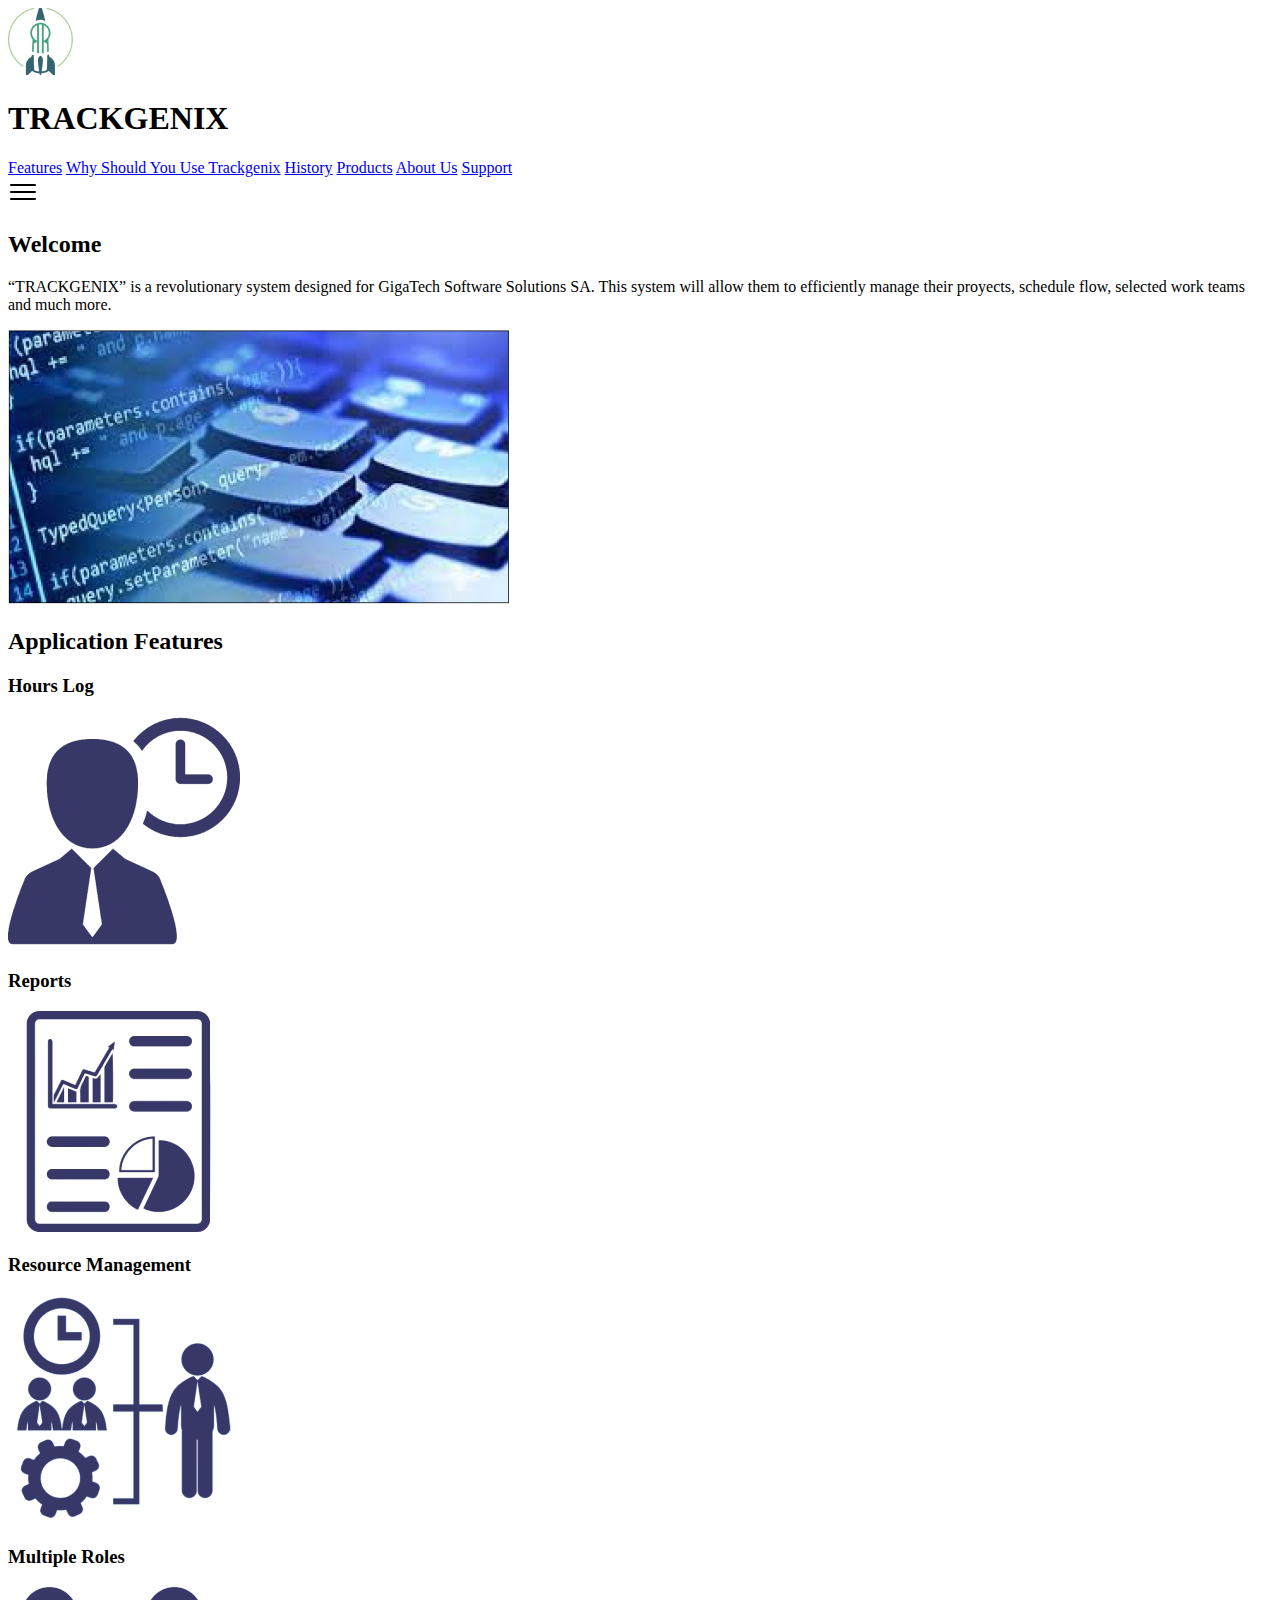
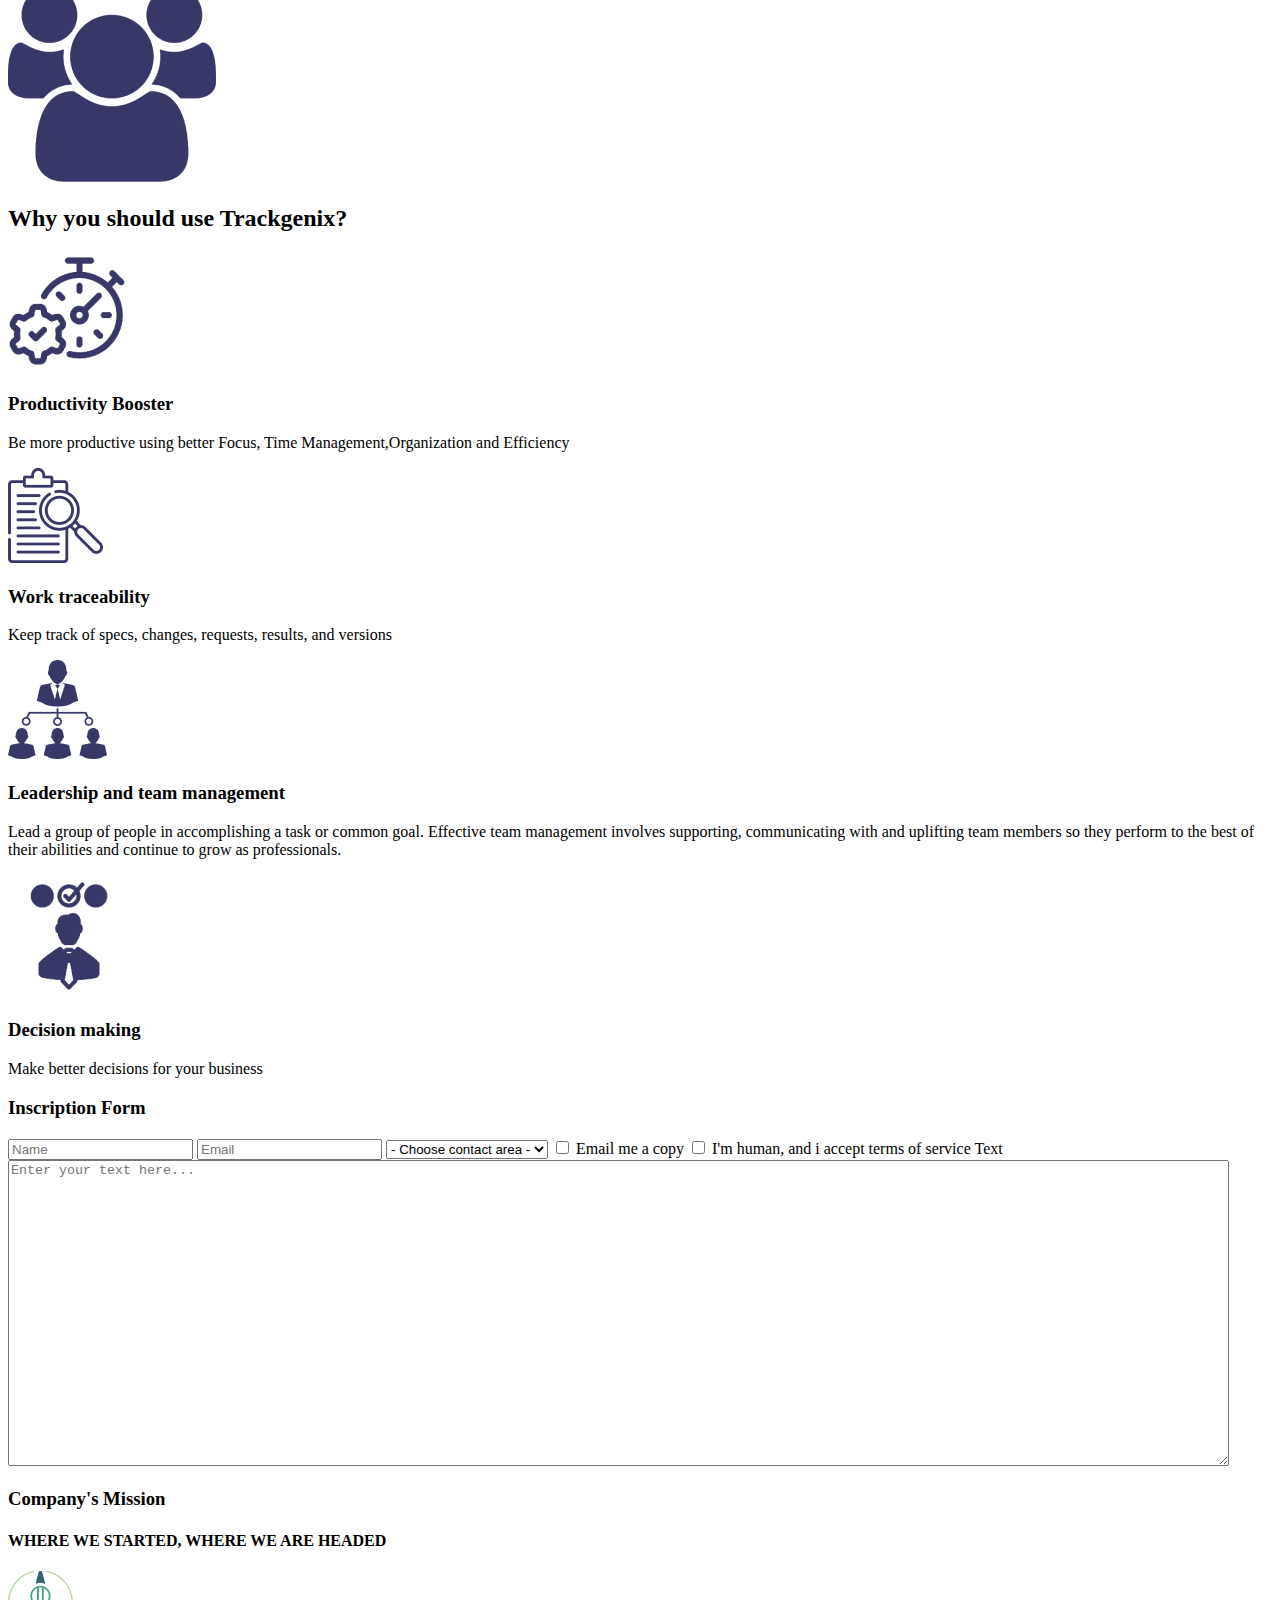
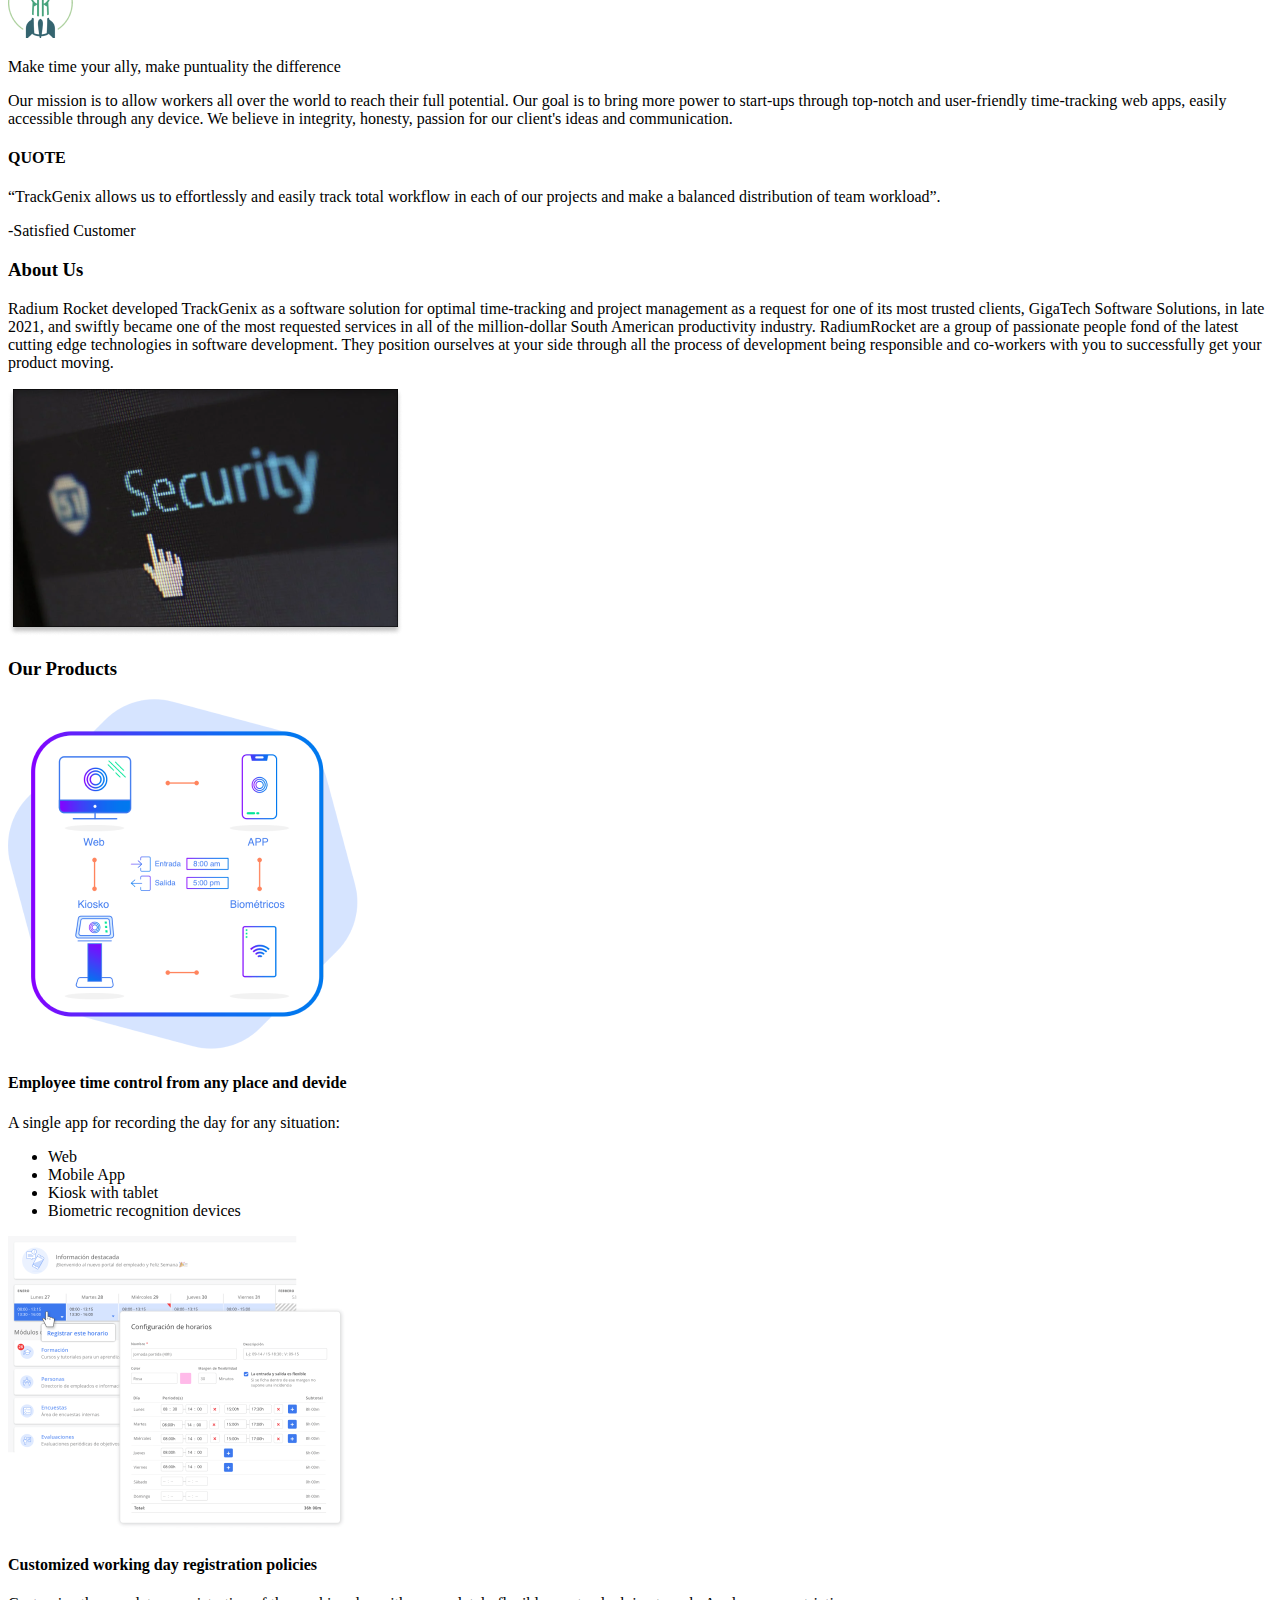
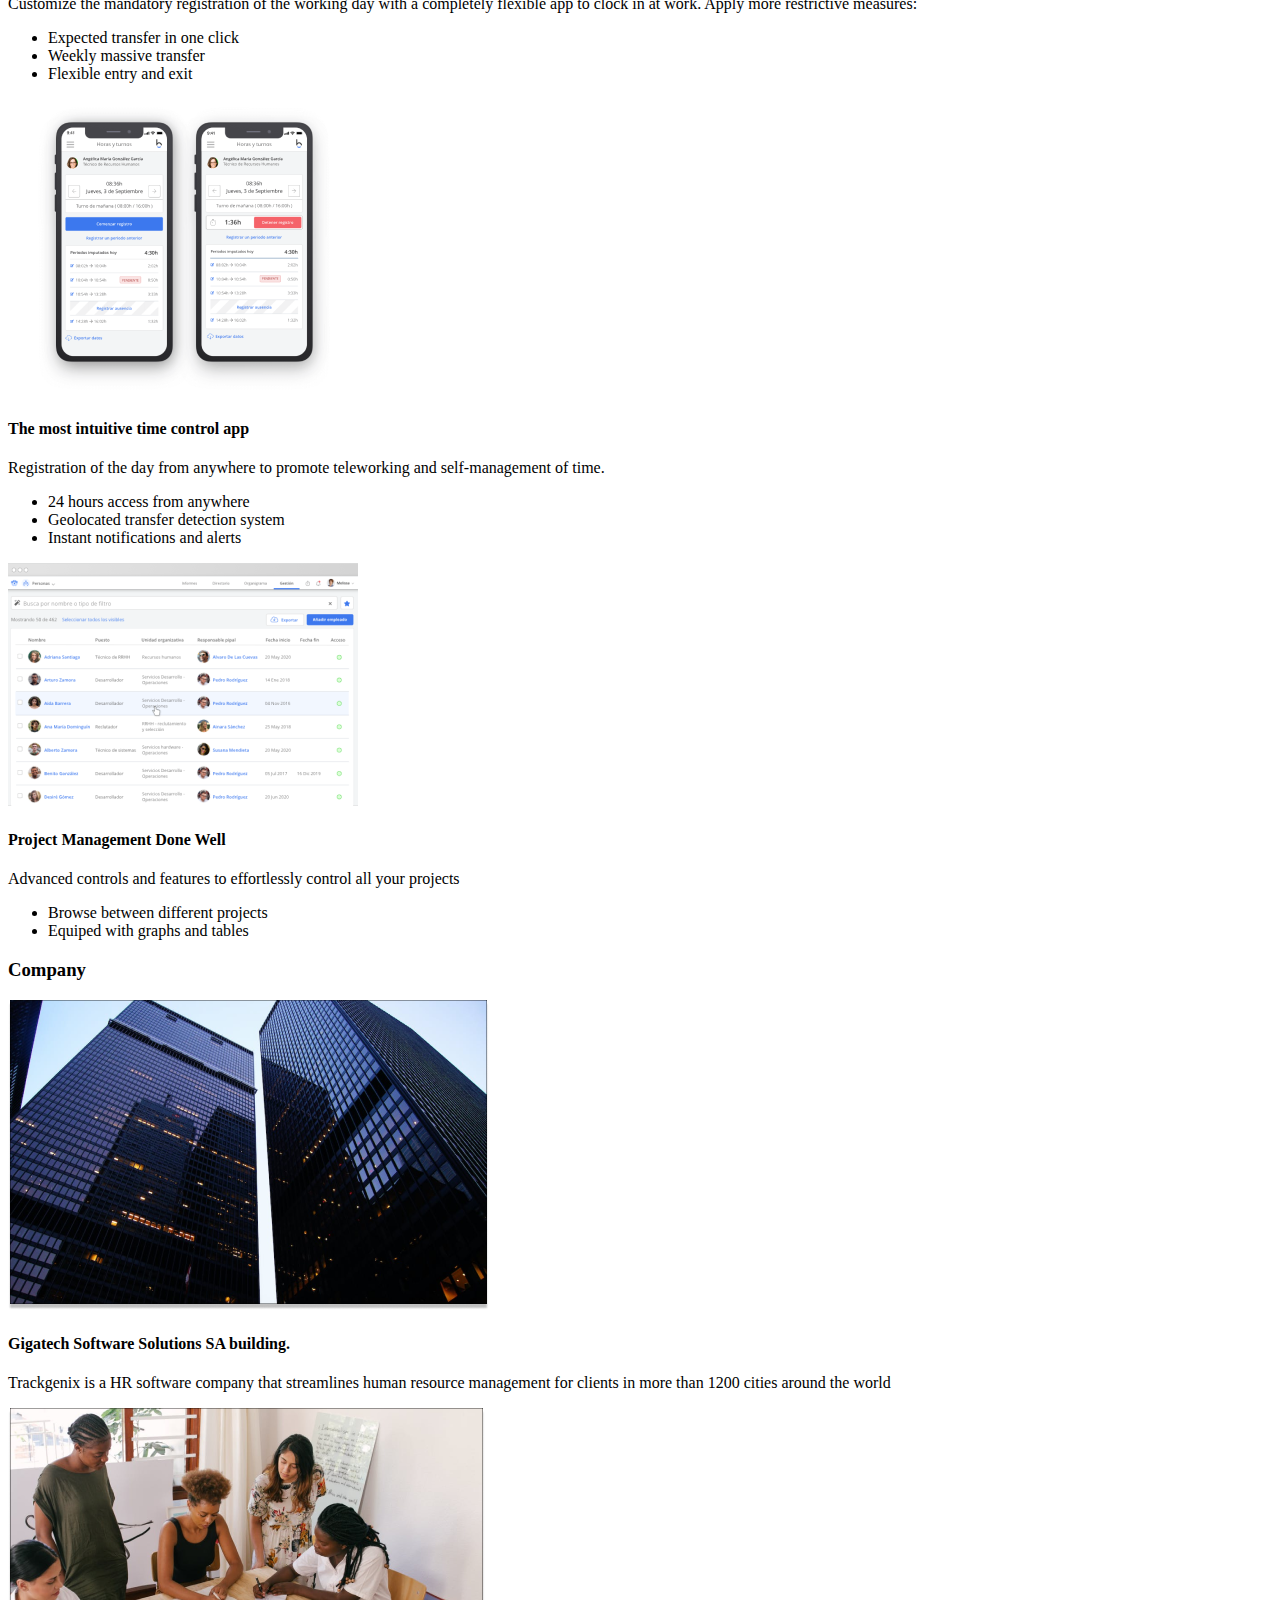
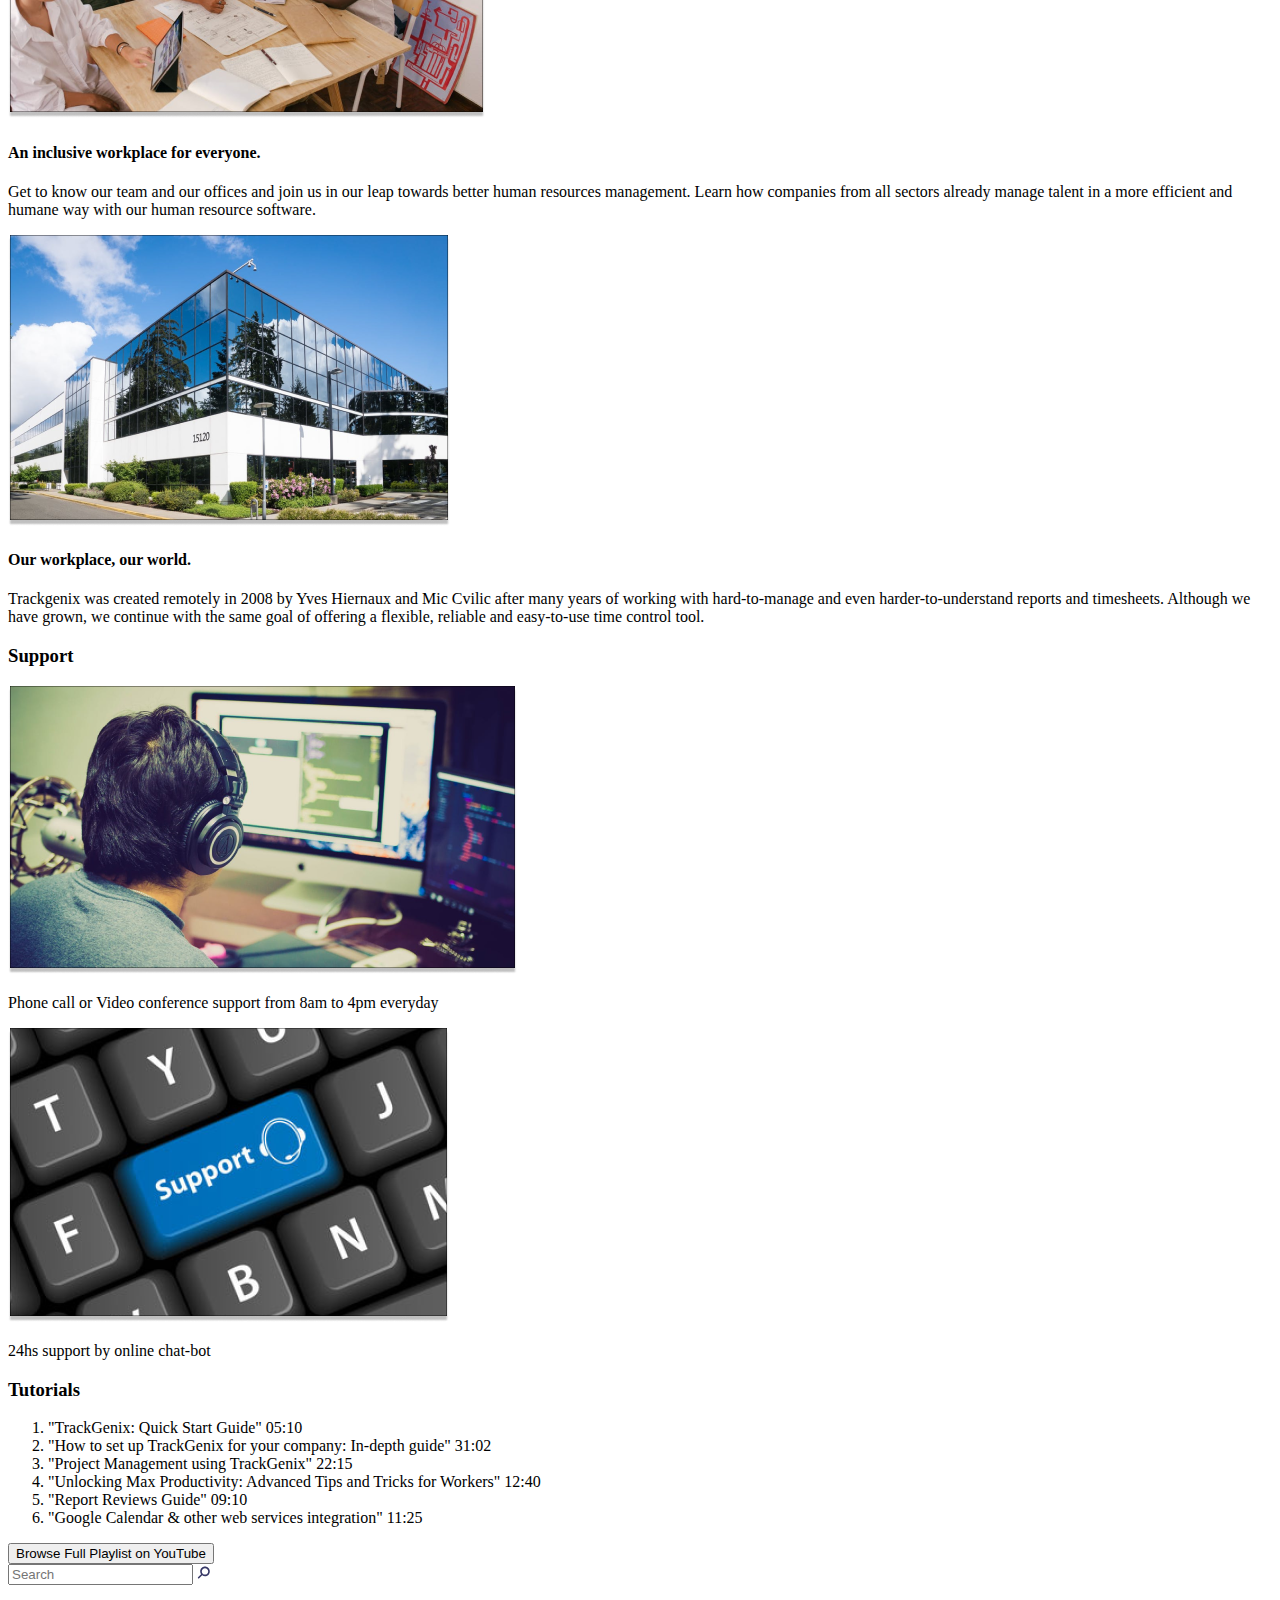
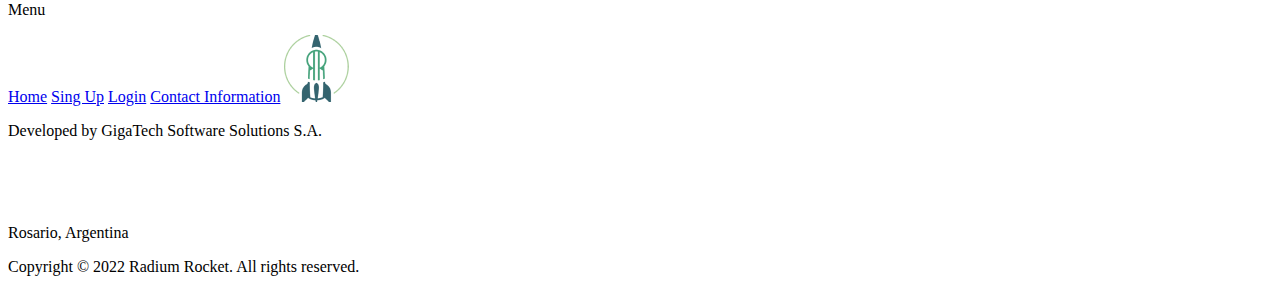
<file: Semana-02/index.html>
<!DOCTYPE html>
<html lang="es">
<head>
    <meta charset="UTF-8">
    <meta http-equiv="X-UA-Compatible" content="IE=edge">
    <meta name="viewport" content="width=device-width, initial-scale=1.0">
    <title>Trackgenix</title>
</head>
<body>
    <header>
        <img src="assets/img/rocket-logo.png" alt="logo-radium">
        <h1>TRACKGENIX</h1>
        <nav>
            <a href="#">Features</a>
            <a href="#">Why Should You Use Trackgenix</a>
            <a href="#">History</a>
            <a href="#">Products</a>
            <a href="#">About Us</a>
            <a href="#">Support</a>
        </nav>
        <svg 
            fill="#000000" xmlns="http://www.w3.org/2000/svg"  viewBox="0 0 30 30" width="30px" 
            height="30px"><path d="M 3 7 A 1.0001 1.0001 0 1 0 3 9 L 27 9 A 1.0001 1.0001 0 1 0 
            27 7 L 3 7 z M 3 14 A 1.0001 1.0001 0 1 0 3 16 L 27 16 A 1.0001 1.0001 0 1 0 27 14 L 
            3 14 z M 3 21 A 1.0001 1.0001 0 1 0 3 23 L 27 23 A 1.0001 1.0001 0 1 0 27 21 L 3 21 z"/>
        </svg>
    </header>
    <main>
        <section>
            <h2>Welcome</h2>
            <p>
                “TRACKGENIX” is a revolutionary system designed for GigaTech Software Solutions SA. 
                This system will allow them to efficiently manage their proyects, schedule flow, 
                selected work teams and much more.
            </p>
            <img src="assets/img/landing-image.png" alt="imagen-welcome-title-image">
        </section>
        <section>
            <h2>Application Features</h2>
            <article>
                <h3>Hours Log</h3>
                <img src="assets/img/hours-log.png" alt="hours-log-image">
            </article>
            <article>
                <h3>Reports</h3>
                <img src="assets/img/reports.png" alt="reports-image">
            </article>
            <article>
                <h3>Resource Management</h3>
                <img src="assets/img/resource-management.png" alt="resource-management-image">
            </article>
            <article>
                <h3>Multiple Roles</h3>
                <img src="assets/img/multiple-roles.png" alt="multiple-roles-image">
            </article>
        </section>
        <section>
            <h2>Why you should use Trackgenix?</h2>
            <article>
                <img src="assets/img/productivity-booster.png" alt="productivity-booster-image">
                <h3>Productivity Booster</h3>
                <p>
                    Be more productive using better Focus, Time Management,Organization and Efficiency
                </p>
            </article>
            <article>
                <img src="assets/img/work-traceability.png" alt="work-traceability-image">
                <h3>Work traceability</h3>
                <p>
                    Keep track of specs, changes, requests, results, and versions
                </p>
            </article>
            <article>
                <img src="assets/img/leadership-and-team-management.png" alt="leadership-and-team-management-image">
                <h3>Leadership and team management</h3>
                <p>
                    Lead a group of people in accomplishing a task or common goal. Effective team management involves 
                    supporting, communicating with and uplifting team members so they perform to the best of their 
                    abilities and continue to grow as professionals.
                </p>
            </article>
            <article>
                <img src="assets/img/decision-making.png" alt="decision-making-image">
                <h3>Decision making</h3>
                <p>
                    Make better decisions for your business
                </p>
            </article>
        </section>
        <section>
            <article>
                <h3>Inscription Form</h3>
                <form>
                    <input type="text" id="first-name" name="first-name" placeholder="Name">
                    <input type="email" id="email" name="email" placeholder="Email">
                    <select id="contact-area" name="contact-area">
                        <option value="choose-contact-area" selected>- Choose contact area -</option>
                        <option value="human-resources">Human Resources</option>
                        <option value="systems">Systems</option>
                        <option value="merchandising">Merchandising</option>
                    </select>
                    <input type="checkbox" id="email-copy" name="email-copy" value="send-email">
                    <label for="email-copy">Email me a copy</label>
                    <input type="checkbox" id="terms-of-service" name="terms-of-service" value="accepts-terms">
                    <label for="terms-of-service">I'm human, and i accept terms of service</label>
                    <label for="message">Text</label>
                    <textarea name="message" id="message" rows="20" cols="150" placeholder="Enter your text here..."></textarea>
                </form>
            </article>
        </section>
        <section>
            <article>
                <h3>Company's Mission</h3>
                <article>
                    <h4>WHERE WE STARTED, WHERE WE ARE HEADED</h4>
                    <img src="assets/img/rocket-logo.png" alt="logo-radium-company-mission">
                    <p>
                        Make time your ally, make puntuality the difference
                    </p>
                    <p>
                        Our mission is to allow workers all over the world to reach their full potential.
                        Our goal is to bring more power to start-ups through top-notch and user-friendly 
                        time-tracking web apps, easily accessible through any device.
                        We believe in integrity, honesty, passion for our client's ideas and communication.
                    </p>
                    <h4>QUOTE</h4>
                    <p>
                        “TrackGenix allows us to effortlessly and easily track total workflow in each of 
                        our projects and make a balanced distribution of team workload”.  
                    </p>
                    <p>
                        -Satisfied Customer
                    </p>
                </article>
            </article>
        </section>
        <section>
            <article>
                <h3>About Us</h3>
                <p>
                    Radium Rocket developed TrackGenix as a software solution for optimal time-tracking and project 
                    management as a request for one of its most trusted clients, GigaTech Software Solutions, 
                    in late 2021, and swiftly became one of the most requested services in all of the million-dollar 
                    South American productivity industry. 
                    RadiumRocket are a group of passionate people fond of the latest cutting edge technologies in 
                    software development. They position ourselves at your side through all the process of development
                    being responsible and co-workers with you to successfully get your product moving.
                </p>
                <img src="assets/img/security.png" alt="security-image">
            </article>
        </section>
        <section>
            <article>
                <h3>Our Products</h3>
                <article>
                    <img src="assets/img/employee-time-control-from-any-place-and-device.png" alt="employee-time-image">
                    <h4>Employee time control from any place and devide</h4>
                    <p>A single app for recording the day for any situation:</p>
                    <ul>
                        <li>Web</li>
                        <li>Mobile App</li>
                        <li>Kiosk with tablet</li>
                        <li>Biometric recognition devices</li>
                    </ul>
                </article>
                <article>
                    <img src="assets/img/customized-working-day-registration-policies.png" alt="customized-working-day-image">
                    <h4>Customized working day registration policies</h4>
                    <p>
                        Customize the mandatory registration of the working day with a completely flexible app to clock in 
                        at work. Apply more restrictive measures:
                    </p>
                    <ul>
                        <li>Expected transfer in one click</li>
                        <li>Weekly massive transfer</li>
                        <li>Flexible entry and exit</li>
                    </ul>
                </article>
                <article>
                    <img src="assets/img/the-most-intuitive-time-control-app.png" alt="intuitive-time-control-app-image">
                    <h4>The most intuitive time control app</h4>
                    <p>
                        Registration of the day from anywhere to promote teleworking and self-management of time.
                    </p>
                    <ul>
                        <li>24 hours access from anywhere</li>
                        <li>Geolocated transfer detection system</li>
                        <li>Instant notifications and alerts</li>
                    </ul>
                </article>
                <article>
                    <img src="assets/img/project-management-done-well.png" alt="project-management-image">
                    <h4>Project Management Done Well</h4>
                    <p>
                        Advanced controls and features to effortlessly control all your projects
                    </p>
                    <ul>
                        <li>Browse between different projects</li>
                        <li>Equiped with graphs and tables</li>
                    </ul>
                </article>
            </article>
        </section>
        <section>
            <article>
                <h3>Company</h3>
                <article>
                    <img src="assets/img/tower-black.png" alt="tower-black-image">
                    <h4>Gigatech Software Solutions SA building.</h4>
                    <p>
                        Trackgenix is a HR software company that streamlines human resource management for clients in 
                        more than 1200 cities around the world
                    </p>
                </article>
                <article>
                    <img src="assets/img/it-team.png" alt="it-team-image">
                    <h4>An inclusive workplace for everyone.</h4>
                    <p>
                        Get to know our team and our offices and join us in our leap towards better human resources 
                        management.
                        Learn how companies from all sectors already manage talent in a more efficient and humane way
                        with our human resource software.
                    </p>
                </article>
                <article>
                    <img src="assets/img/tower-white.png" alt="tower-white-image">
                    <h4>Our workplace, our world.</h4>
                    <p>
                        Trackgenix was created remotely in 2008 by Yves Hiernaux and Mic Cvilic after many years of 
                        working with hard-to-manage and even harder-to-understand reports and timesheets. 
                        Although we have grown, we continue with the same goal of offering a flexible, reliable and
                        easy-to-use time control tool.
                    </p>
                </article>
            </article>
        </section>
        <section>
            <article>
                <h3>Support</h3>
                <article>
                    <img src="assets/img/developer.png" alt="developer-image">
                    <p>
                        Phone call or Video conference support from 8am to 4pm everyday
                    </p>
                </article>
                <article>
                    <img src="assets/img/software-support.png" alt="support-image">
                    <p>
                        24hs support by online chat-bot
                    </p>
                </article>
            </article>
        </section>
        <section>
            <article>
                <h3>Tutorials</h3>
                <ol>
                    <li>"TrackGenix: Quick Start Guide" 05:10</li>
                    <li>"How to set up TrackGenix for your company: In-depth guide" 31:02</li>
                    <li>"Project Management using TrackGenix" 22:15</li>
                    <li>"Unlocking Max Productivity: Advanced Tips and Tricks for Workers" 12:40</li>
                    <li>"Report Reviews Guide" 09:10</li>
                    <li>"Google Calendar & other web services integration" 11:25</li>
                </ol>
                <a href="http://youtube.com" target="_blank">
                    <button type="button">
                        Browse Full Playlist on YouTube
                    </button>
                </a>
            </article>
        </section>
    </main>
    <aside>
        <form>
            <input type="search" id="trackgenix-search" name="trackgenix-search" placeholder="Search">
            <svg width="13" height="13" viewBox="0 0 13 13" fill="none" xmlns="http://www.w3.org/2000/svg">
                <path fill-rule="evenodd" clip-rule="evenodd" d="M11.1945 5.4028C11.1945 3.63503 9.76145 
                2.20198 7.99368 2.20198C6.22594 2.20198 4.79285 3.63503 4.79285 5.4028C4.79285 7.17054 
                6.22594 8.60363 7.99368 8.60363C9.76145 8.60363 11.1945 7.17054 11.1945 5.4028ZM7.99368 
                0.601563C10.6453 0.601563 12.7949 2.75115 12.7949 5.4028C12.7949 8.05445 10.6453 10.204 
                7.99368 10.204C6.95677 10.204 5.9966 9.87532 5.21176 9.31638L2.15785 12.3703C1.84537 12.6828 
                1.33868 12.6828 1.0262 12.3703C0.713718 12.0578 0.713718 11.5511 1.0262 11.2386L4.08011 
                8.18472C3.52116 7.39988 3.19244 6.43971 3.19244 5.4028C3.19244 2.75115 5.34203 0.601563 
                7.99368 0.601563Z" fill="#373867"/>
            </svg>
        </form>
        <p>Menu</p>
        <a href="#">Home</a>
        <a href="#">Sing Up</a>
        <a href="#">Login</a>
        <a href="#">Contact Information</a>
        <img src="assets/img/rocket-logo.png" alt="logo-radium">
        <p>Developed by GigaTech Software Solutions S.A.</p>
    </aside>
    <footer>
        <section>
            <!-- <article style="background-color: #373867;"> THIS LINE WAS CREATED TO CHECK THE RIGHT USE FOR SVG ICONS--> 
            <article>
                <svg width="48" height="48" viewBox="0 0 48 48" fill="none" xmlns="http://www.w3.org/2000/svg">
                    <path d="M48 24C48 10.7452 37.2548 0 24 0C10.7452 0 0 10.7452 0 24C0 35.9789 8.77641 45.908 20.25 
                    47.7084V30.9375H14.1562V24H20.25V18.7125C20.25 12.6975 23.8331 9.375 29.3152 9.375C31.9402 9.375 
                    34.6875 9.84375 34.6875 9.84375V15.75H31.6613C28.68 15.75 27.75 17.6002 27.75 
                    19.5V24H34.4062L33.3422 30.9375H27.75V47.7084C39.2236 45.908 48 35.9789 48 24Z" fill="white"/>
                </svg>
                <svg width="48" height="40" viewBox="0 0 48 40" fill="none" xmlns="http://www.w3.org/2000/svg">
                    <path d="M15.1003 39.5C33.2091 39.5 43.1166 24.4934 43.1166 11.4837C43.1166 11.0618 43.1072 10.6306 
                    43.0884 10.2087C45.0158 8.81492 46.679 7.08851 48 5.1106C46.205 5.9092 44.2993 6.43076 42.3478 
                    6.65747C44.4026 5.42582 45.9411 3.49094 46.6781 1.21153C44.7451 2.35712 42.6312 3.16522 40.4269 
                    3.60122C38.9417 2.02312 36.978 0.978233 34.8394 0.628102C32.7008 0.277971 30.5064 0.642101 28.5955 
                    1.66419C26.6846 2.68629 25.1636 4.30941 24.2677 6.28262C23.3718 8.25584 23.1509 10.4692 23.6391 
                    12.5806C19.725 12.3842 15.8959 11.3674 12.4 9.5962C8.90405 7.82499 5.81939 5.33887 3.34594 2.29903C2.0888 
                    4.46649 1.70411 7.03129 2.27006 9.47218C2.83601 11.9131 4.31013 14.0469 6.39281 15.44C4.82926 15.3903 
                    3.29995 14.9694 1.93125 14.2118V14.3337C1.92985 16.6083 2.7162 18.8132 4.15662 20.5735C5.59704 22.3339 
                    7.60265 23.5411 9.8325 23.99C8.38411 24.3863 6.86396 24.444 5.38969 24.1587C6.01891 26.1149 7.24315 27.8258 
                    8.89154 29.0527C10.5399 30.2796 12.5302 30.9612 14.5847 31.0025C11.0968 33.7422 6.78835 35.2283 2.35313 
                    35.2212C1.56657 35.22 0.780798 35.1718 0 35.0768C4.50571 37.9675 9.74706 39.5028 15.1003 39.5Z" fill="white"/>
                </svg>    
                <svg width="48" height="48" viewBox="0 0 48 48" fill="none" xmlns="http://www.w3.org/2000/svg">
                    <path d="M24 4.32187C30.4125 4.32187 31.1719 4.35 33.6938 4.4625C36.0375 4.56562 37.3031 4.95938 
                    38.1469 5.2875C39.2625 5.71875 40.0688 6.24375 40.9031 7.07812C41.7469 7.92188 42.2625 8.71875 
                    42.6938 9.83438C43.0219 10.6781 43.4156 11.9531 43.5188 14.2875C43.6313 16.8187 43.6594 17.5781 
                    43.6594 23.9813C43.6594 30.3938 43.6313 31.1531 43.5188 33.675C43.4156 36.0188 43.0219 37.2844 
                    42.6938 38.1281C42.2625 39.2438 41.7375 40.05 40.9031 40.8844C40.0594 41.7281 39.2625 42.2438 
                    38.1469 42.675C37.3031 43.0031 36.0281 43.3969 33.6938 43.5C31.1625 43.6125 30.4031 43.6406 24 
                    43.6406C17.5875 43.6406 16.8281 43.6125 14.3063 43.5C11.9625 43.3969 10.6969 43.0031 9.85313 
                    42.675C8.7375 42.2438 7.93125 41.7188 7.09688 40.8844C6.25313 40.0406 5.7375 39.2438 5.30625 
                    38.1281C4.97813 37.2844 4.58438 36.0094 4.48125 33.675C4.36875 31.1438 4.34063 30.3844 4.34063 
                    23.9813C4.34063 17.5688 4.36875 16.8094 4.48125 14.2875C4.58438 11.9437 4.97813 10.6781 5.30625 
                    9.83438C5.7375 8.71875 6.2625 7.9125 7.09688 7.07812C7.94063 6.23438 8.7375 5.71875 9.85313 
                    5.2875C10.6969 4.95938 11.9719 4.56562 14.3063 4.4625C16.8281 4.35 17.5875 4.32187 24 4.32187ZM24 
                    0C17.4844 0 16.6688 0.028125 14.1094 0.140625C11.5594 0.253125 9.80625 0.665625 8.2875 
                    1.25625C6.70312 1.875 5.3625 2.69062 4.03125 4.03125C2.69063 5.3625 1.875 6.70313 1.25625 
                    8.27813C0.665625 9.80625 0.253125 11.55 0.140625 14.1C0.028125 16.6687 0 17.4844 0 24C0 30.5156
                    0.028125 31.3312 0.140625 33.8906C0.253125 36.4406 0.665625 38.1938 1.25625 39.7125C1.875 41.2969
                    2.69063 42.6375 4.03125 43.9688C5.3625 45.3 6.70313 46.125 8.27813 46.7344C9.80625 47.325 11.55 
                    47.7375 14.1 47.85C16.6594 47.9625 17.475 47.9906 23.9906 47.9906C30.5063 47.9906 31.3219 
                    47.9625 33.8813 47.85C36.4313 47.7375 38.1844 47.325 39.7031 46.7344C41.2781 46.125 42.6188 
                    45.3 43.95 43.9688C45.2812 42.6375 46.1063 41.2969 46.7156 39.7219C47.3063 38.1938 47.7188 
                    36.45 47.8313 33.9C47.9438 31.3406 47.9719 30.525 47.9719 24.0094C47.9719 17.4938 47.9438 
                    16.6781 47.8313 14.1188C47.7188 11.5688 47.3063 9.81563 46.7156 8.29688C46.125 6.70312 45.3094 
                    5.3625 43.9688 4.03125C42.6375 2.7 41.2969 1.875 39.7219 1.26562C38.1938 0.675 36.45 0.2625 
                    33.9 0.15C31.3313 0.028125 30.5156 0 24 0Z" fill="white"/>
                    <path d="M24 11.6719C17.1938 11.6719 11.6719 17.1938 11.6719 24C11.6719 30.8062 17.1938 36.3281 
                    24 36.3281C30.8062 36.3281 36.3281 30.8062 36.3281 24C36.3281 17.1938 30.8062 11.6719 24 
                    11.6719ZM24 31.9969C19.5844 31.9969 16.0031 28.4156 16.0031 24C16.0031 19.5844 19.5844 16.0031
                    24 16.0031C28.4156 16.0031 31.9969 19.5844 31.9969 24C31.9969 28.4156 28.4156 31.9969 24 31.9969Z" 
                    fill="white"/>
                    <path d="M39.6937 11.1843C39.6937 12.778 38.4 14.0624 36.8156 14.0624C35.2219 14.0624 33.9375 
                    12.7687 33.9375 11.1843C33.9375 9.59053 35.2313 8.30615 36.8156 8.30615C38.4 8.30615 39.6937 
                    9.5999 39.6937 11.1843Z" fill="white"/>
                </svg>
                <svg width="48" height="48" viewBox="0 0 48 48" fill="none" xmlns="http://www.w3.org/2000/svg">
                    <path d="M44.4469 0H3.54375C1.58437 0 0 1.54688 0 3.45938V44.5312C0 46.4437 1.58437 48 3.54375
                    48H44.4469C46.4062 48 48 46.4438 48 44.5406V3.45938C48 1.54688 46.4062 0 44.4469 0ZM14.2406 
                    40.9031H7.11563V17.9906H14.2406V40.9031ZM10.6781 14.8688C8.39062 14.8688 6.54375 13.0219 6.54375
                    10.7437C6.54375 8.46562 8.39062 6.61875 10.6781 6.61875C12.9563 6.61875 14.8031 8.46562 14.8031
                    10.7437C14.8031 13.0125 12.9563 14.8688 10.6781 14.8688ZM40.9031 40.9031H33.7875V29.7656C33.7875
                    27.1125 33.7406 23.6906 30.0844 23.6906C26.3812 23.6906 25.8187 26.5875 25.8187 
                    29.5781V40.9031H18.7125V17.9906H25.5375V21.1219H25.6312C26.5781 19.3219 28.9031 17.4188 32.3625
                    17.4188C39.5719 17.4188 40.9031 22.1625 40.9031 28.3313V40.9031Z" fill="white"/>
                </svg>
            </article>
            <article>
                <p>
                    Rosario, Argentina
                </p>
                <p>
                    Copyright © 2022 Radium Rocket. All rights reserved.
                </p>
            </article>
        </section>
    </footer>
</body>
</html>
</file>
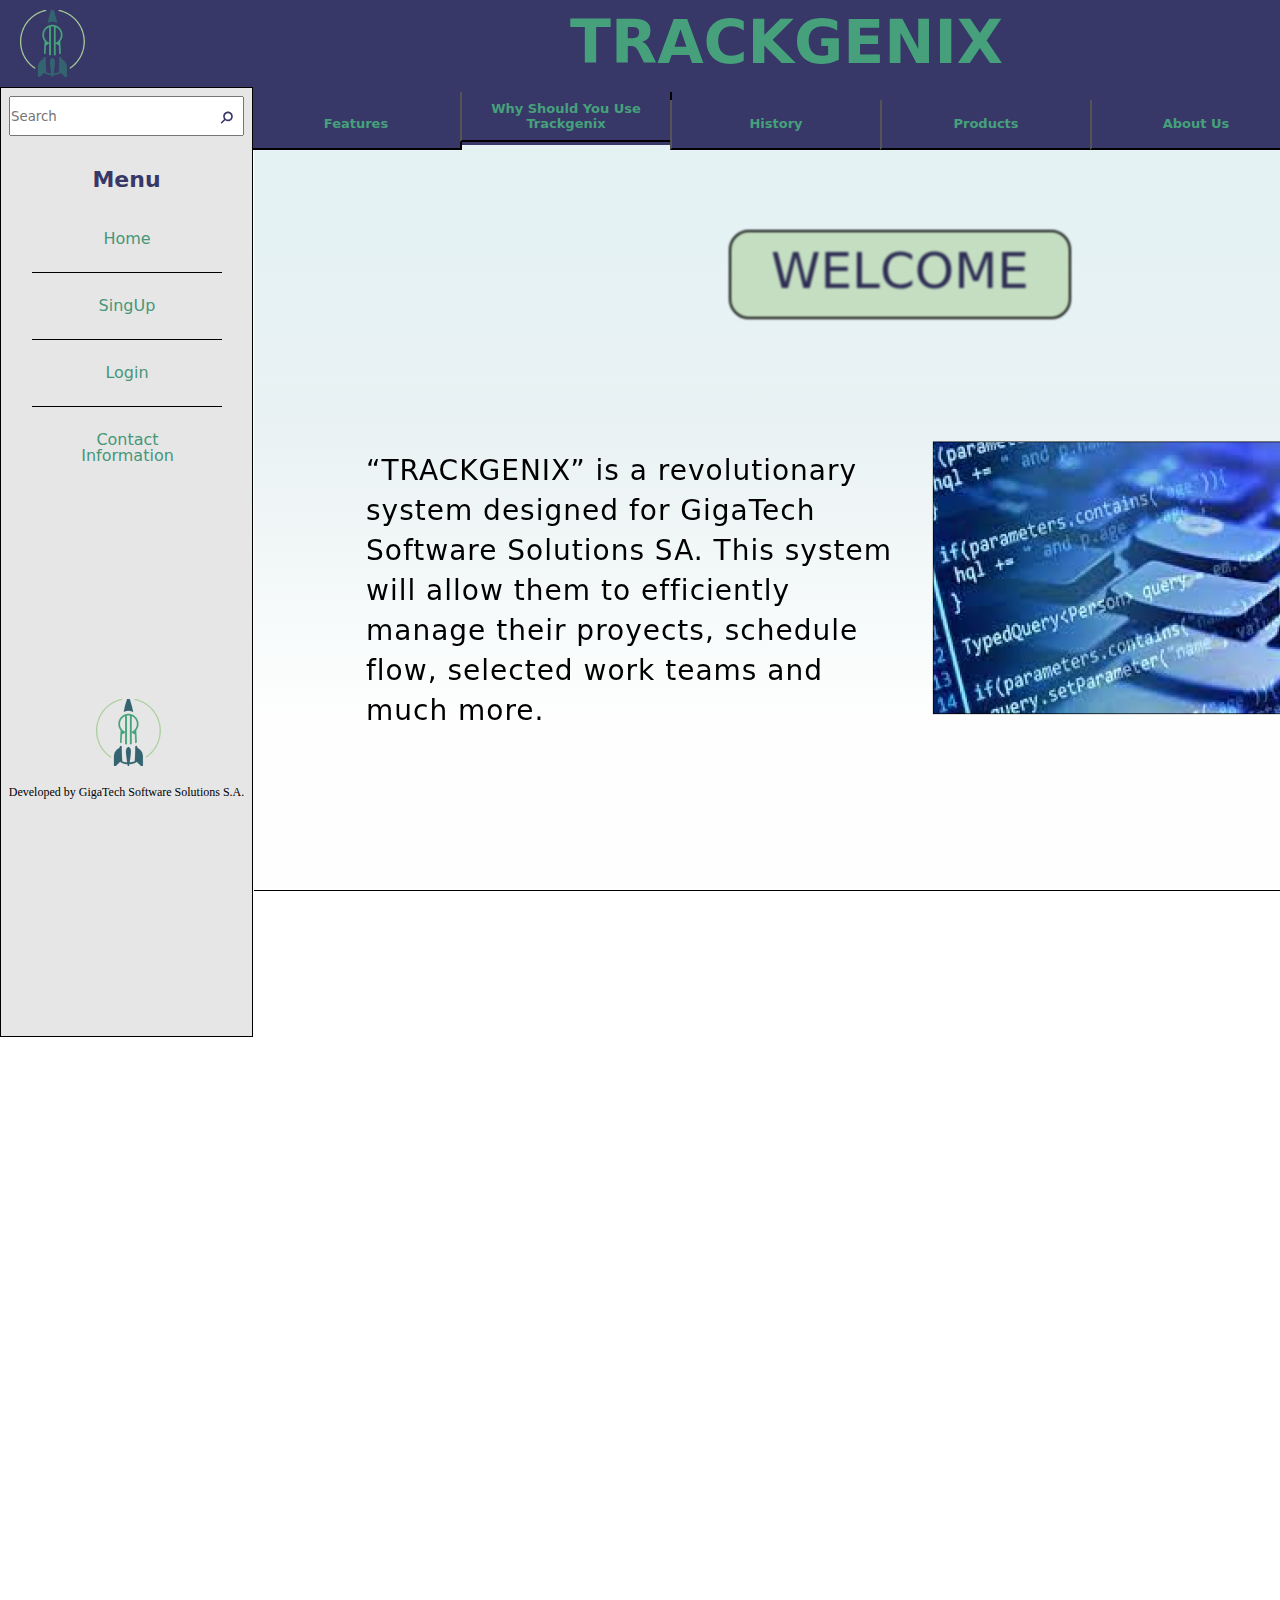
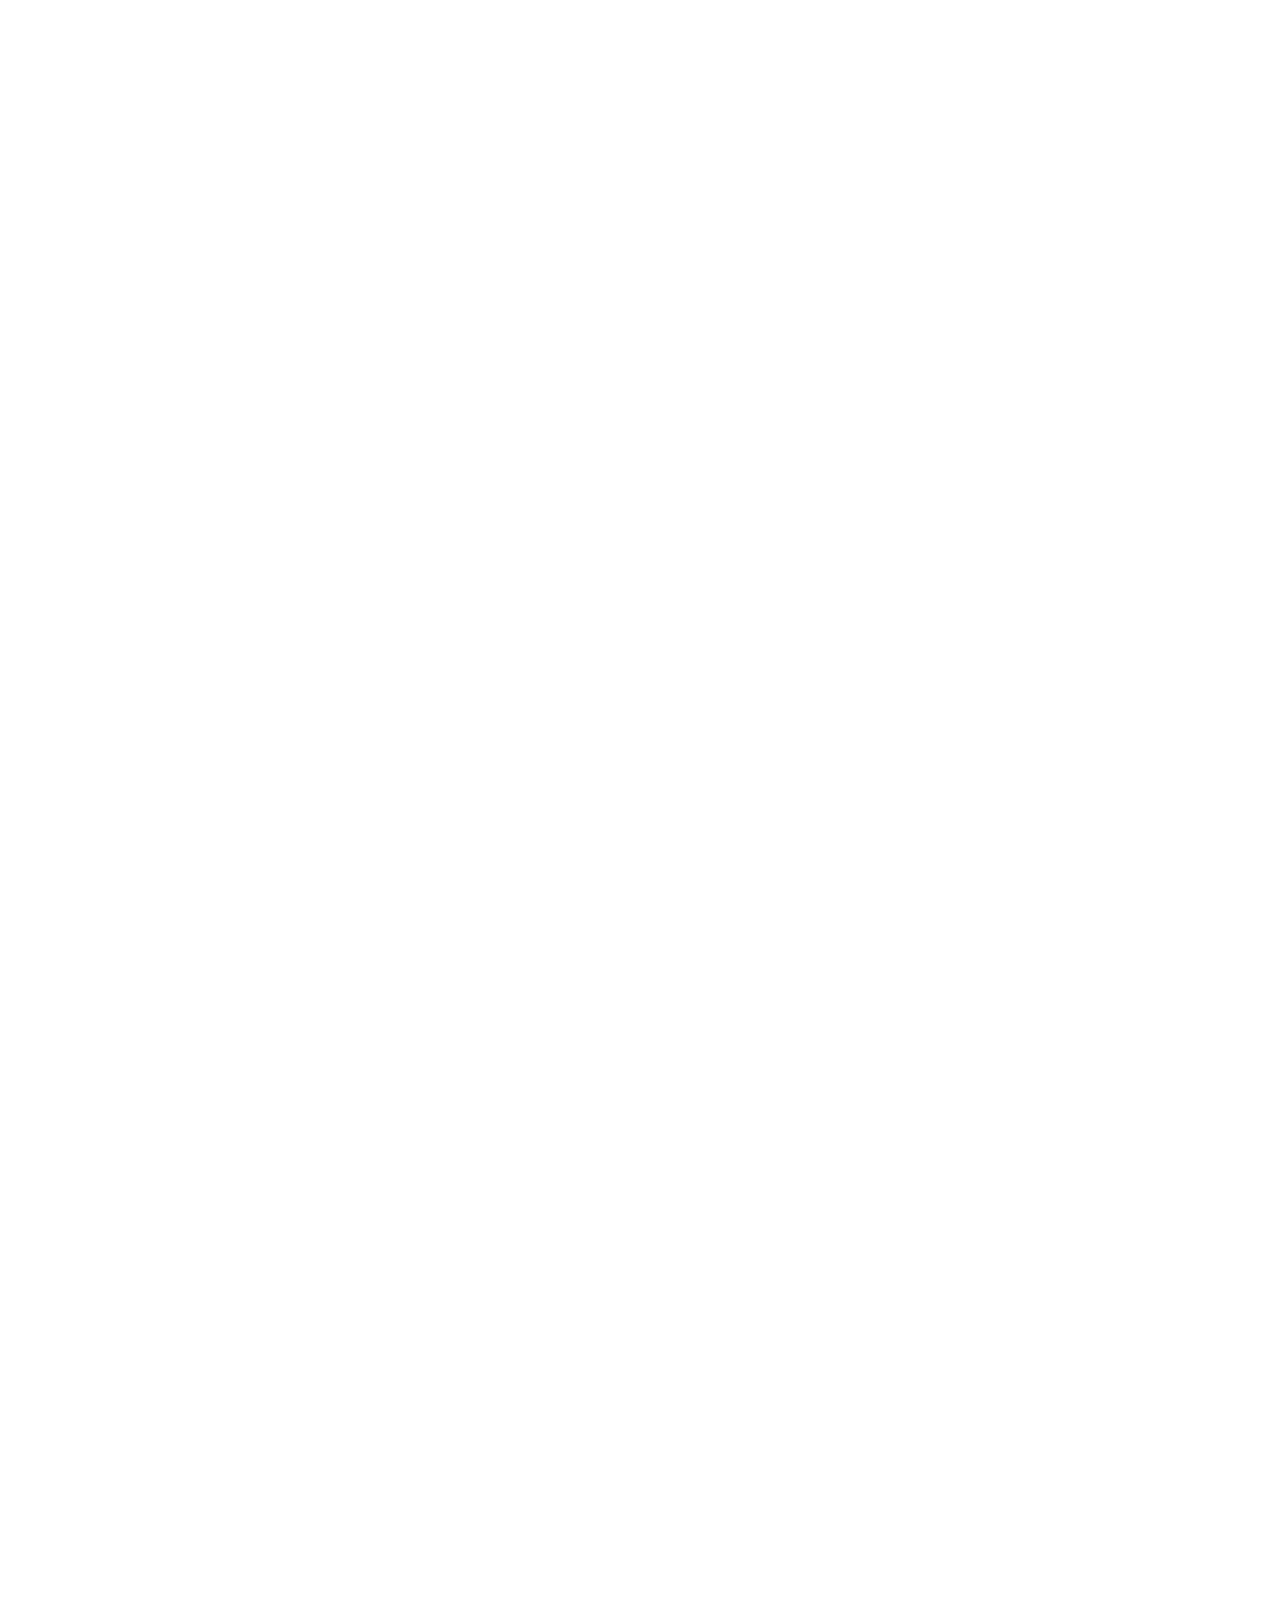
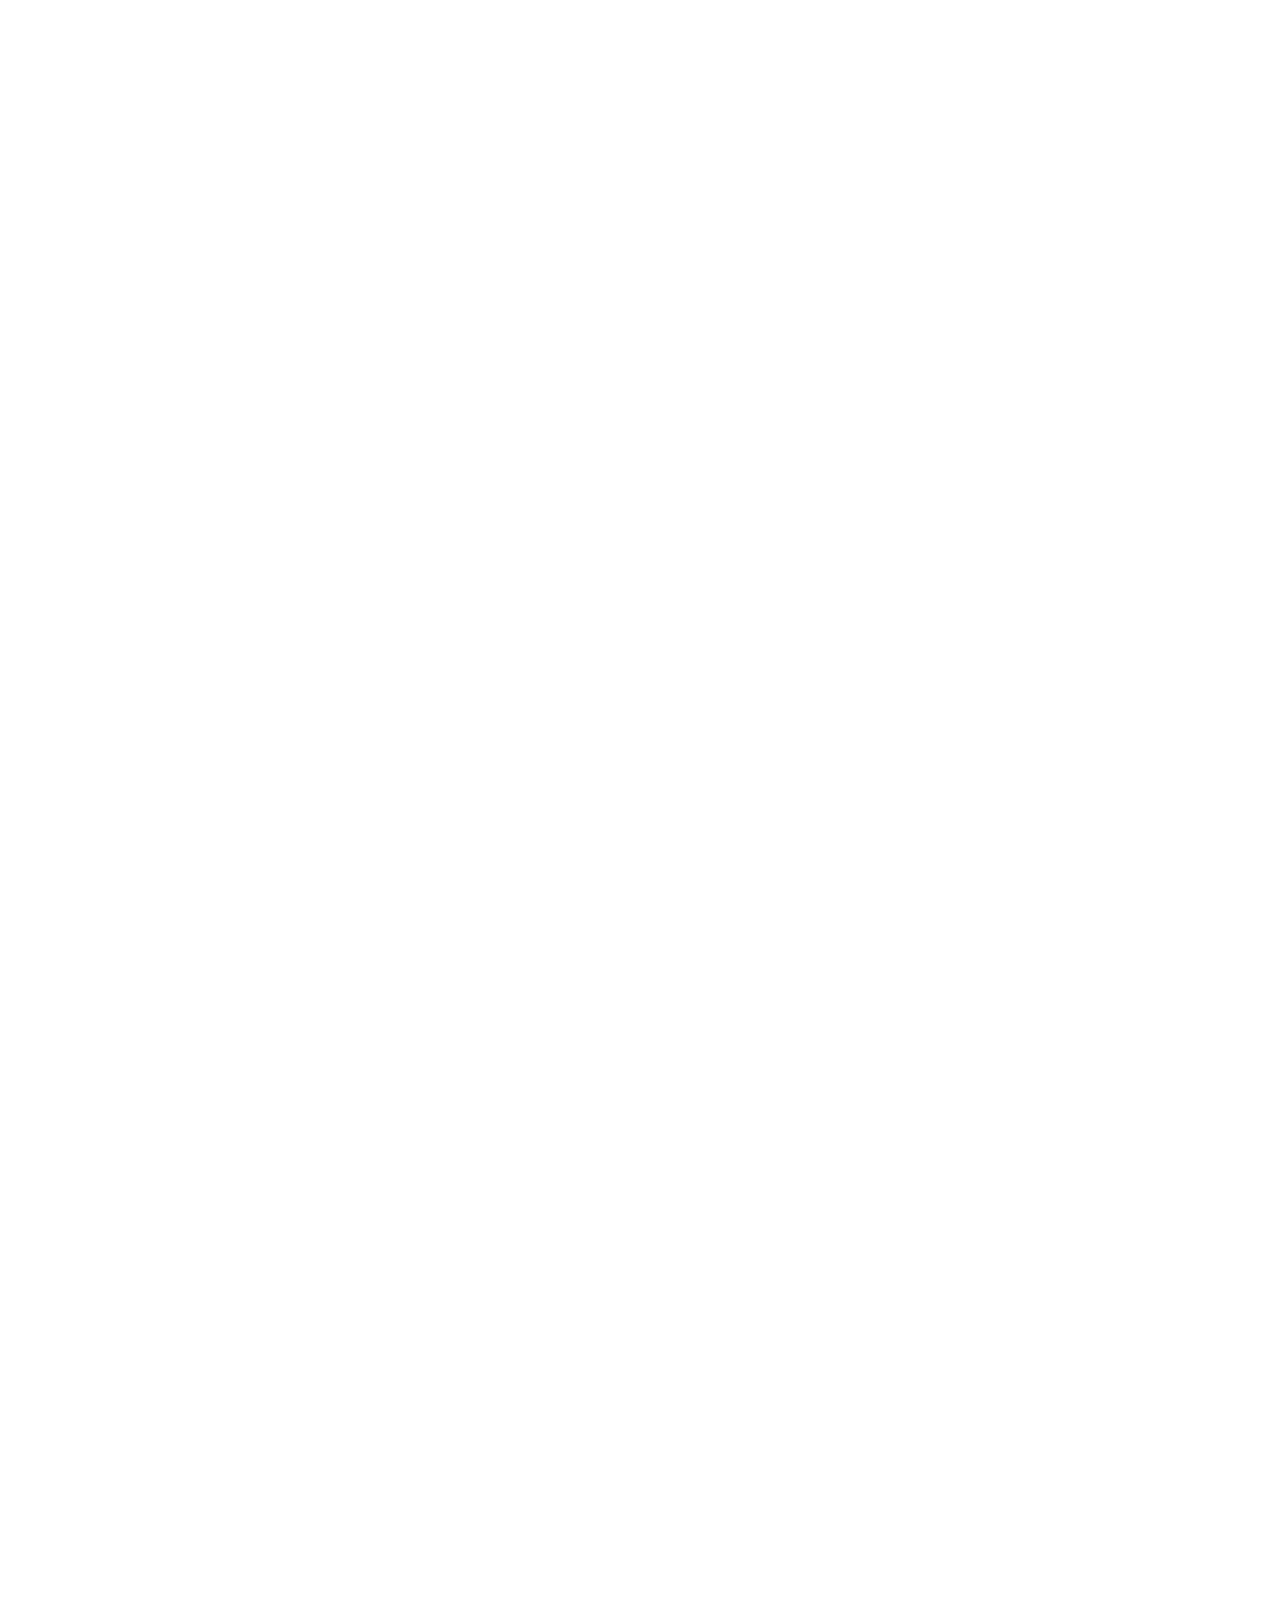
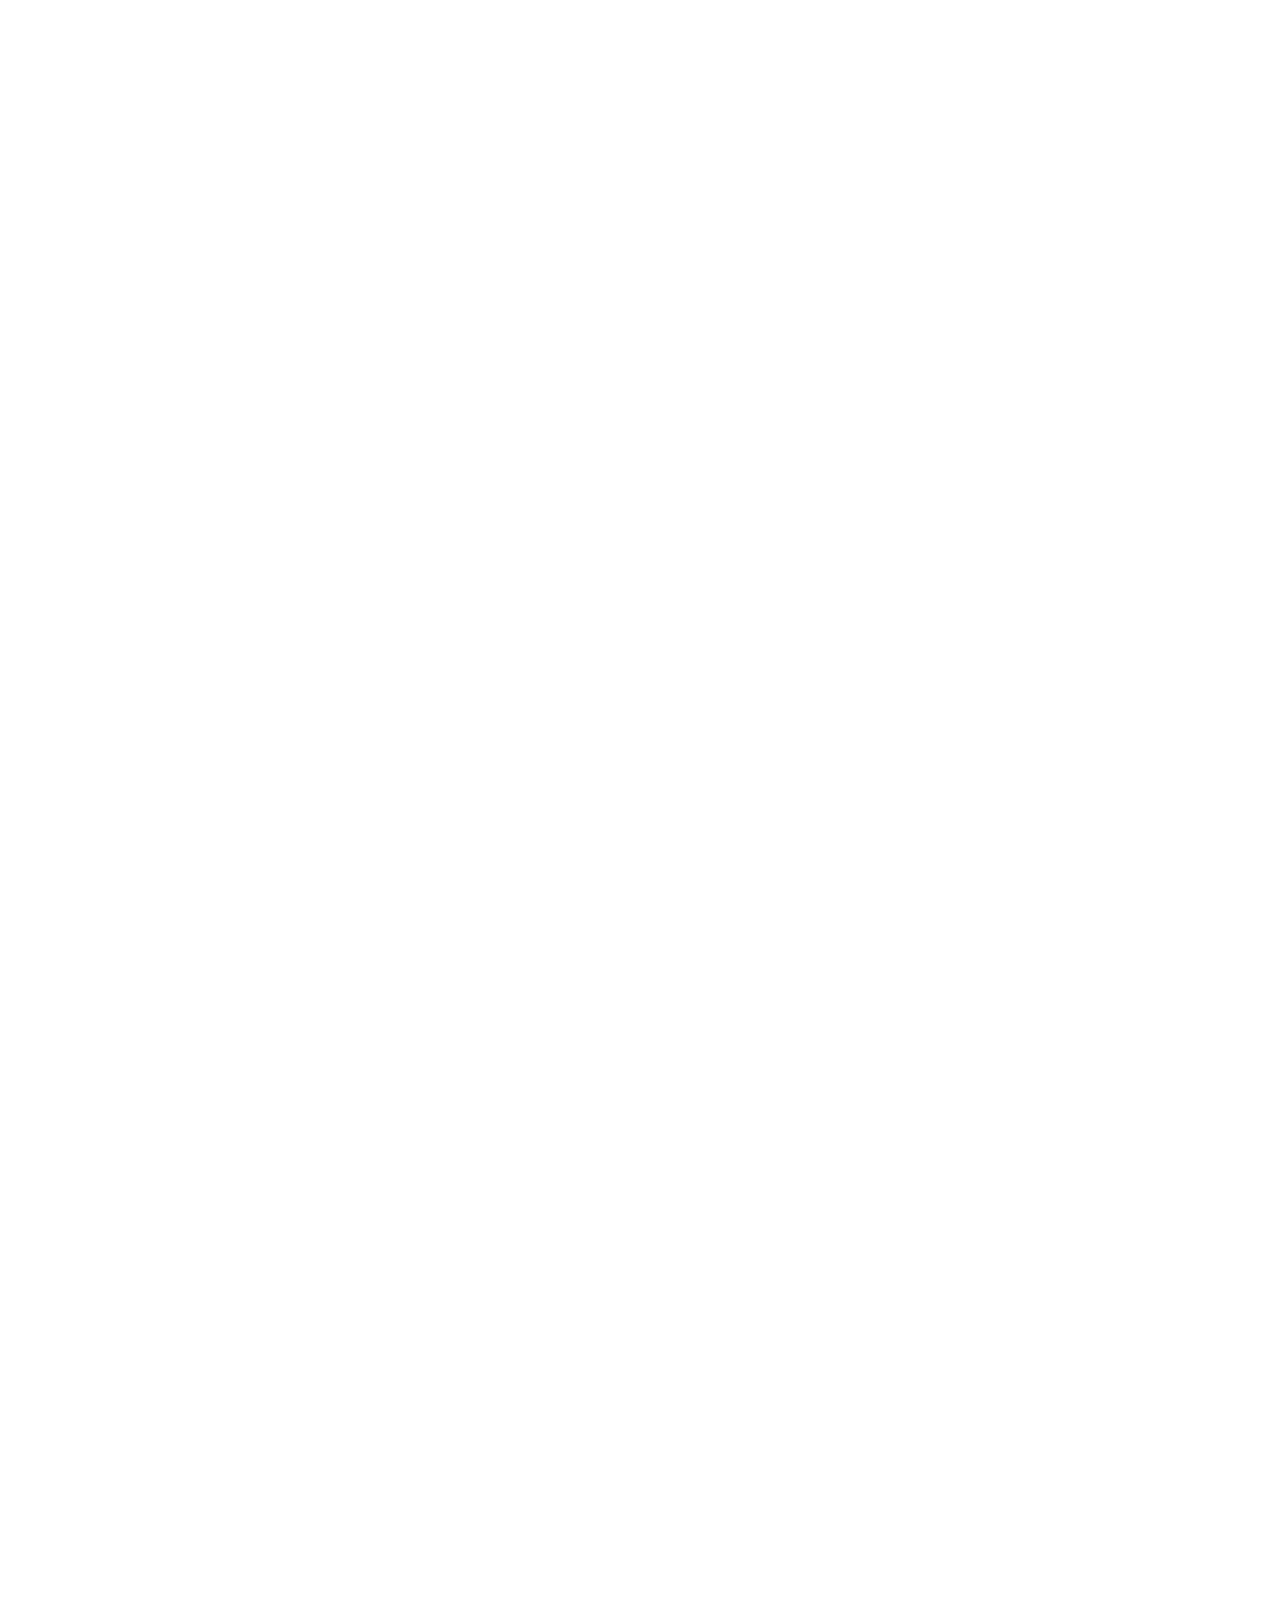
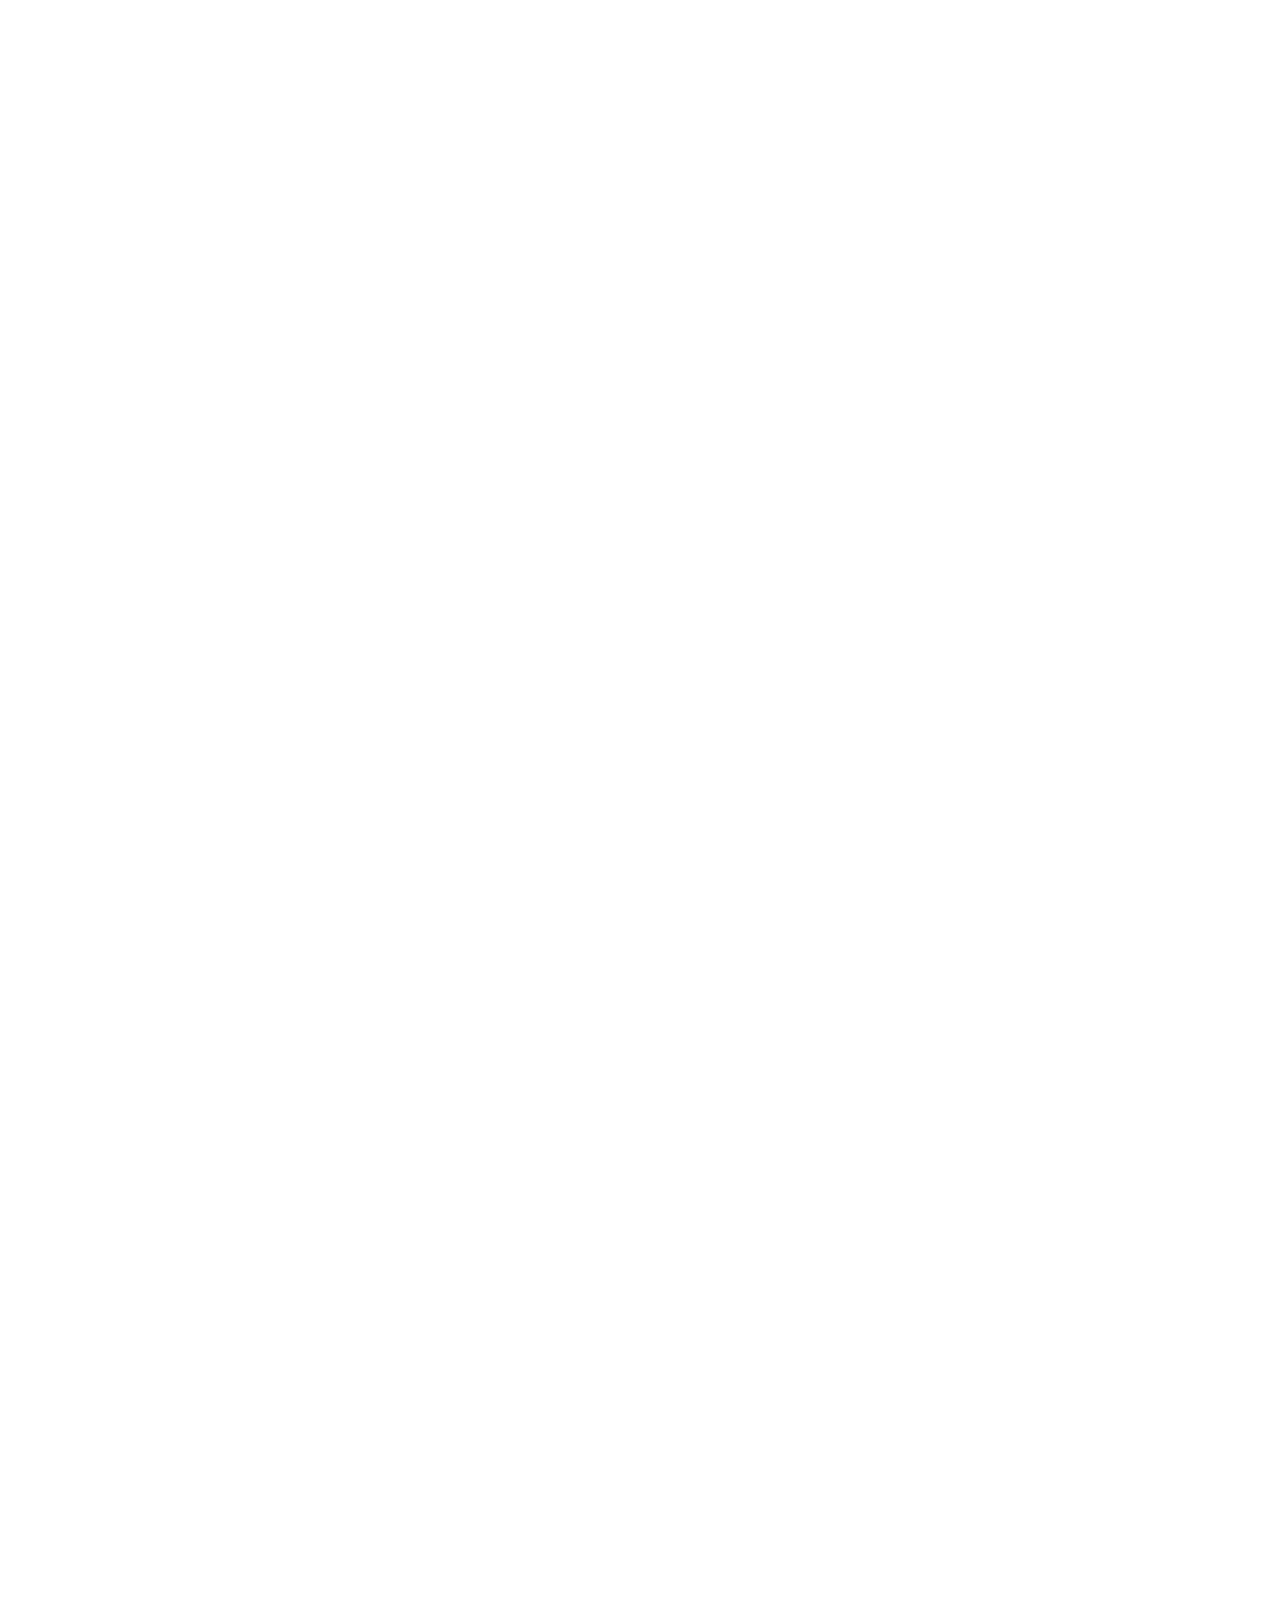
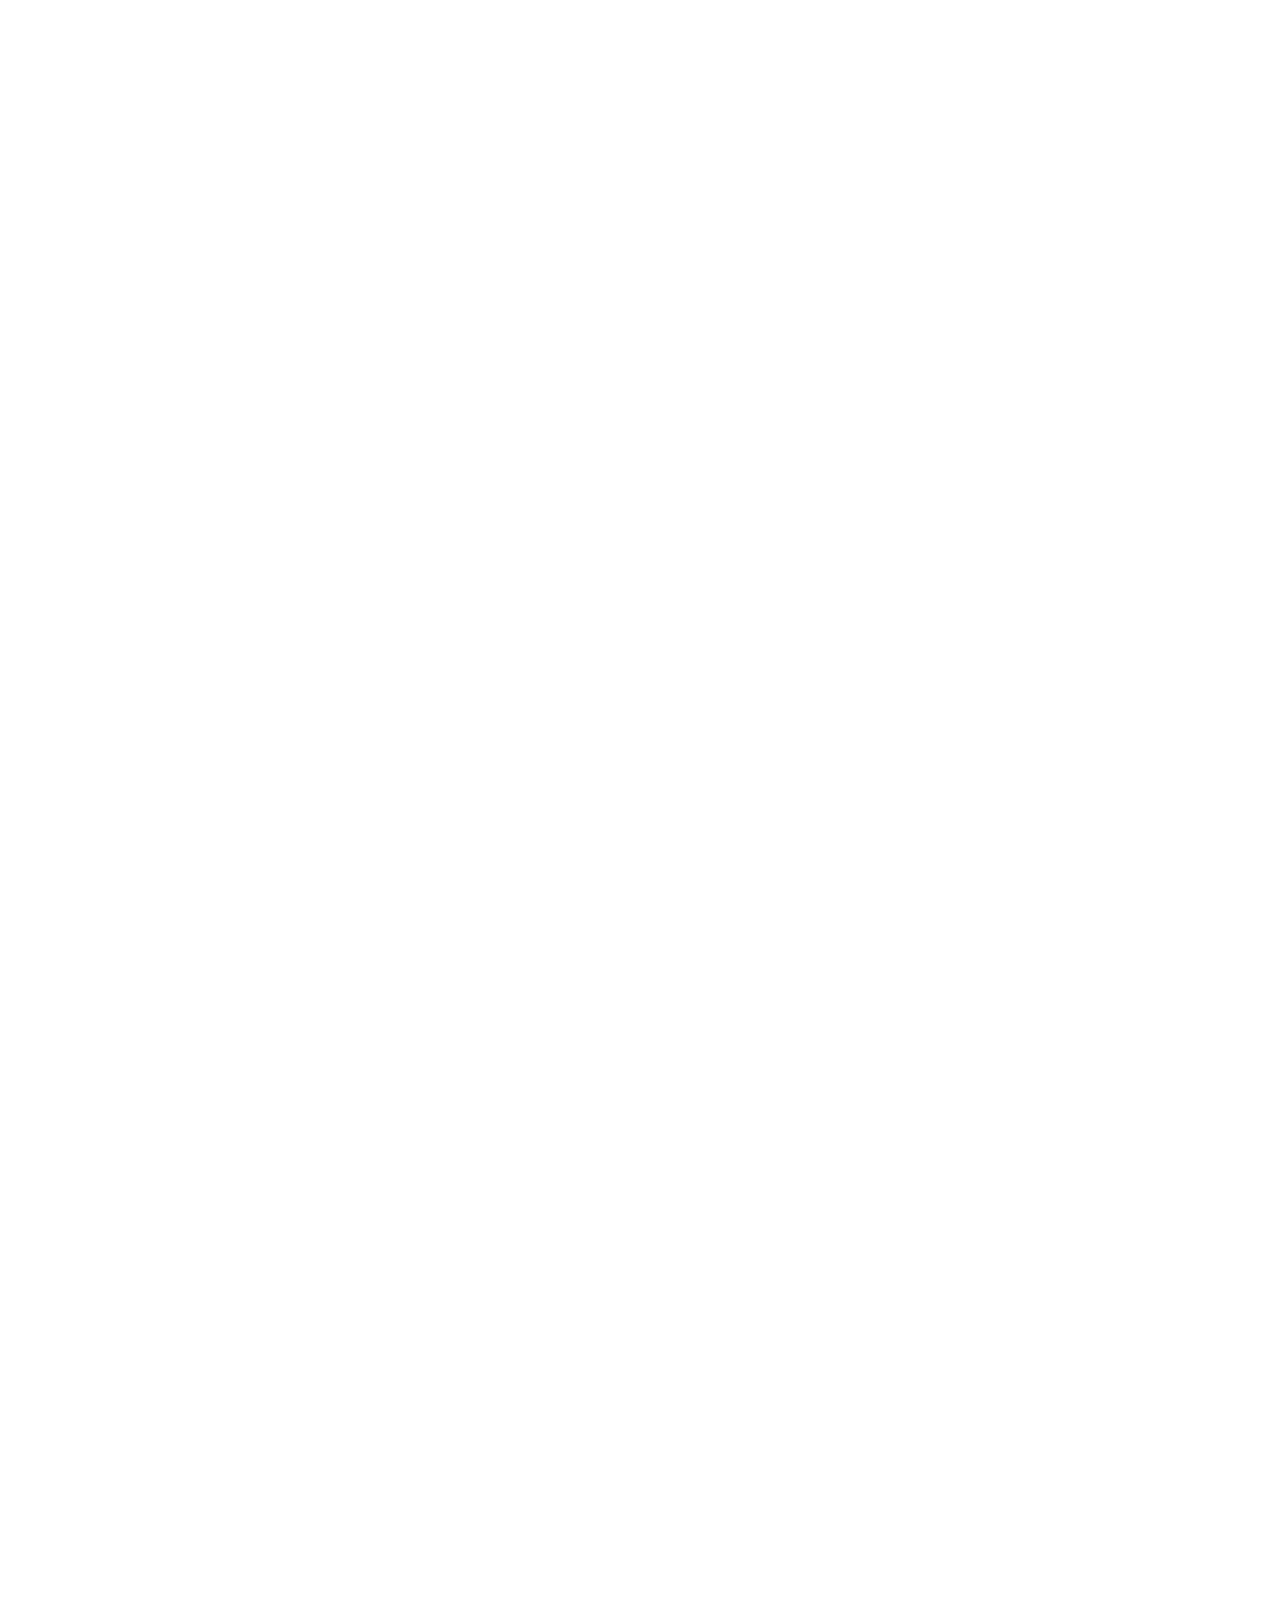
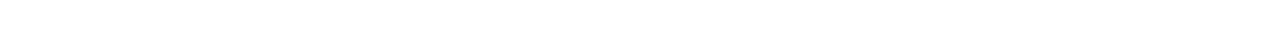
<file: Semana-03/index.html>
<!DOCTYPE html>
<html lang="es">
    <head>
        <meta charset="UTF-8">
        <meta http-equiv="X-UA-Compatible" content="IE=edge">
        <meta name="viewport" content="width=device-width, initial-scale=1.0">
        <link rel="stylesheet" href="css/reset.css">
        <link rel="stylesheet" href="css/style.css">
        <link rel="preconnect" href="https://fonts.googleapis.com">
        <link rel="preconnect" href="https://fonts.gstatic.com" crossorigin>
        <link href="https://fonts.googleapis.com/css2?family=Roboto:wght@500&family=Source+Sans+Pro:wght@200;300
        display=swap" rel="stylesheet">
        <title>Trackgenix</title>
    </head>
    <body>
        <header>
            <div id="top-nav">
                <img src="assets/img/rocket-logo.png" alt="logo-radium" class="header-logo">
                <h1 id="header-principal-title">TRACKGENIX</h1>
                <svg class="header-burger-icon" fill="#000000" xmlns="http://www.w3.org/2000/svg" viewBox="0 0 30 30"
                width="30px"
                height="30px">
                    <path d="M 3 7 A 1.0001 1.0001 0 1 0 3 9 L 27 9 A 1.0001 1.0001 0 1 0 
                        27 7 L 3 7 z M 3 14 A 1.0001 1.0001 0 1 0 3 16 L 27 16 A 1.0001 1.0001 0 1 0 27 14 L 
                        3 14 z M 3 21 A 1.0001 1.0001 0 1 0 3 23 L 27 23 A 1.0001 1.0001 0 1 0 27 21 L 3 21 z" />
                </svg>
            </div>
            <nav class="navegation-nav">
                <ul class="navegation-nav-list">
                    <li class="navigation-iten">
                        <button class="button-nav">
                            <a href="#">
                                Features
                            </a>
                        </button>
                    </li>
                    <li class="navigation-iten">
                        <button class="button-nav button-fix">
                            <a href="#">
                                Why Should You Use Trackgenix
                            </a>
                        </button>
                    </li>
                    <li class="navigation-iten">
                        <button class="button-nav">
                            <a href="#">
                                History
                            </a>
                        </button>
                    </li>
                    <li class="navigation-iten">
                        <button class="button-nav">
                            <a href="#">
                                Products
                            </a>
                        </button>
                    </li>
                    <li class="navigation-iten">
                        <button class="button-nav">
                            <a href="#">
                                About Us
                            </a>
                        </button>
                    </li>
                    <li class="navigation-iten">
                        <button class="button-nav">
                            <a href="#">
                                Support
                            </a>
                        </button>
                    </li>
                </ul>
            </nav>
        </header>
        <aside>
            <form>
                <input type="search" class="trackgenix-search" name="trackgenix-search" placeholder="Search">
                <svg width="13" height="13" viewBox="0 0 13 13" fill="none" xmlns="http://www.w3.org/2000/svg">
                    <path fill-rule="evenodd" clip-rule="evenodd" d="M11.1945 5.4028C11.1945 3.63503 9.76145 
                        2.20198 7.99368 2.20198C6.22594 2.20198 4.79285 3.63503 4.79285 5.4028C4.79285 7.17054 
                        6.22594 8.60363 7.99368 8.60363C9.76145 8.60363 11.1945 7.17054 11.1945 5.4028ZM7.99368 
                        0.601563C10.6453 0.601563 12.7949 2.75115 12.7949 5.4028C12.7949 8.05445 10.6453 10.204 
                        7.99368 10.204C6.95677 10.204 5.9966 9.87532 5.21176 9.31638L2.15785 12.3703C1.84537 12.6828 
                        1.33868 12.6828 1.0262 12.3703C0.713718 12.0578 0.713718 11.5511 1.0262 11.2386L4.08011 
                        8.18472C3.52116 7.39988 3.19244 6.43971 3.19244 5.4028C3.19244 2.75115 5.34203 0.601563 
                        7.99368 0.601563Z" fill="#373867" />
                </svg>
            </form>
            <p class="aside-menu-paragraph">Menu</p>
            <a href="#" class="aside-nav-item nav-item-border">Home</a>
            <a href="#" class="aside-nav-item nav-item-border">SingUp</a>
            <a href="#" class="aside-nav-item nav-item-border">Login</a>
            <a href="#" class="aside-nav-item nav-item-border-none">Contact Information</a>
            <img src="assets/img/rocket-logo.png" alt="logo-radium" class="aside-logo-image">
            <p class="aside-logo-paragraph">Developed by GigaTech Software Solutions S.A.</p>
        </aside>
        <main>
            <section id="welcome-section">
                <h2 class="welcome-section-title">WELCOME</h2>
                <p class="welcome-section-paragraph">
                    “TRACKGENIX” is a revolutionary system designed for GigaTech Software Solutions SA.
                    This system will allow them to efficiently manage their proyects, schedule flow,
                    selected work teams and much more.
                </p>
                <img src="assets/img/landing-image.png" alt="imagen-welcome-title-image"
                class="welcome-section-image">
            </section>
            <section class="app-features-section">
                <h2 class="app-features-section-title">Application Features</h2>
                <article>
                    <h3 class="hour-log-title">Hours Log</h3>
                    <img src="assets/img/hours-log.png" alt="hours-log-image" class="hours-log-image">
                </article>
                <article>
                    <h3 class="reports-title">Reports</h3>
                    <img src="assets/img/reports.png" alt="reports-image" class="reports-image">
                </article>
                <article>
                    <h3 class="resource-management-title">Resource Management</h3>
                    <img src="assets/img/resource-management.png" alt="resource-management-image"
                    class="resource-management-image">
                </article>
                <article>
                    <h3 class="multiple-roles-title">Multiple Roles</h3>
                    <img src="assets/img/multiple-roles.png" alt="multiple-roles-image" class="multiple-roles-image">
                </article>
            </section>
            <section class="reasons-section">
                <h2 class="reason-title">Why you should use Trackgenix?</h2>
                <article>
                    <div class="container-rotate-p-booster">
                        <img src="assets/img/productivity-booster.png" alt="productivity-booster-image"
                        class="productivity-booster-image">
                    </div>
                    <h3 class="productivity-booster-title">Productivity Booster</h3>
                    <p class="productivity-booster-paragraph">
                        Be more productive using better Focus, Time Management,Organization and Efficiency
                    </p>
                </article>
                <article>
                    <div class="container-rotate-w-traceability">
                        <img src="assets/img/work-traceability.png" alt="work-traceability-image"
                        class="work-traceability-image">
                    </div>
                    
                    <h3 class="work-traceability-title">Work traceability</h3>
                    <p class="work-traceability-paragraph">
                        Keep track of specs, changes, requests, results, and versions
                    </p>
                </article>
                <article>
                    <div class="container-rotate-l-management">
                        <img src="assets/img/leadership-and-team-management.png"
                        alt="leadership-and-team-management-image" class="leadership-and-team-management-image">
                    </div>
                    <h3 class="leadership-management-title">Leadership and team management</h3>
                    <p class="leadership-management-paragraph">
                        Lead a group of people in accomplishing a task or common goal. Effective team management
                        involves
                        supporting, communicating with and uplifting team members so they perform to the best of their
                        abilities and continue to grow as professionals.
                    </p>
                </article>
                <article>
                    <div class="container-rotate-d-making">
                        <img src="assets/img/decision-making.png" alt="decision-making-image"
                        class="decision-making-image">
                    </div>
                    <h3 class="decision-making-title">Decision making</h3>
                    <p class="decision-making-paragraph">
                        Make better decisions for your business
                    </p>
                </article>
            </section>
            <section class="form-section">
                <article>
                    <h3 class="inscription-form-title">Inscription Form</h3>
                    <form>
                        <input type="text" id="first-name" name="first-name" placeholder="Name">
                        <input type="email" id="email" name="email" placeholder="Email">
                        <select id="contact-area" name="contact-area">
                            <option value="contact-area" selected>Contact Area</option>
                            <option value="human-resources">Human Resources</option>
                            <option value="systems">Systems</option>
                            <option value="merchandising">Merchandising</option>
                        </select>
                        <div class="checkbox-email">
                            <label class="switch">
                                <input type="checkbox" checked>
                                <span class="slider round"></span>
                            </label>
                            <label for="email-copy">Email me a copy</label>
                        </div>
                        <div class="checkbox-terms-of-service">
                            <label class="switch">
                                <input type="checkbox" checked>
                                <span class="slider round"></span>
                            </label>
                            <label for="terms-of-service">I'm human, and I accept terms of service</label>
                        </div>
                        <label for="message" class="label-text-area">Text</label>
                        <textarea name="message" id="message" rows="20" cols="180"
                            placeholder="Enter your text here..."></textarea>
                        <input type="submit" value="Submit" class="submit-button">
                    </form>
                </article>
            </section>
            <section class="mission-section">
                <article>
                    <h3 class="mission-principal-title">Company's Mission</h3>
                    <article>
                        <h4 class="mission-secondary-title"><div class="green-underline">WHERE WE STARTED;</div><div
                            class="blue-underline">WHERE WE ARE HEADED
                        </div><h4>
                        <img src="assets/img/rocket-logo.png" alt="logo-radium-company-mission" class="mission-logo">
                        <p class="mission-first-paragraph">
                            Make time your ally, make puntuality the difference
                        </p>
                        <p class="mission-secondary-paragraph">
                            Our mission is to allow workers all over the world to reach their full potential.
                        </p>
                        <p class="mission-third-paragraph">
                            Our goal is to bring more power to start-ups through top-notch and user-friendly
                            time-tracking web apps, easily accessible through any device.
                        </p>
                        <p class="mission-fourth-paragraph">
                            We believe in integrity, honesty, passion for our client's ideas and communication.
                        </p>
                        <h4 class="mission-third-title">HEAR WHAT THEY SAY ABOUT US</h4>
                        <p class="quote">
                            “TrackGenix allows us to effortlessly and easily track total workflow in each of
                            our projects and make a balanced distribution of team workload”.
                        </p>
                        <p class="quote-customer-paragraph">
                            -Satisfied Customer
                        </p>
                    </article>
                </article>
            </section>
            <section class="about-us-section">
                <article>
                    <h3 class="about-us-title">About Us</h3>
                    <p class="about-us-first-paragraph">
                        Radium Rocket developed TrackGenix as a software solution for optimal time-tracking and project
                        management as a request for one of its most trusted clients, GigaTech Software Solutions,
                        in late 2021, and swiftly became one of the most requested services in all of the million-dollar
                        South American productivity industry.
                    </p>
                    <p class="about-us-second-paragraph"> 
                        RadiumRocket are a group of passionate people fond of the latest cutting edge technologies in
                        software development. They position ourselves at your side through all the process of
                        development
                        being responsible and co-workers with you to successfully get your product moving.
                    </p>
                    <img src="assets/img/security.png" alt="security-image" class="about-us-image">
                </article>
            </section>
            <section class="our-products-section">
                <article>
                    <h3 class="our-products-title">Our Products</h3>
                    <article class="time-control-article">
                        <img src="assets/img/employee-time-control-from-any-place-and-device.png"
                        alt="employee-time-image">
                        <h4 class="container-titles-our-product">Employee time control from any place and devide</h4>
                        <p class="container-paragraphs-our-product">A single app for recording the day for any
                            situation:</p>
                        <ul class="list-our-product-section">
                            <li>Web</li>
                            <li>Mobile App</li>
                            <li>Kiosk with tablet</li>
                            <li>Biometric recognition devices</li>
                        </ul>
                    </article>
                    <article class="customized-working-article">
                        <img src="assets/img/customized-working-day-registration-policies.png"
                            alt="customized-working-day-image">
                        <h4 class="container-titles-our-product">Customized working day registration policies</h4>
                        <p class="container-paragraphs-our-product">
                            Customize the mandatory registration of the working day with a completely flexible app to
                            clock
                            in
                            at work. Apply more restrictive measures:
                        </p>
                        <ul class="list-our-product-section">
                            <li>Expected transfer in one click</li>
                            <li>Weekly massive transfer</li>
                            <li>Flexible entry and exit</li>
                        </ul>
                    </article>
                    <article class="intuitive-control-article">
                        <img src="assets/img/the-most-intuitive-time-control-app.png"
                            alt="intuitive-time-control-app-image">
                        <h4 class="container-titles-our-product">The most intuitive time control app</h4>
                        <p class="container-paragraphs-our-product">
                            Registration of the day from anywhere to promote teleworking and self-management of time.
                        </p>
                        <ul class="list-our-product-section">
                            <li>24 hours access from anywhere</li>
                            <li>Geolocated transfer detection system</li>
                            <li>Instant notifications and alerts</li>
                        </ul>
                    </article>
                    <article class="project-management-article">
                        <img src="assets/img/project-management-done-well.png" alt="project-management-image">
                        <h4 class="container-titles-our-product">Project Management Done Well</h4>
                        <p class="container-paragraphs-our-product">
                            Advanced controls and features to effortlessly control all your projects
                        </p>
                        <ul class="list-our-product-section">
                            <li>Browse between different projects</li>
                            <li>Equiped with graphs and tables</li>
                        </ul>
                    </article>
                </article>
            </section>
            <section class="company-section">
                <article>
                    <h3 class="company-title">Company</h3>
                    <article>
                        <img src="assets/img/tower-black.png" alt="tower-black-image">
                        <h4 class="name-company-title">Gigatech Software Solutions SA building.</h4>
                        <p class="name-company-paragraph">
                            Trackgenix is a HR software company that streamlines human resource management for clients
                            in more than 1200 cities around the world
                        </p>
                    </article>
                    <article class="container-workplace-article">
                        <h4 class="workplace-company-title">An inclusive workplace for everyone.</h4>
                        <p class="workplace-company-paragraph">
                            Get to know our team and our offices and join us in our leap towards better human resources
                            management.
                            Learn how companies from all sectors already manage talent in a more efficient and humane
                            way with our human resource software.
                        </p>
                        <img src="assets/img/it-team.png" alt="it-team-image">
                    </article>
                    <article>
                        <img src="assets/img/tower-white.png" alt="tower-white-image">
                        <h4 class="slogan-company-title">Our workplace, our world.</h4>
                        <p class="slogan-company-paragraph">
                            Trackgenix was created remotely in 2008 by Yves Hiernaux and Mic Cvilic after many years of
                            working with hard-to-manage and even harder-to-understand reports and timesheets.
                            Although we have grown, we continue with the same goal of offering a flexible, reliable and
                            easy-to-use time control tool.
                        </p>
                    </article>
                </article>
            </section>
            <section class="support-section">
                <article>
                    <h3 class="support-title">Support</h3>
                    <article>
                        <img src="assets/img/developer.png" alt="developer-image" class="developer-image">
                        <p class="developer-paragraph">
                            Phone call or Video conference support from 8am to 4pm everyday
                        </p>
                    </article>
                    <article>
                        <img src="assets/img/software-support.png" alt="support-image" class="support-image">
                        <p class="support-paragraph">
                            24hs support by online chat-bot
                        </p>
                    </article>
                </article>
            </section>
            <section class="tutorials-section">
                <article>
                    <h3 class="tutorial-title">Tutorials</h3>
                    <ol class="ordered-list">
                        <li>"TrackGenix: Quick Start Guide"</li>
                        <li>"How to set up TrackGenix for your company: In-depth guide"</li>
                        <li>"Project Management using TrackGenix"</li>
                        <li>"Unlocking Max Productivity: Advanced Tips and Tricks for Workers"</li>
                        <li>"Report Reviews Guide"</li>
                        <li>"Google Calendar & other web services integration"</li>
                    </ol>
                    <article class="time-duration-container">
                        <p>05:10</p>
                        <p>31:02</p>
                        <p>22:15</p>
                        <p>12:40</p>
                        <p>09:10</p>
                        <p>11:25</p>
                    </article>
                    <a href="http://youtube.com" target="_blank">
                        <button type="button" class="yt-button">
                            <div class="text-button-container">
                                Browse Full Playlist on YouTube
                            </div>
                        </button>
                    </a>
                </article>
            </section>
        </main>
        <footer>
            <div>
                <div class="media-social-items">
                    <img src="assets/img/facebook-logo.png" alt="facebook-logo">
                    <img src="assets/img/twitter-logo.png" alt="twitter-logo">
                    <img src="assets/img/instagram-logo.png" alt="instagram-logo">
                    <img src="assets/img/linkedin-logo.png" alt="linkedin-logo">
                </div>
                <div class="localitation-info-container">
                    <p>
                        Rosario, Argentina
                    </p>
                    <p>
                        Copyright © 2022 Radium Rocket. All rights reserved.
                    </p>
                </div>
            </div>
        </footer>
    </body>
</html>
</file>
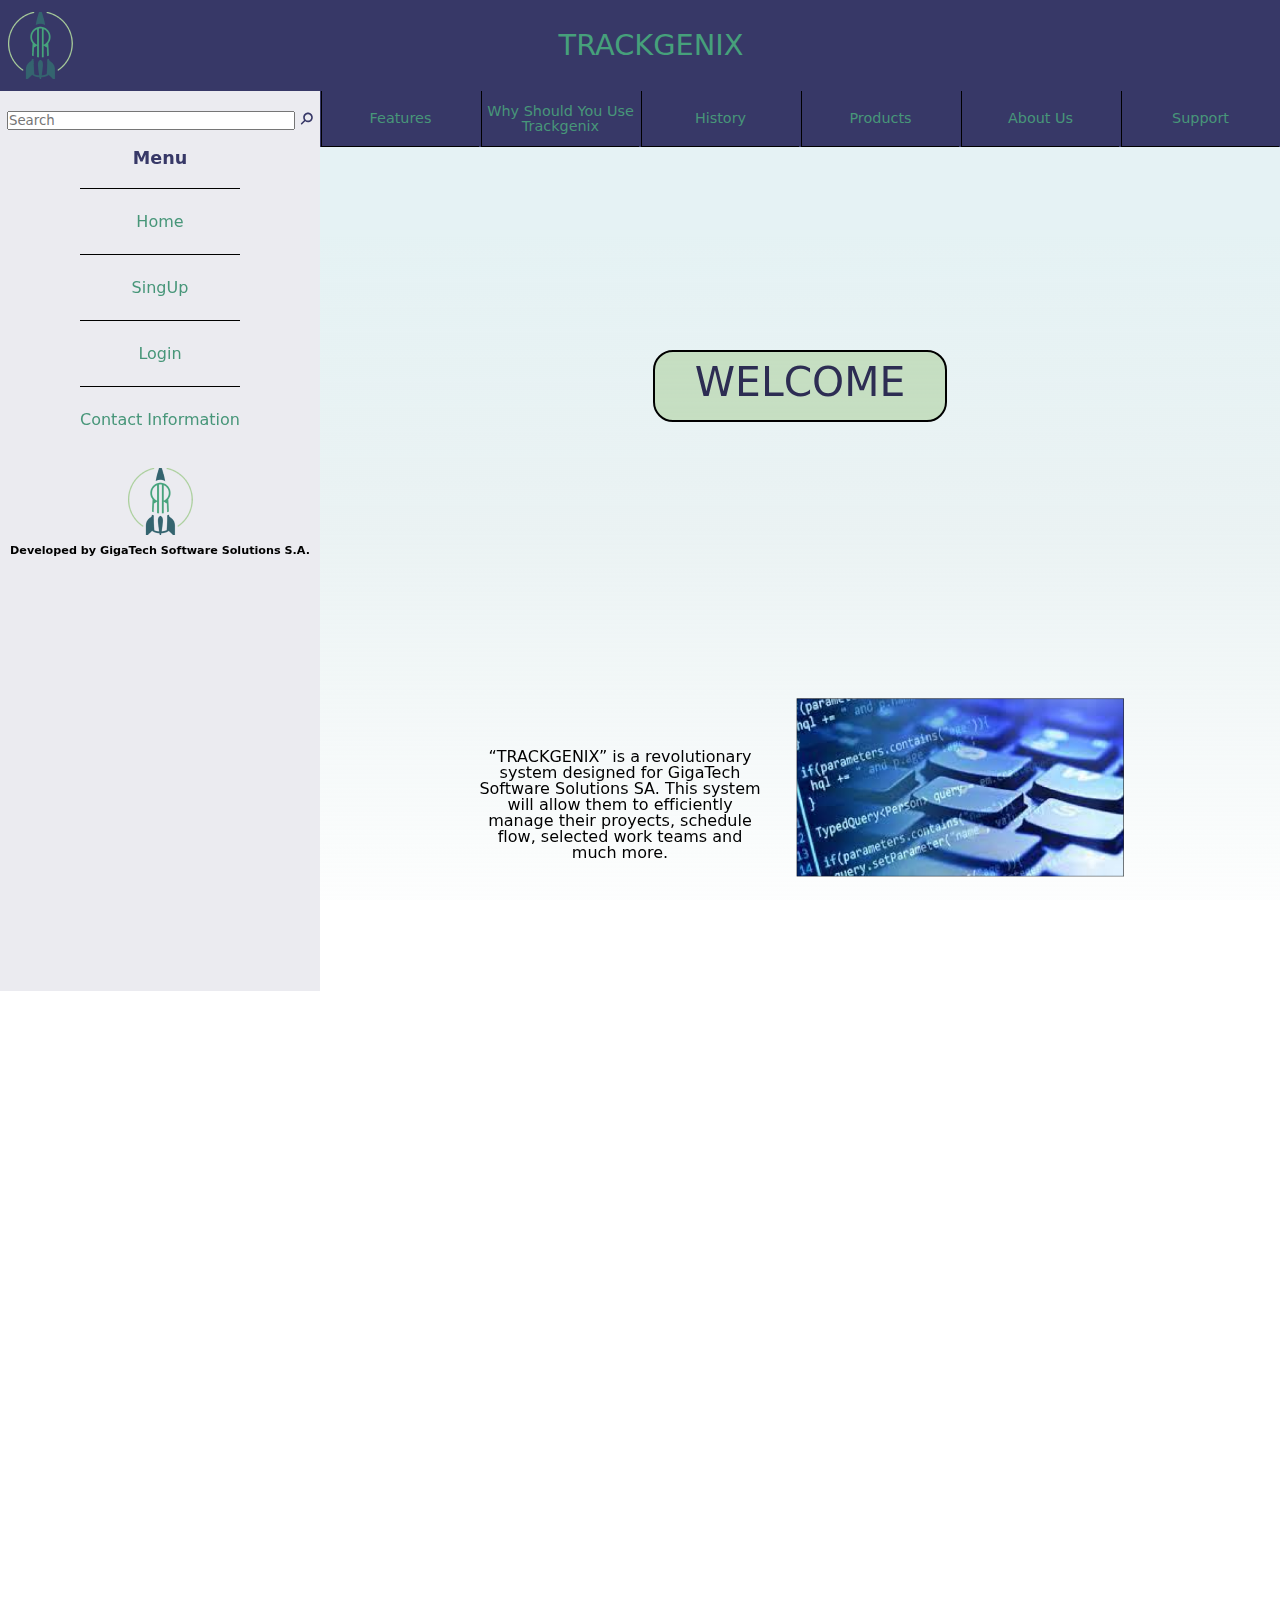
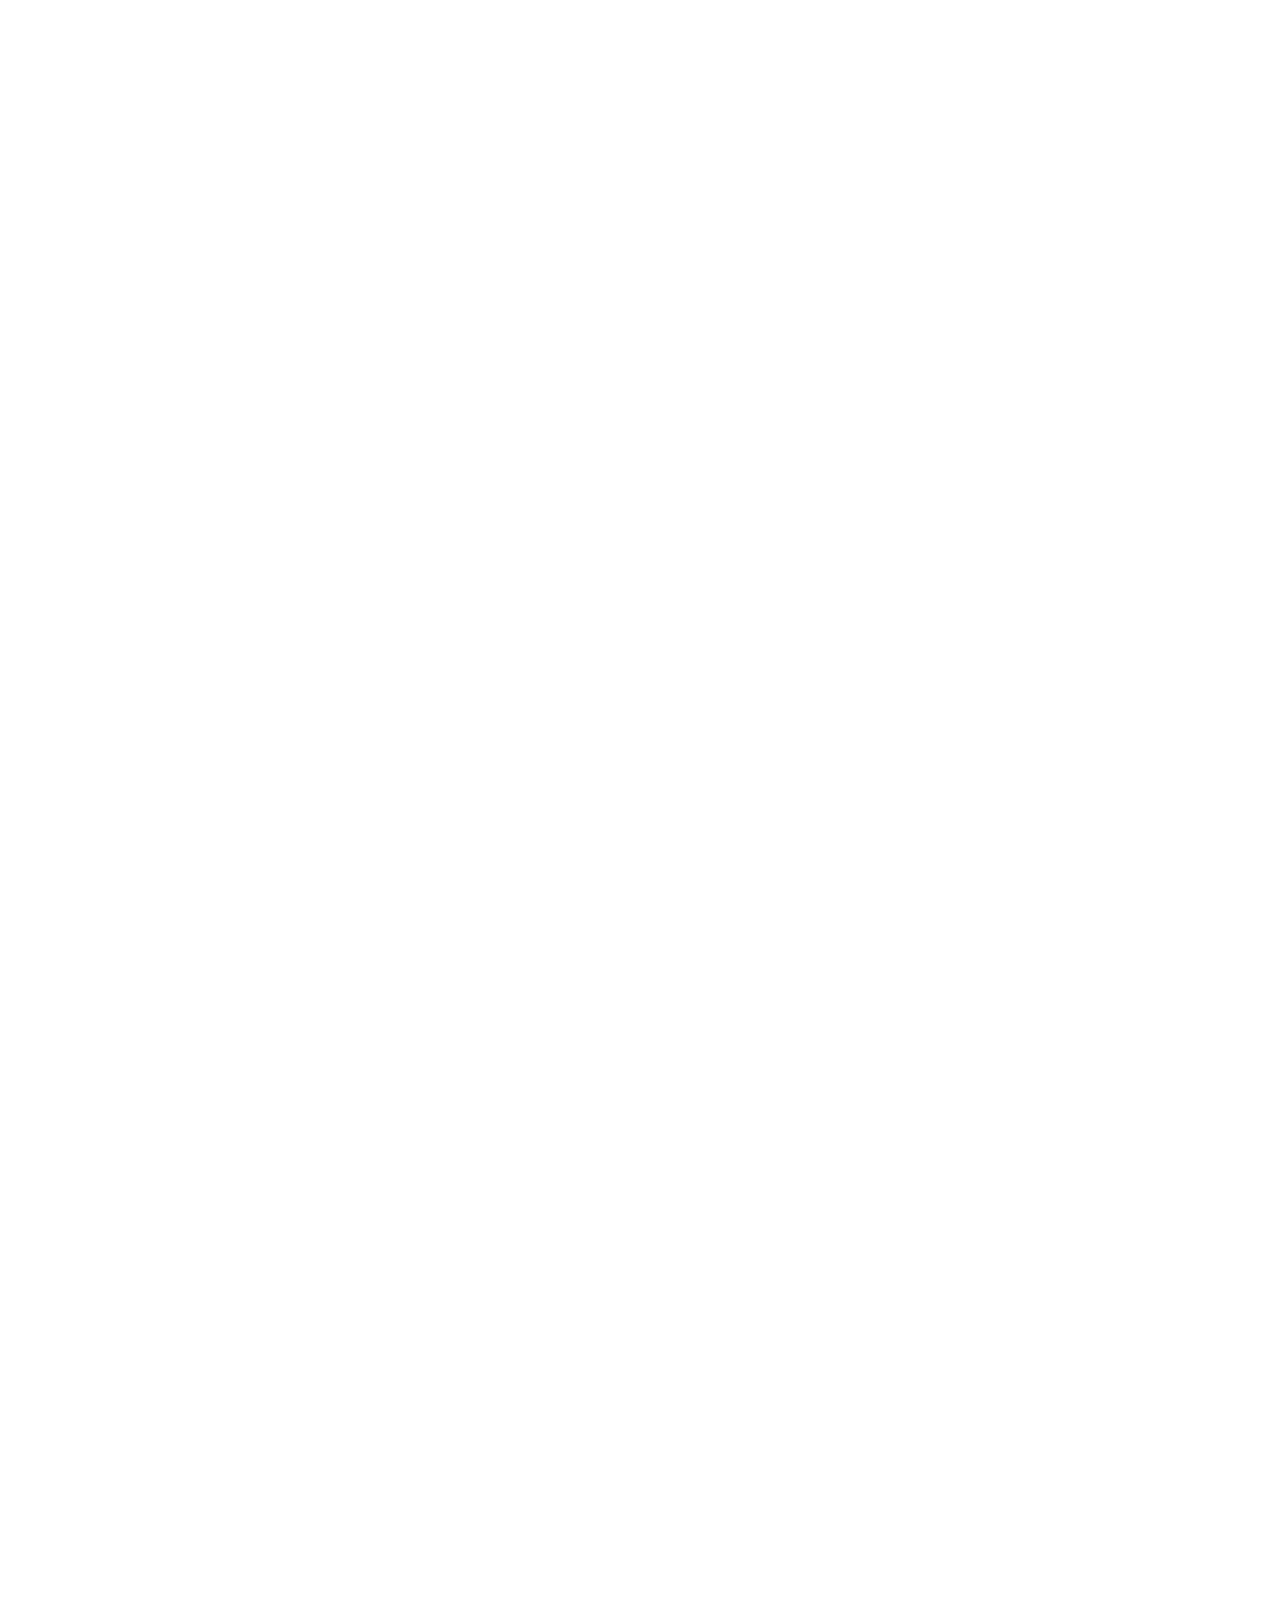
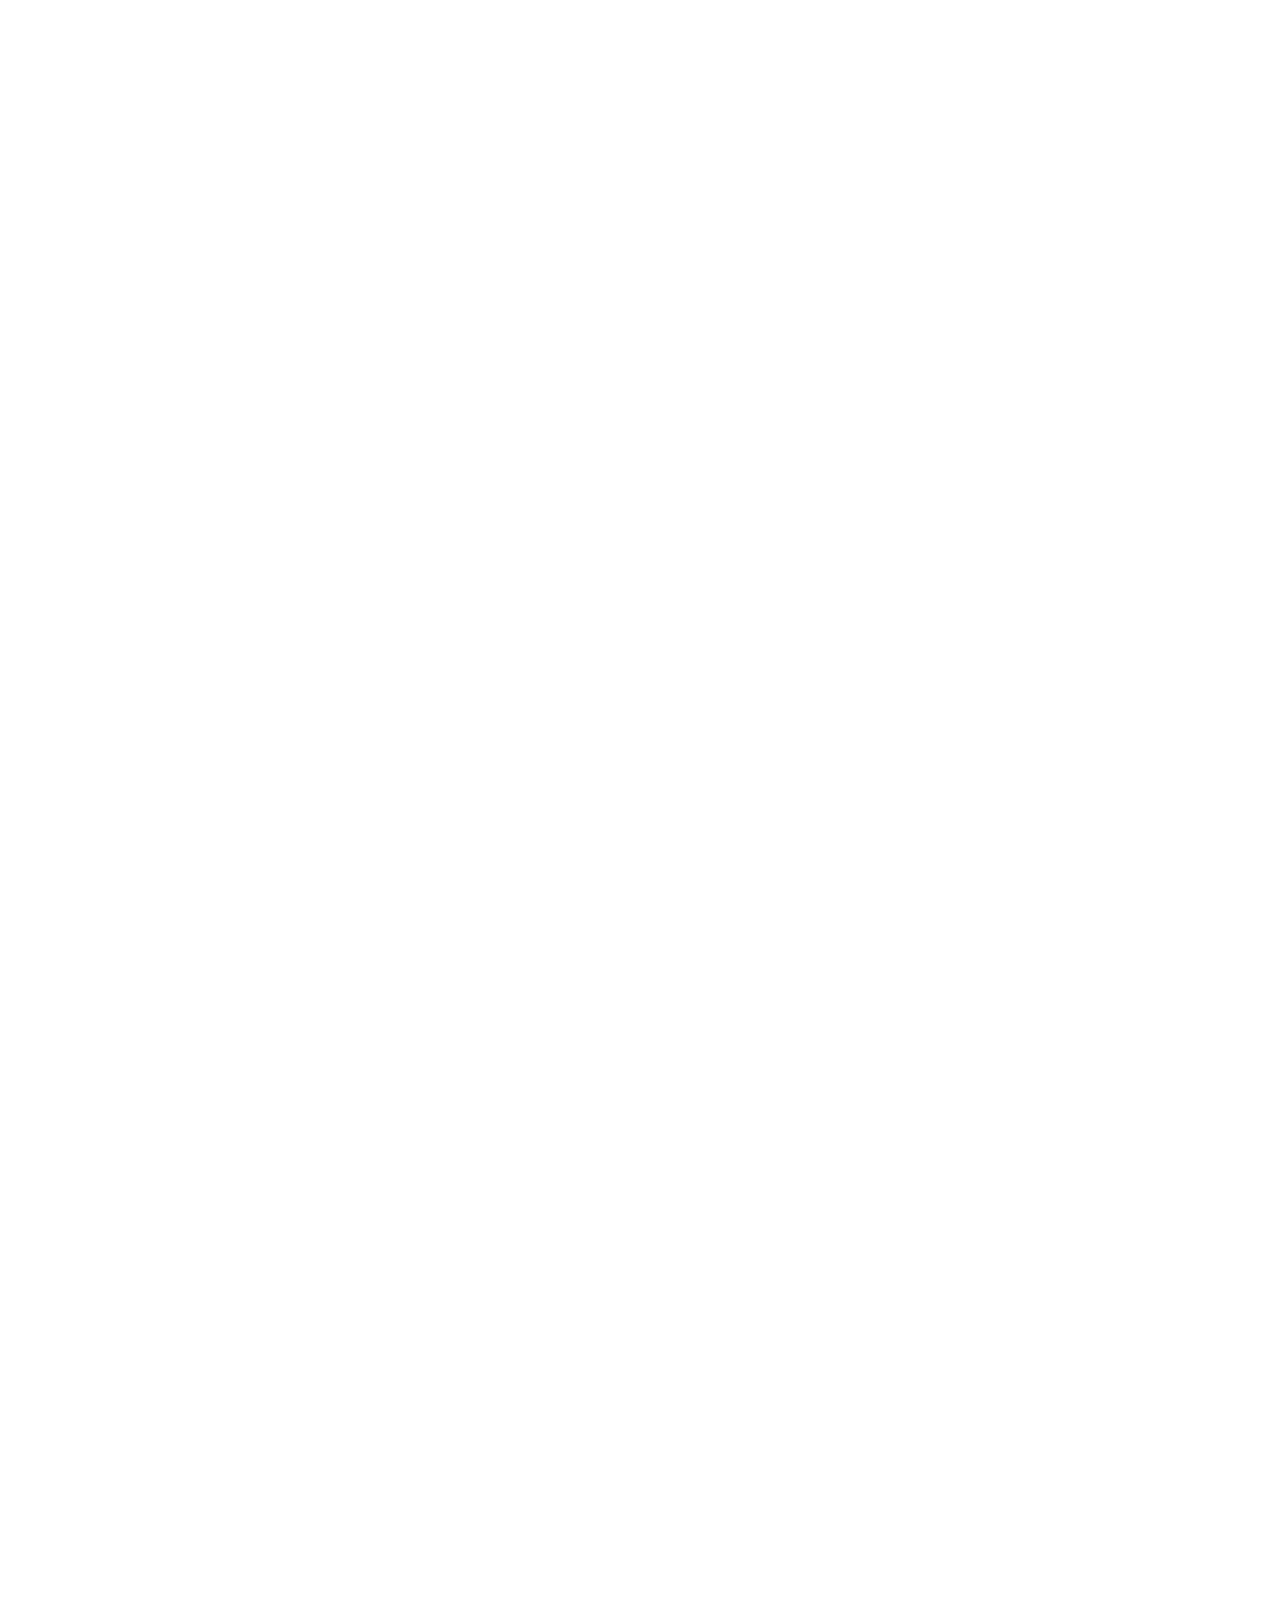
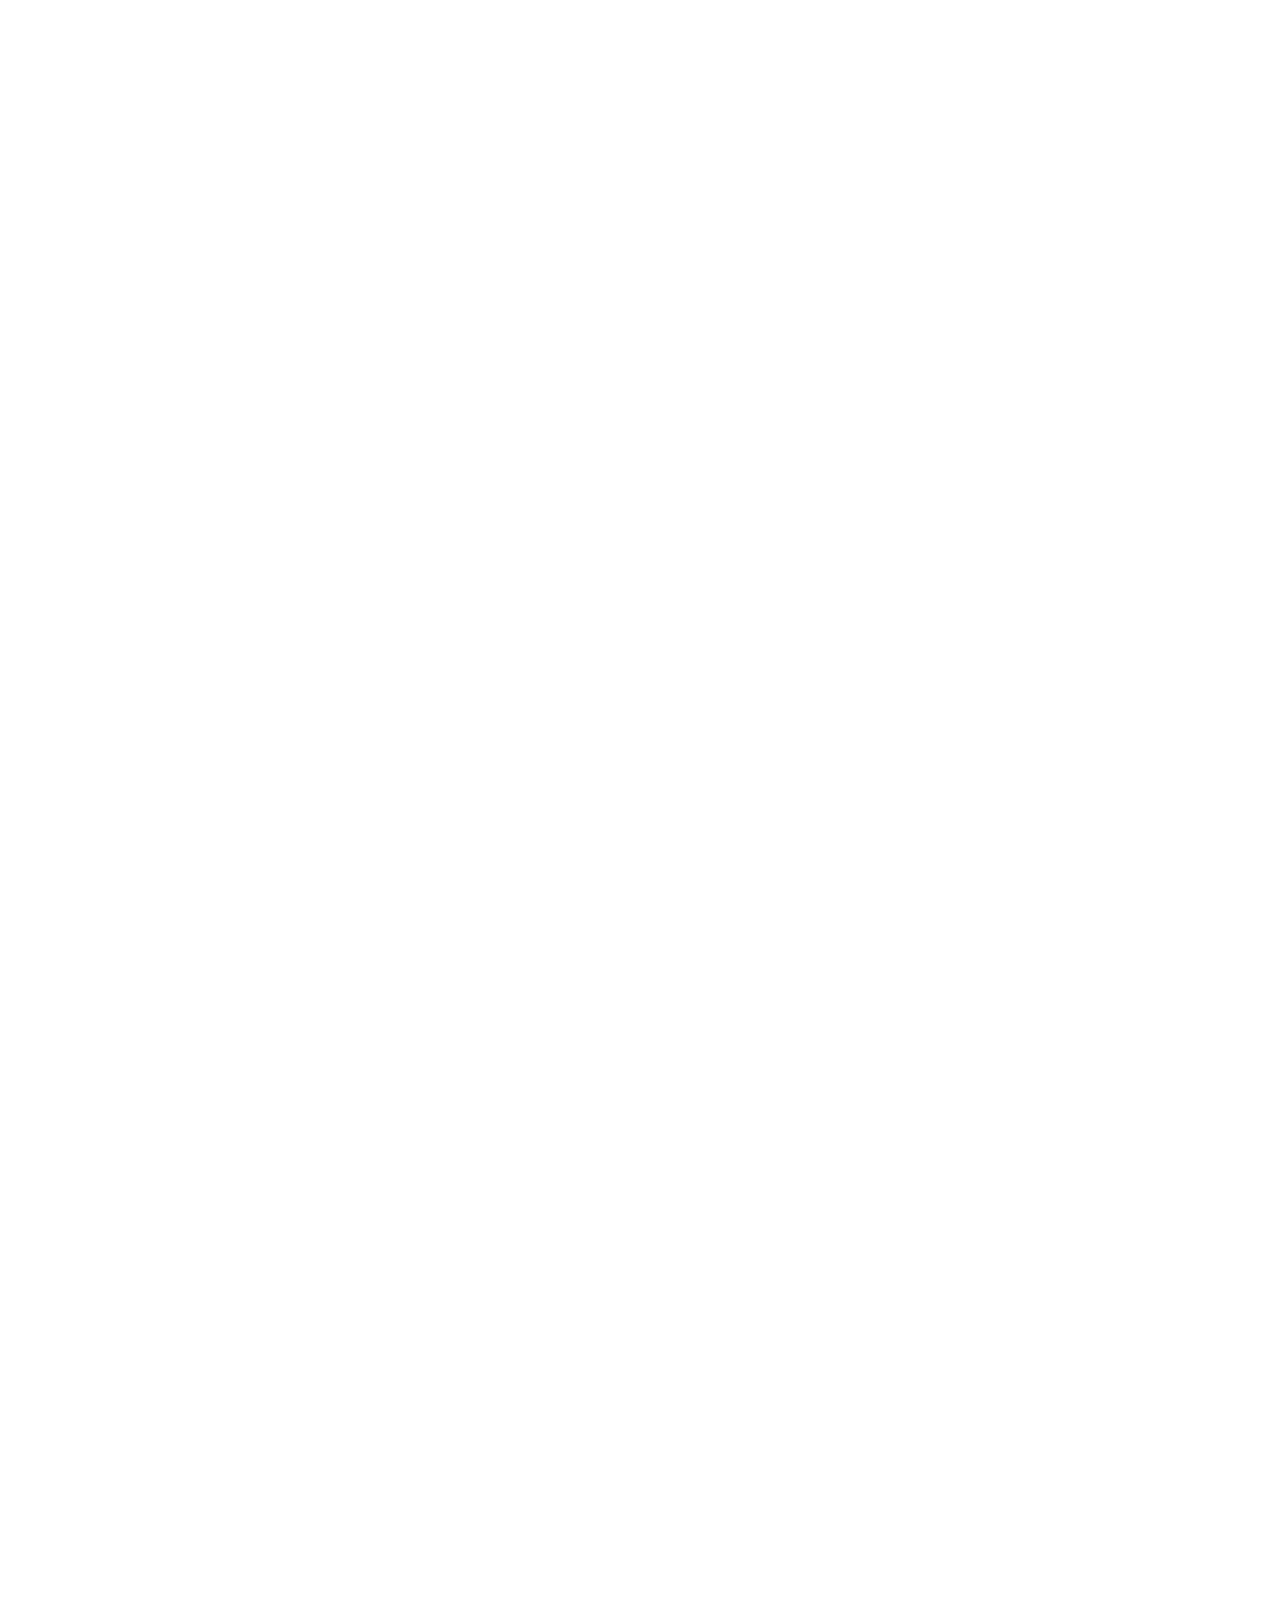
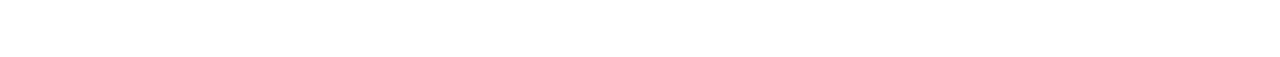
<file: Semana-04/index.html>
<!DOCTYPE html>
<html lang="es">
    <head>
        <meta charset="UTF-8">
        <meta http-equiv="X-UA-Compatible" content="IE=edge">
        <meta name="viewport" content="width=device-width, initial-scale=1.0">
        <link rel="stylesheet" href="css/reset.css">
        <link rel="stylesheet" href="css/style.css">
        <link rel="stylesheet" href="css/header.css">
        <link rel="stylesheet" href="css/aside.css">
        <link rel="stylesheet" href="css/main.css">
        <link rel="stylesheet" href="css/footer.css">
        <link rel="preconnect" href="https://fonts.googleapis.com">
        <link rel="preconnect" href="https://fonts.gstatic.com" crossorigin>
        <link href="https://fonts.googleapis.com/css2?family=Roboto:wght@500&family=Source+Sans+Pro:wght@200;300
        display=swap" rel="stylesheet">
        <title>Trackgenix</title>
    </head>
    <body>
        <header>
            <div class="top-nav">
                <img src="assets/img/rocket-logo.png" alt="logo-radium">
                <h1>TRACKGENIX</h1>
                <img src="assets/img/hamburguer-menu.png" alt="hamburguer-menu" class="hamburguer-menu">
            </div>
            <nav class="navegation-nav">
                <ul class="navegation-nav-list">
                    <li>
                        <a href="#">
                            Features
                        </a>
                    </li>
                    <li>
                        <a href="#">
                            Why Should You Use Trackgenix
                        </a>
                    </li>
                    <li>
                        <a href="#">
                            History
                        </a>
                    </li>
                    <li>
                        <a href="#">
                            Products
                        </a>
                    </li>
                    <li>
                        <a href="#">
                            About Us
                        </a>
                    </li>
                    <li>
                        <a href="#">
                            Support
                        </a>
                    </li>
                </ul>
            </nav>
        </header>
        <aside>
            <form>
                <input type="search" class="trackgenix-search" name="trackgenix-search" placeholder="Search">
                <svg width="13" height="13" viewBox="0 0 13 13" fill="none" xmlns="http://www.w3.org/2000/svg">
                    <path fill-rule="evenodd" clip-rule="evenodd" d="M11.1945 5.4028C11.1945 3.63503 9.76145 2.20198
                    7.99368 2.20198C6.22594 2.20198 4.79285 3.63503 4.79285 5.4028C4.79285 7.17054  6.22594 8.60363
                    7.99368 8.60363C9.76145 8.60363 11.1945 7.17054 11.1945 5.4028ZM7.99368 0.601563C10.6453 0.601563
                    12.7949 2.75115 12.7949 5.4028C12.7949 8.05445 10.6453 10.204 7.99368 10.204C6.95677 10.204 5.9966
                    9.87532 5.21176 9.31638L2.15785 12.3703C1.84537 12.6828 1.33868 12.6828 1.0262 12.3703C0.713718
                    12.0578 0.713718 11.5511 1.0262 11.2386L4.08011 8.18472C3.52116 7.39988 3.19244 6.43971 3.19244
                    5.4028C3.19244 2.75115 5.34203 0.601563 7.99368 0.601563Z" fill="#373867"/>
                </svg>
            </form>
            <p>Menu</p>
            <div class="container-aside">
                <a href="#" class="aside-nav-item nav-item-border">Home</a>
                <a href="#" class="aside-nav-item nav-item-border">SingUp</a>
                <a href="#" class="aside-nav-item nav-item-border">Login</a>
                <a href="#" class="aside-nav-item nav-item-border-none">Contact Information</a>
            </div>
            <img src="assets/img/rocket-logo.png" alt="logo-radium" class="aside-logo-image">
            <p class="aside-logo-paragraph">Developed by GigaTech Software Solutions S.A.</p>
        </aside>
        <main>
            <section class="welcome-section">
                <h2>WELCOME</h2>
                <div>
                    <p>
                        “TRACKGENIX” is a revolutionary system designed for GigaTech Software Solutions SA.
                        This system will allow them to efficiently manage their proyects, schedule flow,
                        selected work teams and much more.
                    </p>
                    <img src="assets/img/landing-image.png" alt="imagen-welcome-title-image">
                </div>
            </section>
            <section class="app-features-section">
                <h2>Application Features</h2>
                <div>
                    <article>
                        <h3>Hours Log</h3>
                        <img src="assets/img/hours-log.png" alt="hours-log-image">
                    </article>
                    <article>
                        <h3>Reports</h3>
                        <img src="assets/img/reports.png" alt="reports-image">
                    </article>
                </div>
                <div>
                    <article>
                        <h3>Resource Management</h3>
                        <img src="assets/img/resource-management.png" alt="resource-management-image">
                    </article>
                    <article>
                        <h3>Multiple Roles</h3>
                        <img src="assets/img/multiple-roles.png" alt="multiple-roles-image">
                    </article>
                </div>
            </section>
            <section class="reasons-section">
                <h2>Why you should use Trackgenix?</h2>
                <div>
                    <article>
                        <img src="assets/img/productivity-booster.png" alt="productivity-booster-image">
                        <div>
                            <h3>Productivity Booster</h3>
                            <p>
                                Be more productive using better Focus, Time Management,Organization and Efficiency
                            </p>
                        </div>    
                    </article>
                    <article>
                        <img src="assets/img/work-traceability.png" alt="work-traceability-image">
                        <div>
                            <h3>Work traceability</h3>
                            <p>
                                Keep track of specs, changes, requests, results, and versions
                            </p>
                        </div>
                    </article>
                </div>
                <div>
                    <article>
                            <img src="assets/img/leadership-and-team-management.png"
                            alt="leadership-and-team-management-image">
                        <div>
                            <h3>Leadership and team management</h3>
                            <p>
                                Lead a group of people in accomplishing a task or common goal. Effective team management
                                involves
                                supporting, communicating with and uplifting team members so they perform to the best of
                                their
                                abilities and continue to grow as professionals.
                            </p>
                        </div>
                    </article>
                    <article>
                        <img src="assets/img/decision-making.png" alt="decision-making-image">
                        <div>
                            <h3>Decision making</h3>
                            <p>
                                Make better decisions for your business
                            </p>
                        </div>
                    </article>
                </div>
            </section>
            <section class="form-section">
                <article>
                    <h3>Inscription Form</h3>
                    <form>
                        <input type="text" id="first-name" name="first-name" placeholder="Name">
                        <input type="email" id="email" name="email" placeholder="Email">
                        <select id="contact-area" name="contact-area">
                            <option value="contact-area" selected>Contact Area</option>
                            <option value="human-resources">Human Resources</option>
                            <option value="systems">Systems</option>
                            <option value="merchandising">Merchandising</option>
                        </select>
                        <div class="container-switches">
                            <div>
                                <label class="switch">
                                    <input type="checkbox" checked>
                                    <span class="slider round"></span>
                                </label>
                                <label for="email-copy">Email me a copy</label>
                            </div>
                            <div>
                                <label class="switch">
                                    <input type="checkbox" checked>
                                    <span class="slider round"></span>
                                </label>
                                <label for="terms-of-service">I'm human, and I accept terms of service</label>
                            </div>
                        </div>
                        <label for="message" class="label-text-area">Text</label>
                        <textarea name="message" class="message" rows="20" cols="180"
                            placeholder="Enter your text here..."></textarea>
                        <input type="submit" value="Submit" class="submit-button">
                    </form>
                </article>
            </section>
            <section class="mission-section">
                <article>
                    <h3>Company's Mission</h3>
                    <div>
                        <div>
                            <h4>
                                <div class="green-underline">WHERE WE STARTED;</div>
                                <div class="blue-underline">WHERE WE ARE HEADED</div>
                            </h4>
                            <img src="assets/img/rocket-logo.png" alt="logo-radium-company-mission">
                        </div>
                        <p class="mission-first-paragraph">
                            Make time your ally, make puntuality the difference
                        </p>
                        <p class="mission-secondary-paragraph">
                            Our mission is to allow workers all over the world to reach their full potential.
                        </p>
                        <p class="mission-secondary-paragraph">
                            Our goal is to bring more power to start-ups through top-notch and user-friendly
                            time-tracking web apps, easily accessible through any device.
                        </p>
                        <p class="mission-secondary-paragraph">
                            We believe in integrity, honesty, passion for our client's ideas and communication.
                        </p>
                        <h4 class="mission-third-title">HEAR WHAT THEY SAY ABOUT US</h4>
                        <p class="quote">
                            “TrackGenix allows us to effortlessly and easily track total workflow in each of
                            our projects and make a balanced distribution of team workload”.
                        </p>
                        <p class="quote-customer-paragraph">
                            -Satisfied Customer
                        </p>
                    </div>
                </article>
            </section>
            <section class="about-us-section">
                <h3>About Us</h3>
                <article class="container">
                    <p>
                        Radium Rocket developed TrackGenix as a software solution for optimal time-tracking and project
                        management as a request for one of its most trusted clients, GigaTech Software Solutions, in
                        late 2021, and swiftly became one of the most requested services in all of the million-dollar
                        South American productivity industry. RadiumRocket are a group of passionate people fond of the
                        latest cutting edge technologies in software development. They position ourselves at your side
                        through all the process of development being responsible and co-workers with you to
                        successfully get your product moving.
                    </p>
                    <img src="assets/img/security.png" alt="security-image">
                </article>
            </section>
            <section class="our-products-section">
                <article>
                    <h3>Our Products</h3>
                    <div>
                        <article>
                            <img src="assets/img/employee-time-control-from-any-place-and-device.png"
                            alt="employee-time-image">
                            <h4>Employee time control from any place and devide</h4>
                            <p>A single app for recording the day for any
                                situation:</p>
                            <ul>
                                <li>Web</li>
                                <li>Mobile App</li>
                                <li>Kiosk with tablet</li>
                                <li>Biometric recognition devices</li>
                            </ul>
                        </article>
                        <article>
                            <img src="assets/img/customized-working-day-registration-policies.png"
                                alt="customized-working-day-image">
                            <h4>Customized working day registration policies</h4>
                            <p>
                                Customize the mandatory registration of the working day with a completely flexible app
                                to clock in at work. Apply more restrictive measures:
                            </p>
                            <ul>
                                <li>Expected transfer in one click</li>
                                <li>Weekly massive transfer</li>
                                <li>Flexible entry and exit</li>
                            </ul>
                        </article>
                    </div>
                    <div>
                        <article>
                            <img src="assets/img/the-most-intuitive-time-control-app.png"
                                alt="intuitive-time-control-app-image">
                            <h4>The most intuitive time control app</h4>
                            <p>
                                Registration of the day from anywhere to promote teleworking and self-management of
                                time.
                            </p>
                            <ul>
                                <li>24 hours access from anywhere</li>
                                <li>Geolocated transfer detection system</li>
                                <li>Instant notifications and alerts</li>
                            </ul>
                        </article>
                        <article>
                            <img src="assets/img/project-management-done-well.png" alt="project-management-image">
                            <h4>Project Management Done Well</h4>
                            <p>
                                Advanced controls and features to effortlessly control all your projects
                            </p>
                            <ul>
                                <li>Browse between different projects</li>
                                <li>Equiped with graphs and tables</li>
                            </ul>
                        </article>
                    </div>
                </article>
            </section>
            <section class="company-section">
                    <h3>Company</h3>
                    <article>
                        <img src="assets/img/tower-black.png" alt="tower-black-image">
                        <div>
                            <h4>Gigatech Software Solutions SA building.</h4>
                            <p>
                                Trackgenix is a HR software company that streamlines human resource management for
                                clients in more than 1200 cities around the world
                            </p>
                        </div>
                    </article>
                    <article class="container-article">
                        <img src="assets/img/it-team.png" alt="it-team-image">
                        <div>
                            <h4>An inclusive workplace for everyone.</h4>
                            <p>
                                Get to know our team and our offices and join us in our leap towards better human
                                resources management.
                                Learn how companies from all sectors already manage talent in a more efficient and
                                humane way with our human resource software.
                            </p>
                        </div>
                    </article>
                    <article>
                        <img src="assets/img/tower-white.png" alt="tower-white-image">
                        <div>
                            <h4>Our workplace, our world.</h4>
                            <p>
                                Trackgenix was created remotely in 2008 by Yves Hiernaux and Mic Cvilic after many
                                years of working with hard-to-manage and even harder-to-understand reports and
                                timesheets.
                                Although we have grown, we continue with the same goal of offering a flexible, reliable
                                and easy-to-use time control tool.
                            </p>
                        </div>
                    </article>
            </section>
            <section class="support-section">
                <article>
                    <h3>Support</h3>
                    <div>
                        <article>
                            <img src="assets/img/developer.png" alt="developer-image">
                            <p>
                                Phone call or Video conference support from 8am to 4pm everyday
                            </p>
                        </article>
                        <article>
                            <img src="assets/img/software-support.png" alt="support-image">
                            <p>
                                24hs support by online chat-bot
                            </p>
                        </article>
                    </div>
                </article>
            </section>
            <section class="tutorials-section">
                    <h3>Tutorials</h3>
                    <article>
                        <ol>
                            <li>
                                <div class="div-container-li">
                                    "TrackGenix: Quick Start Guide" <span>05:10</span>
                                </div>  
                            </li>
                            <li>
                                <div class="div-container-li">
                                    "How to set up TrackGenix for your company: In-depth guide" <span>31:02</span>
                                </div>  
                            </li>
                            <li>
                                <div class="div-container-li">
                                    "Project Management using TrackGenix" <span>22:15</span>
                                </div>
                            </li>
                            <li>
                                <div class="div-container-li">
                                    "Unlocking Max Productivity: Advanced Tips and Tricks for Workers" <span>12:40
                                    </span>
                                </div>
                            </li>
                            <li>
                                <div class="div-container-li">
                                    "Report Reviews Guide"<span>09:10</span>
                                </div>
                            </li>
                            <li>
                                <div class="div-container-li">
                                    "Google Calendar & other web services integration"<span>11:25</span>
                                </div>
                            </li>
                        </ol>
                    </article>
                    <div class="yt-button-container">
                        <a href="http://youtube.com" target="_blank">
                            <button type="button" class="yt-button">
                                <div class="text-button-container">
                                    Browse Full Playlist on YouTube
                                </div>
                            </button>
                        </a>
                    </div>
            </section>
        </main>
        <footer>
            <div>
                <div class="media-social-items">
                    <img src="assets/img/facebook-logo.png" alt="facebook-logo">
                    <img src="assets/img/twitter-logo.png" alt="twitter-logo">
                    <img src="assets/img/instagram-logo.png" alt="instagram-logo">
                    <img src="assets/img/linkedin-logo.png" alt="linkedin-logo">
                </div>
                <div class="localitation-info-container">
                    <p>
                        Rosario, Argentina
                    </p>
                    <p>
                        Copyright © 2022 Radium Rocket. All rights reserved.
                    </p>
                </div>
            </div>
        </footer>
    </body>
</html>
</file>
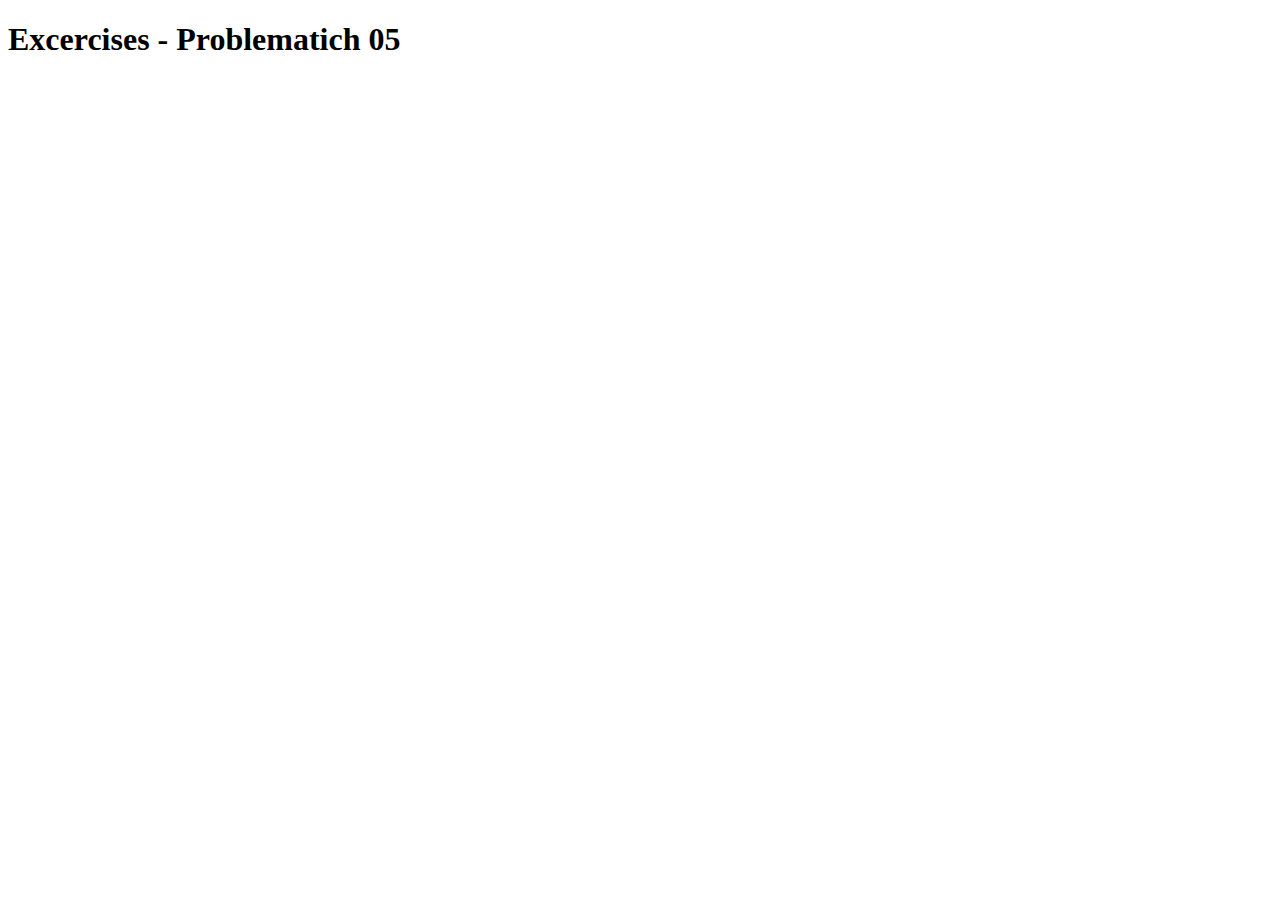
<file: Semana-05/index.html>
<!DOCTYPE html>
<html lang="en">
    <head>
        <meta charset="UTF-8">
        <meta http-equiv="X-UA-Compatible" content="IE=edge">
        <meta name="viewport" content="width=device-width, initial-scale=1.0">
        <script src="exercises/01_variables_and_operators.js"></script>
        <script src="exercises/02_string.js"></script>
        <script src="exercises/03_arrays.js"></script>
        <script src="exercises/04_if_else.js"></script>
        <script src="exercises/05_for.js"></script>
        <script src="exercises/06_functions.js"></script>
        <title>05.05 - Problemática Semanal</title>
    </head>
    <body>
        <h1>Excercises - Problematich 05</h1>
    </body>
</html>
</file>
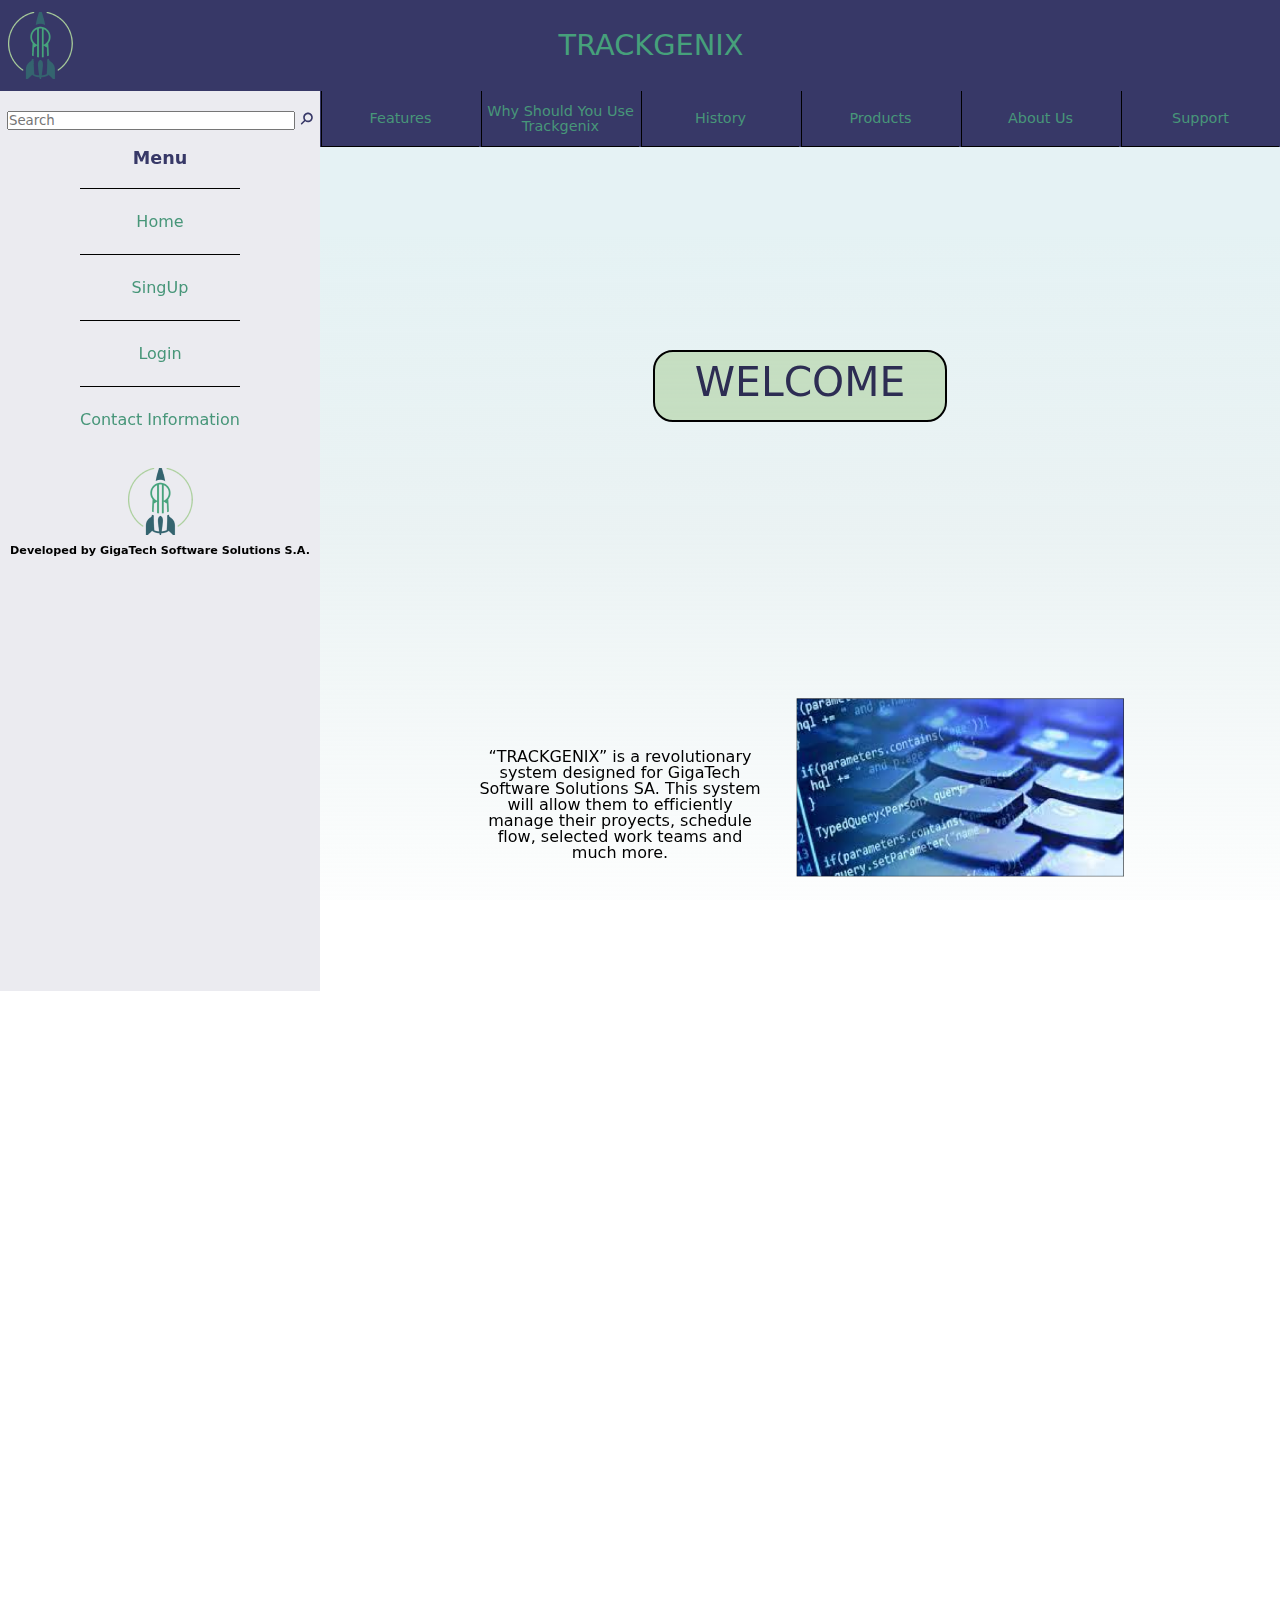
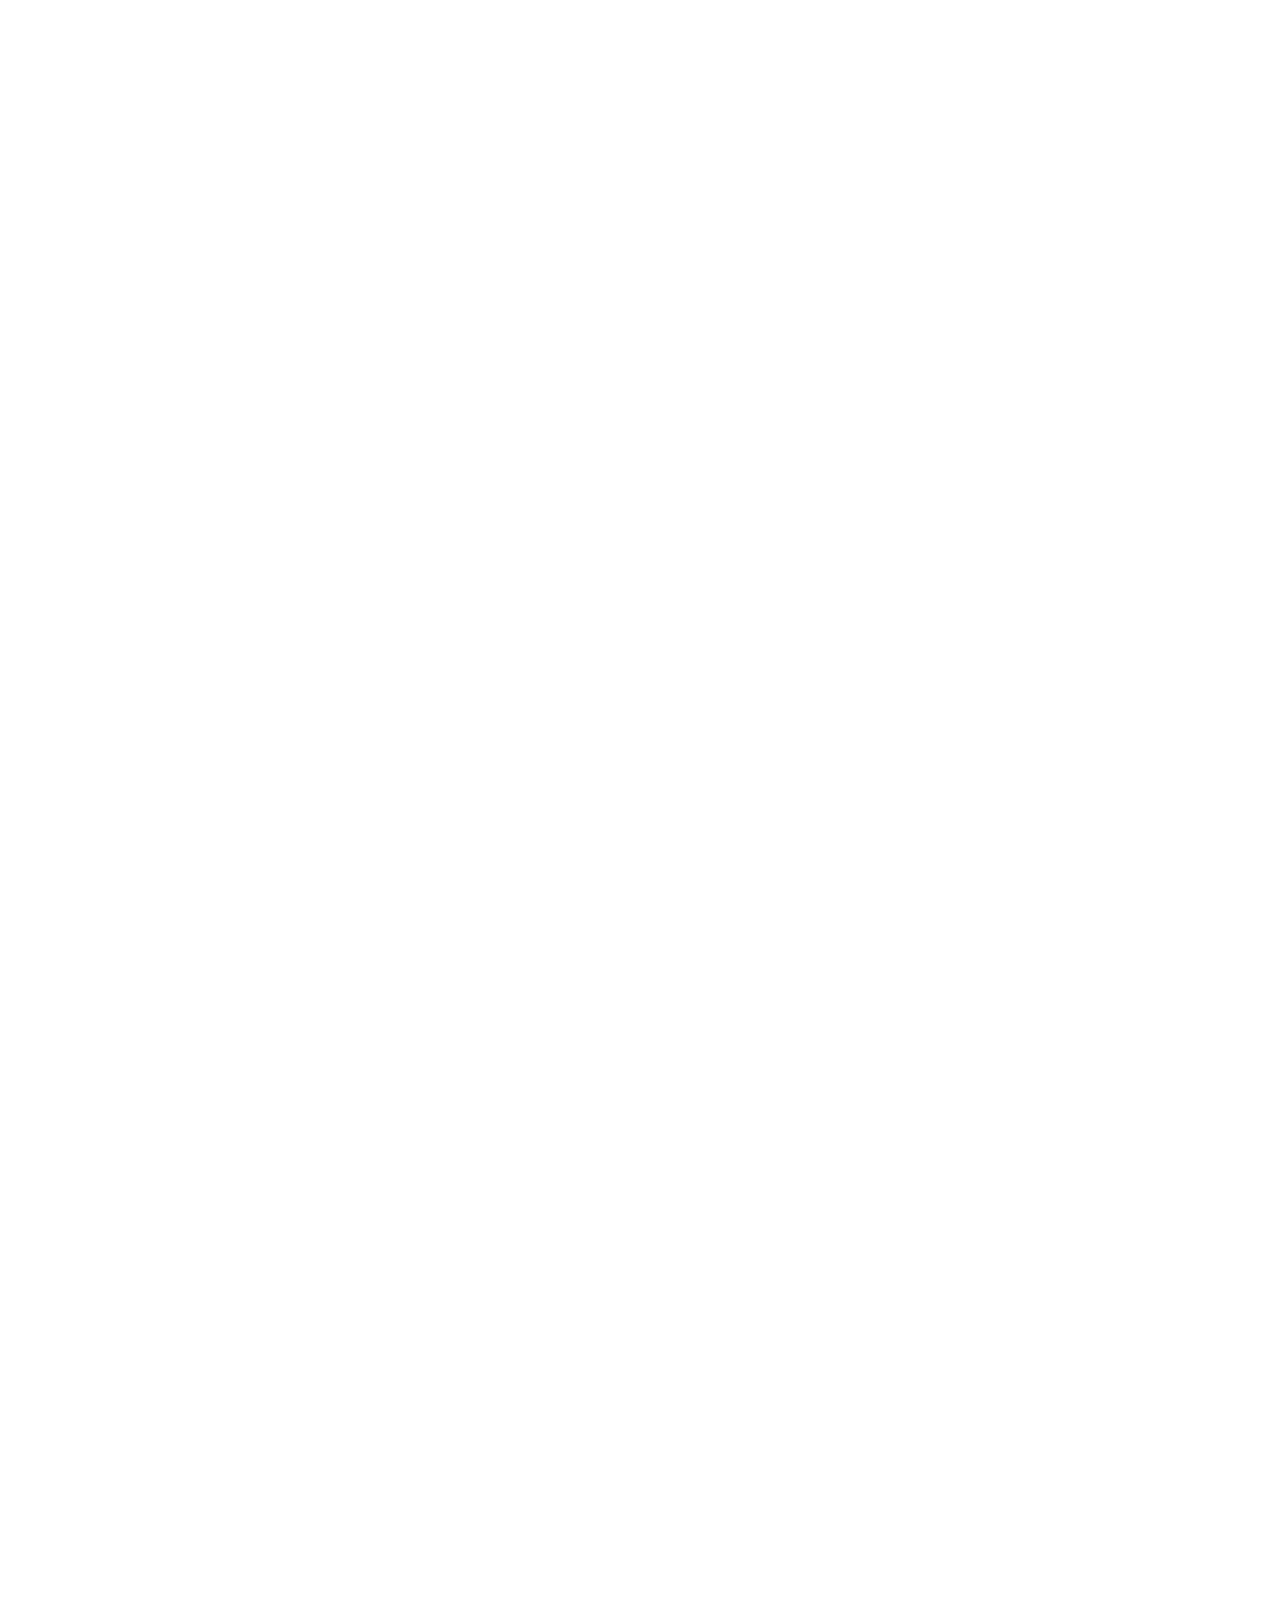
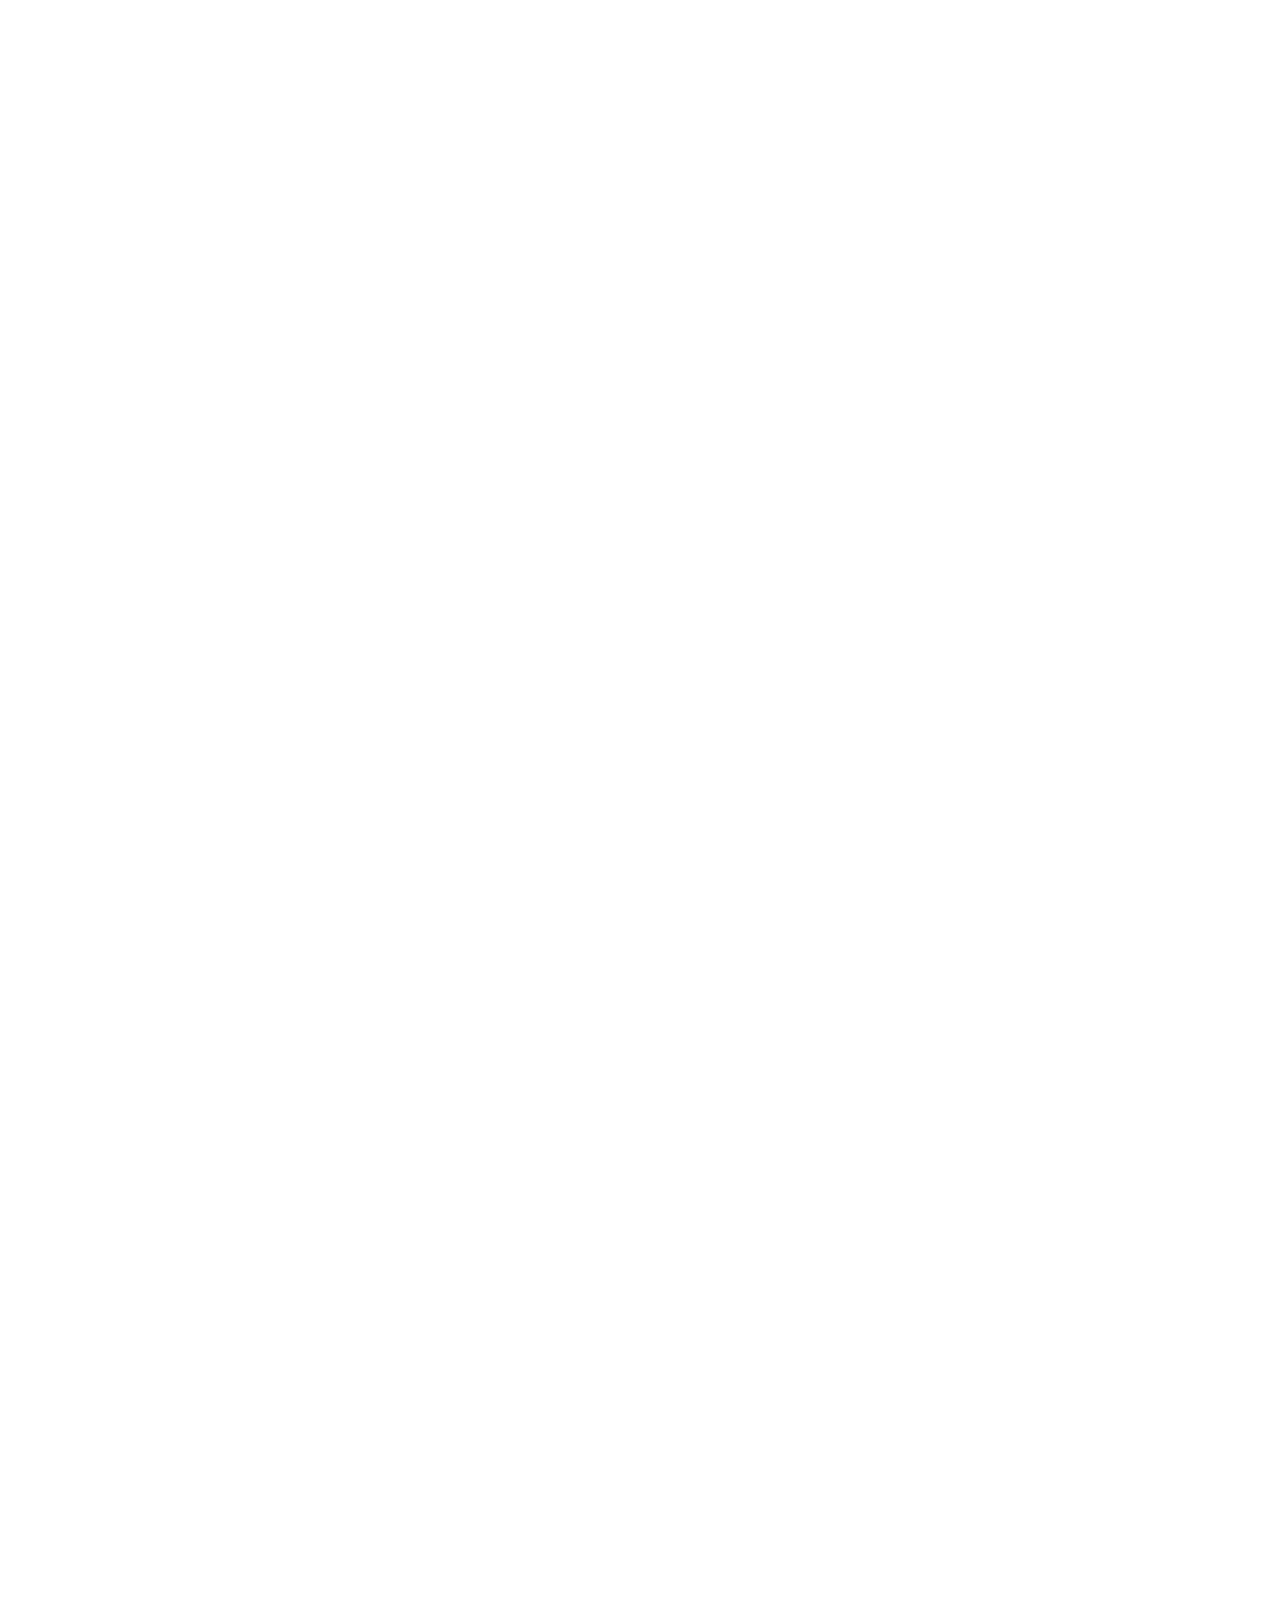
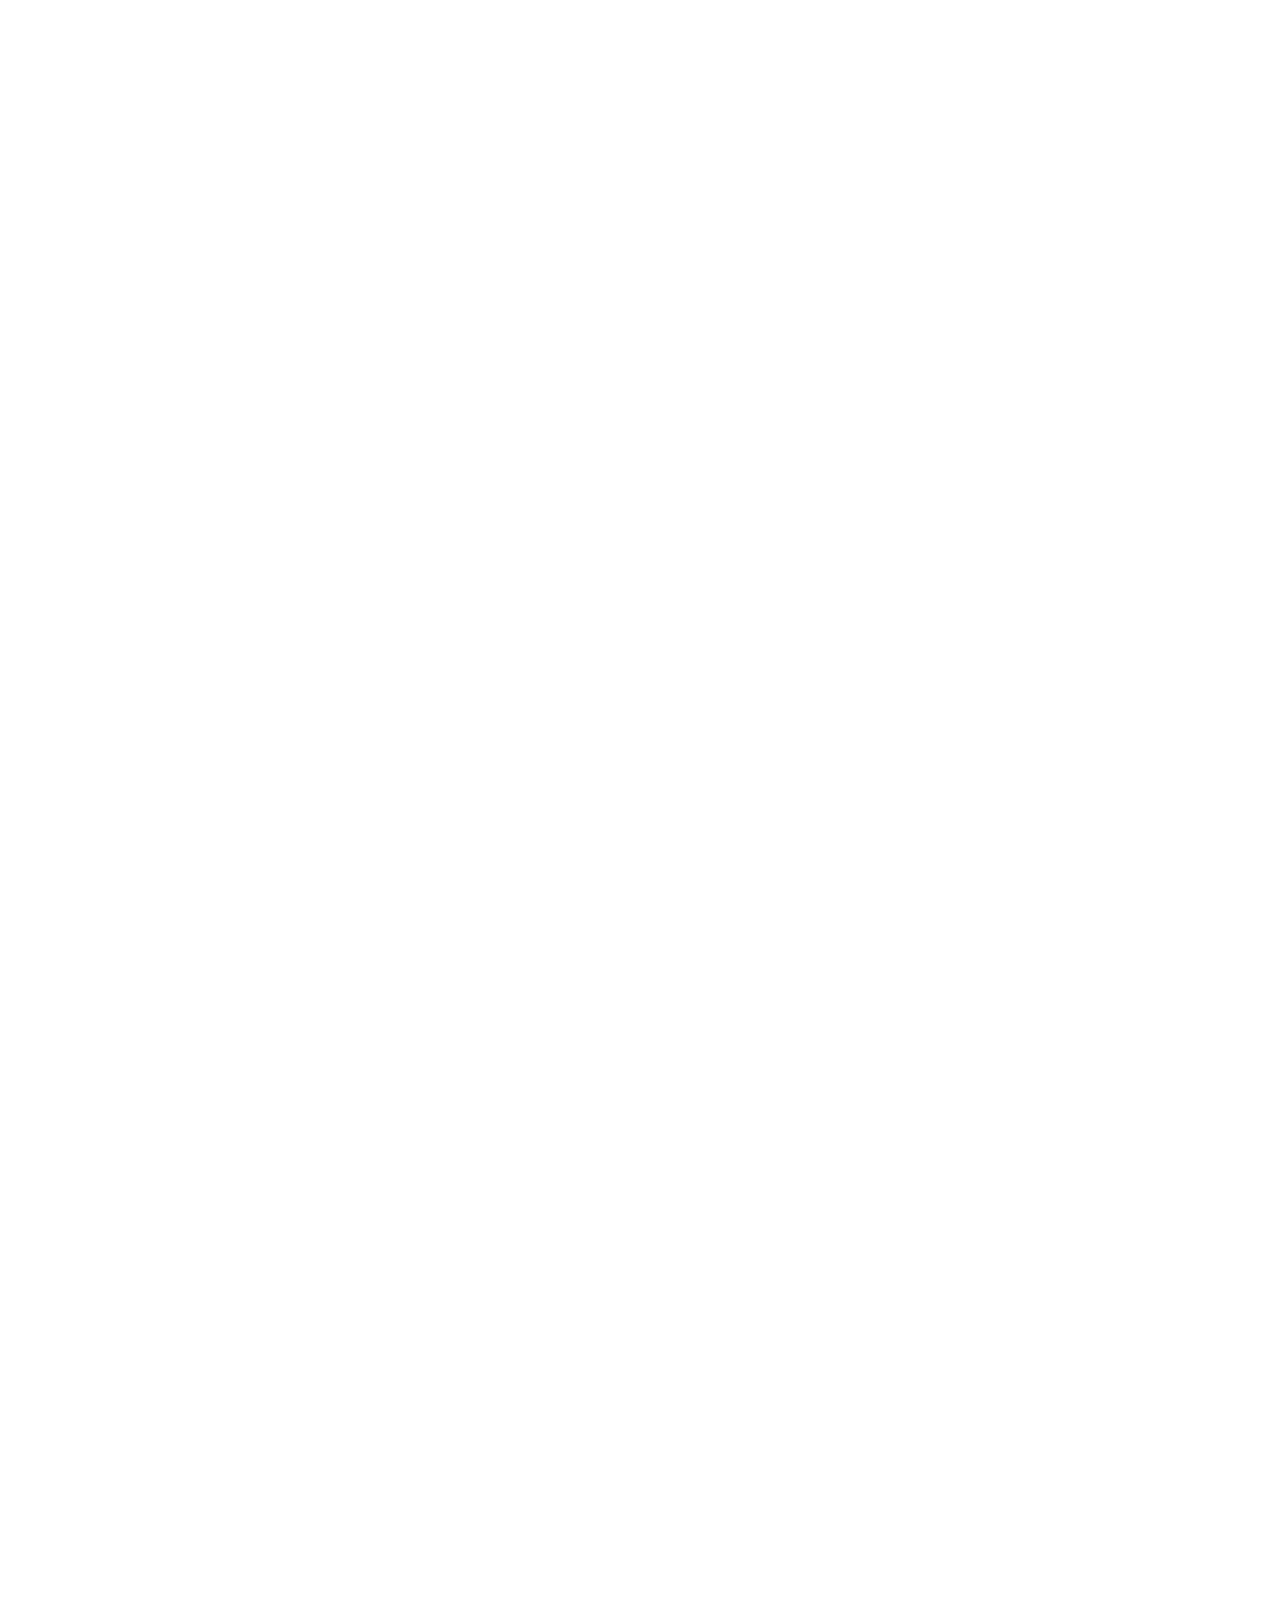
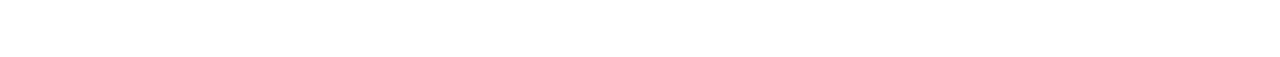
<file: Semana-06/views/index.html>
<!DOCTYPE html>
<html lang="es">
    <head>
        <meta charset="UTF-8">
        <meta http-equiv="X-UA-Compatible" content="IE=edge">
        <meta name="viewport" content="width=device-width, initial-scale=1.0">
        <link rel="stylesheet" href="../styles/reset.css">
        <link rel="stylesheet" href="../styles/style.css">
        <link rel="stylesheet" href="../styles/header.css">
        <link rel="stylesheet" href="../styles/aside.css">
        <link rel="stylesheet" href="../styles/landing.css">
        <link rel="stylesheet" href="../styles/footer.css">
        <link rel="preconnect" href="https://fonts.googleapis.com">
        <link rel="preconnect" href="https://fonts.gstatic.com" crossorigin>
        <link href="https://fonts.googleapis.com/css2?family=Roboto:wght@500&family=Source+Sans+Pro:wght@200;300&display=swap" rel="stylesheet">
        <title>Trackgenix</title>
    </head>
    <body>
        <header>
            <div class="top-nav">
                <img src="../assets/img/rocket-logo.png" alt="logo-radium">
                <h1>TRACKGENIX</h1>
                <img src="../assets/img/hamburguer-menu.png" alt="hamburguer-menu" class="hamburguer-menu">
            </div>
            <nav class="navegation-nav">
                <ul class="navegation-nav-list">
                    <li>
                        <a href="#">
                            Features
                        </a>
                    </li>
                    <li>
                        <a href="#">
                            Why Should You Use Trackgenix
                        </a>
                    </li>
                    <li>
                        <a href="#">
                            History
                        </a>
                    </li>
                    <li>
                        <a href="#">
                            Products
                        </a>
                    </li>
                    <li>
                        <a href="#">
                            About Us
                        </a>
                    </li>
                    <li>
                        <a href="#">
                            Support
                        </a>
                    </li>
                </ul>
            </nav>
        </header>
        <aside>
            <form>
                <input type="search" class="trackgenix-search" name="trackgenix-search" placeholder="Search">
                <svg width="13" height="13" viewBox="0 0 13 13" fill="none" xmlns="http://www.w3.org/2000/svg">
                    <path fill-rule="evenodd" clip-rule="evenodd" d="M11.1945 5.4028C11.1945 3.63503 9.76145 2.20198
                    7.99368 2.20198C6.22594 2.20198 4.79285 3.63503 4.79285 5.4028C4.79285 7.17054  6.22594 8.60363
                    7.99368 8.60363C9.76145 8.60363 11.1945 7.17054 11.1945 5.4028ZM7.99368 0.601563C10.6453 0.601563
                    12.7949 2.75115 12.7949 5.4028C12.7949 8.05445 10.6453 10.204 7.99368 10.204C6.95677 10.204 5.9966
                    9.87532 5.21176 9.31638L2.15785 12.3703C1.84537 12.6828 1.33868 12.6828 1.0262 12.3703C0.713718
                    12.0578 0.713718 11.5511 1.0262 11.2386L4.08011 8.18472C3.52116 7.39988 3.19244 6.43971 3.19244
                    5.4028C3.19244 2.75115 5.34203 0.601563 7.99368 0.601563Z" fill="#373867"/>
                </svg>
            </form>
            <p>Menu</p>
            <div class="container-aside">
                <a href="index.html" class="aside-nav-item nav-item-border">Home</a>
                <a href="sing-up.html" class="aside-nav-item nav-item-border">SingUp</a>
                <a href="login.html" class="aside-nav-item nav-item-border">Login</a>
                <a href="#" class="aside-nav-item nav-item-border-none">Contact Information</a>
            </div>
            <img src="../assets/img/rocket-logo.png" alt="logo-radium" class="aside-logo-image">
            <p class="aside-logo-paragraph">Developed by GigaTech Software Solutions S.A.</p>
        </aside>
        <main>
            <section class="welcome-section">
                <h2>WELCOME</h2>
                <div>
                    <p>
                        “TRACKGENIX” is a revolutionary system designed for GigaTech Software Solutions SA.
                        This system will allow them to efficiently manage their proyects, schedule flow,
                        selected work teams and much more.
                    </p>
                    <img src="../assets/img/landing-image.png" alt="imagen-welcome-title-image">
                </div>
            </section>
            <section class="app-features-section">
                <h2>Application Features</h2>
                <div>
                    <article>
                        <h3>Hours Log</h3>
                        <img src="../assets/img/hours-log.png" alt="hours-log-image">
                    </article>
                    <article>
                        <h3>Reports</h3>
                        <img src="../assets/img/reports.png" alt="reports-image">
                    </article>
                </div>
                <div>
                    <article>
                        <h3>Resource Management</h3>
                        <img src="../assets/img/resource-management.png" alt="resource-management-image">
                    </article>
                    <article>
                        <h3>Multiple Roles</h3>
                        <img src="../assets/img/multiple-roles.png" alt="multiple-roles-image">
                    </article>
                </div>
            </section>
            <section class="reasons-section">
                <h2>Why you should use Trackgenix?</h2>
                <div>
                    <article>
                        <img src="../assets/img/productivity-booster.png" alt="productivity-booster-image">
                        <div>
                            <h3>Productivity Booster</h3>
                            <p>
                                Be more productive using better Focus, Time Management,Organization and Efficiency
                            </p>
                        </div>    
                    </article>
                    <article>
                        <img src="../assets/img/work-traceability.png" alt="work-traceability-image">
                        <div>
                            <h3>Work traceability</h3>
                            <p>
                                Keep track of specs, changes, requests, results, and versions
                            </p>
                        </div>
                    </article>
                </div>
                <div>
                    <article>
                            <img src="../assets/img/leadership-and-team-management.png"
                            alt="leadership-and-team-management-image">
                        <div>
                            <h3>Leadership and team management</h3>
                            <p>
                                Lead a group of people in accomplishing a task or common goal. Effective team management
                                involves
                                supporting, communicating with and uplifting team members so they perform to the best of
                                their
                                abilities and continue to grow as professionals.
                            </p>
                        </div>
                    </article>
                    <article>
                        <img src="../assets/img/decision-making.png" alt="decision-making-image">
                        <div>
                            <h3>Decision making</h3>
                            <p>
                                Make better decisions for your business
                            </p>
                        </div>
                    </article>
                </div>
            </section>
            <section class="form-section">
                <article>
                    <h3>Inscription Form</h3>
                    <form>
                        <input type="text" id="first-name" name="first-name" placeholder="Name">
                        <input type="email" id="email" name="email" placeholder="Email">
                        <select id="contact-area" name="contact-area">
                            <option value="contact-area" selected>Contact Area</option>
                            <option value="human-resources">Human Resources</option>
                            <option value="systems">Systems</option>
                            <option value="merchandising">Merchandising</option>
                        </select>
                        <div class="container-switches">
                            <div>
                                <label class="switch">
                                    <input type="checkbox" checked>
                                    <span class="slider round"></span>
                                </label>
                                <label for="email-copy">Email me a copy</label>
                            </div>
                            <div>
                                <label class="switch">
                                    <input type="checkbox" checked>
                                    <span class="slider round"></span>
                                </label>
                                <label for="terms-of-service">I'm human, and I accept terms of service</label>
                            </div>
                        </div>
                        <label for="message" class="label-text-area">Text</label>
                        <textarea name="message" class="message" rows="20" cols="180"
                            placeholder="Enter your text here..."></textarea>
                        <input type="submit" value="Submit" class="submit-button">
                    </form>
                </article>
            </section>
            <section class="mission-section">
                <article>
                    <h3>Company's Mission</h3>
                    <div>
                        <div>
                            <h4>
                                <div class="green-underline">WHERE WE STARTED;</div>
                                <div class="blue-underline">WHERE WE ARE HEADED</div>
                            </h4>
                            <img src="../assets/img/rocket-logo.png" alt="logo-radium-company-mission">
                        </div>
                        <p class="mission-first-paragraph">
                            Make time your ally, make puntuality the difference
                        </p>
                        <p class="mission-secondary-paragraph">
                            Our mission is to allow workers all over the world to reach their full potential.
                        </p>
                        <p class="mission-secondary-paragraph">
                            Our goal is to bring more power to start-ups through top-notch and user-friendly
                            time-tracking web apps, easily accessible through any device.
                        </p>
                        <p class="mission-secondary-paragraph">
                            We believe in integrity, honesty, passion for our client's ideas and communication.
                        </p>
                        <h4 class="mission-third-title">HEAR WHAT THEY SAY ABOUT US</h4>
                        <p class="quote">
                            “TrackGenix allows us to effortlessly and easily track total workflow in each of
                            our projects and make a balanced distribution of team workload”.
                        </p>
                        <p class="quote-customer-paragraph">
                            -Satisfied Customer
                        </p>
                    </div>
                </article>
            </section>
            <section class="about-us-section">
                <h3>About Us</h3>
                <article class="container">
                    <p>
                        Radium Rocket developed TrackGenix as a software solution for optimal time-tracking and project
                        management as a request for one of its most trusted clients, GigaTech Software Solutions, in
                        late 2021, and swiftly became one of the most requested services in all of the million-dollar
                        South American productivity industry. RadiumRocket are a group of passionate people fond of the
                        latest cutting edge technologies in software development. They position ourselves at your side
                        through all the process of development being responsible and co-workers with you to
                        successfully get your product moving.
                    </p>
                    <img src="../assets/img/security.png" alt="security-image">
                </article>
            </section>
            <section class="our-products-section">
                <article>
                    <h3>Our Products</h3>
                    <div>
                        <article>
                            <img src="../assets/img/employee-time-control-from-any-place-and-device.png"
                            alt="employee-time-image">
                            <h4>Employee time control from any place and devide</h4>
                            <p>A single app for recording the day for any
                                situation:</p>
                            <ul>
                                <li>Web</li>
                                <li>Mobile App</li>
                                <li>Kiosk with tablet</li>
                                <li>Biometric recognition devices</li>
                            </ul>
                        </article>
                        <article>
                            <img src="../assets/img/customized-working-day-registration-policies.png"
                                alt="customized-working-day-image">
                            <h4>Customized working day registration policies</h4>
                            <p>
                                Customize the mandatory registration of the working day with a completely flexible app
                                to clock in at work. Apply more restrictive measures:
                            </p>
                            <ul>
                                <li>Expected transfer in one click</li>
                                <li>Weekly massive transfer</li>
                                <li>Flexible entry and exit</li>
                            </ul>
                        </article>
                    </div>
                    <div>
                        <article>
                            <img src="../assets/img/the-most-intuitive-time-control-app.png"
                                alt="intuitive-time-control-app-image">
                            <h4>The most intuitive time control app</h4>
                            <p>
                                Registration of the day from anywhere to promote teleworking and self-management of
                                time.
                            </p>
                            <ul>
                                <li>24 hours access from anywhere</li>
                                <li>Geolocated transfer detection system</li>
                                <li>Instant notifications and alerts</li>
                            </ul>
                        </article>
                        <article>
                            <img src="../assets/img/project-management-done-well.png" alt="project-management-image">
                            <h4>Project Management Done Well</h4>
                            <p>
                                Advanced controls and features to effortlessly control all your projects
                            </p>
                            <ul>
                                <li>Browse between different projects</li>
                                <li>Equiped with graphs and tables</li>
                            </ul>
                        </article>
                    </div>
                </article>
            </section>
            <section class="company-section">
                    <h3>Company</h3>
                    <article>
                        <img src="../assets/img/tower-black.png" alt="tower-black-image">
                        <div>
                            <h4>Gigatech Software Solutions SA building.</h4>
                            <p>
                                Trackgenix is a HR software company that streamlines human resource management for
                                clients in more than 1200 cities around the world
                            </p>
                        </div>
                    </article>
                    <article class="container-article">
                        <img src="../assets/img/it-team.png" alt="it-team-image">
                        <div>
                            <h4>An inclusive workplace for everyone.</h4>
                            <p>
                                Get to know our team and our offices and join us in our leap towards better human
                                resources management.
                                Learn how companies from all sectors already manage talent in a more efficient and
                                humane way with our human resource software.
                            </p>
                        </div>
                    </article>
                    <article>
                        <img src="../assets/img/tower-white.png" alt="tower-white-image">
                        <div>
                            <h4>Our workplace, our world.</h4>
                            <p>
                                Trackgenix was created remotely in 2008 by Yves Hiernaux and Mic Cvilic after many
                                years of working with hard-to-manage and even harder-to-understand reports and
                                timesheets.
                                Although we have grown, we continue with the same goal of offering a flexible, reliable
                                and easy-to-use time control tool.
                            </p>
                        </div>
                    </article>
            </section>
            <section class="support-section">
                <article>
                    <h3>Support</h3>
                    <div>
                        <article>
                            <img src="../assets/img/developer.png" alt="developer-image">
                            <p>
                                Phone call or Video conference support from 8am to 4pm everyday
                            </p>
                        </article>
                        <article>
                            <img src="../assets/img/software-support.png" alt="support-image">
                            <p>
                                24hs support by online chat-bot
                            </p>
                        </article>
                    </div>
                </article>
            </section>
            <section class="tutorials-section">
                    <h3>Tutorials</h3>
                    <article>
                        <ol>
                            <li>
                                <div class="div-container-li">
                                    "TrackGenix: Quick Start Guide" <span>05:10</span>
                                </div>  
                            </li>
                            <li>
                                <div class="div-container-li">
                                    "How to set up TrackGenix for your company: In-depth guide" <span>31:02</span>
                                </div>  
                            </li>
                            <li>
                                <div class="div-container-li">
                                    "Project Management using TrackGenix" <span>22:15</span>
                                </div>
                            </li>
                            <li>
                                <div class="div-container-li">
                                    "Unlocking Max Productivity: Advanced Tips and Tricks for Workers" <span>12:40
                                    </span>
                                </div>
                            </li>
                            <li>
                                <div class="div-container-li">
                                    "Report Reviews Guide"<span>09:10</span>
                                </div>
                            </li>
                            <li>
                                <div class="div-container-li">
                                    "Google Calendar & other web services integration"<span>11:25</span>
                                </div>
                            </li>
                        </ol>
                    </article>
                    <div class="yt-button-container">
                        <a href="http://youtube.com" target="_blank">
                            <button type="button" class="yt-button">
                                <div class="text-button-container">
                                    Browse Full Playlist on YouTube
                                </div>
                            </button>
                        </a>
                    </div>
            </section>
        </main>
        <footer>
            <div>
                <div class="media-social-items">
                    <img src="../assets/img/facebook-logo.png" alt="facebook-logo">
                    <img src="../assets/img/twitter-logo.png" alt="twitter-logo">
                    <img src="../assets/img/instagram-logo.png" alt="instagram-logo">
                    <img src="../assets/img/linkedin-logo.png" alt="linkedin-logo">
                </div>
                <div class="localitation-info-container">
                    <p>
                        Rosario, Argentina
                    </p>
                    <p>
                        Copyright © 2022 Radium Rocket. All rights reserved.
                    </p>
                </div>
            </div>
        </footer>
    </body>
</html>
</file>
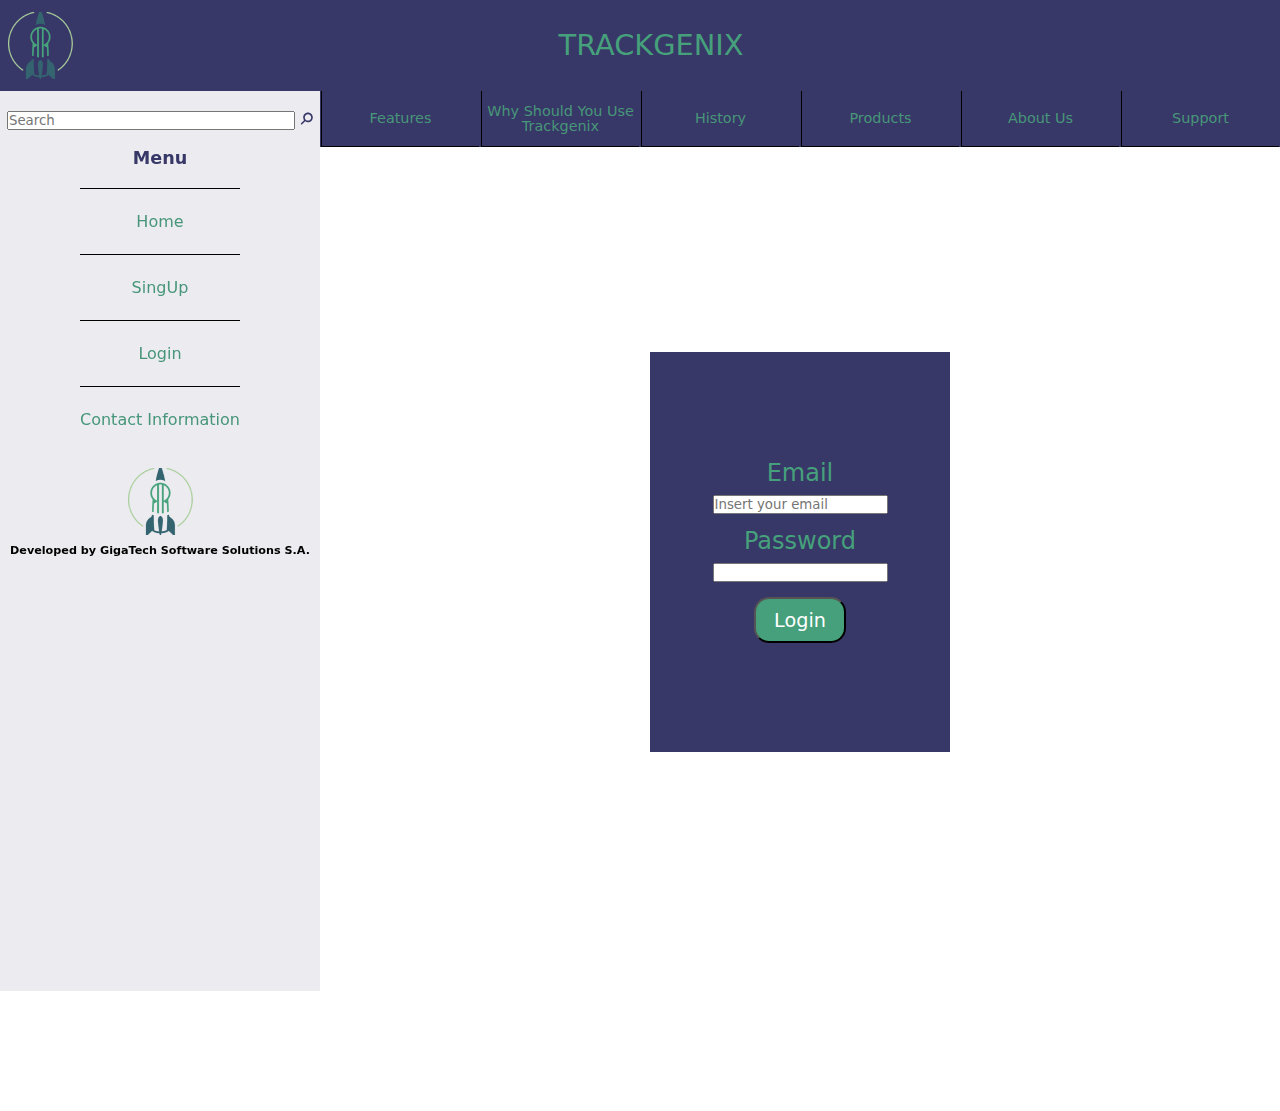
<file: Semana-06/views/login.html>
<!DOCTYPE html>
<html lang="es">
    <head>
        <meta charset="UTF-8">
        <meta http-equiv="X-UA-Compatible" content="IE=edge">
        <meta name="viewport" content="width=device-width, initial-scale=1.0">
        <link rel="stylesheet" href="../styles/reset.css">
        <link rel="stylesheet" href="../styles/style.css">
        <link rel="stylesheet" href="../styles/header.css">
        <link rel="stylesheet" href="../styles/aside.css">
        <link rel="stylesheet" href="../styles/landing.css">
        <link rel="stylesheet" href="../styles/footer.css">
        <link rel="stylesheet" href="../styles/login.css">
        <link rel="preconnect" href="https://fonts.googleapis.com">
        <link rel="preconnect" href="https://fonts.gstatic.com" crossorigin>
        <link href="https://fonts.googleapis.com/css2?family=Roboto:wght@500&family=Source+Sans+Pro:wght@200;300&display=swap" rel="stylesheet">
        <script src="../javascript/login.js"></script>
        <title>Login</title>
    </head>
    <body>
        <header>
            <div class="top-nav">
                <img src="../assets/img/rocket-logo.png" alt="logo-radium">
                <h1>TRACKGENIX</h1>
                <img src="../assets/img/hamburguer-menu.png" alt="hamburguer-menu" class="hamburguer-menu">
            </div>
            <nav class="navegation-nav">
                <ul class="navegation-nav-list">
                    <li>
                        <a href="#">
                            Features
                        </a>
                    </li>
                    <li>
                        <a href="#">
                            Why Should You Use Trackgenix
                        </a>
                    </li>
                    <li>
                        <a href="#">
                            History
                        </a>
                    </li>
                    <li>
                        <a href="#">
                            Products
                        </a>
                    </li>
                    <li>
                        <a href="#">
                            About Us
                        </a>
                    </li>
                    <li>
                        <a href="#">
                            Support
                        </a>
                    </li>
                </ul>
            </nav>
        </header>
        <aside>
            <form>
                <input type="search" class="trackgenix-search" name="trackgenix-search" placeholder="Search">
                <svg width="13" height="13" viewBox="0 0 13 13" fill="none" xmlns="http://www.w3.org/2000/svg">
                    <path fill-rule="evenodd" clip-rule="evenodd" d="M11.1945 5.4028C11.1945 3.63503 9.76145 2.20198
                    7.99368 2.20198C6.22594 2.20198 4.79285 3.63503 4.79285 5.4028C4.79285 7.17054  6.22594 8.60363
                    7.99368 8.60363C9.76145 8.60363 11.1945 7.17054 11.1945 5.4028ZM7.99368 0.601563C10.6453 0.601563
                    12.7949 2.75115 12.7949 5.4028C12.7949 8.05445 10.6453 10.204 7.99368 10.204C6.95677 10.204 5.9966
                    9.87532 5.21176 9.31638L2.15785 12.3703C1.84537 12.6828 1.33868 12.6828 1.0262 12.3703C0.713718
                    12.0578 0.713718 11.5511 1.0262 11.2386L4.08011 8.18472C3.52116 7.39988 3.19244 6.43971 3.19244
                    5.4028C3.19244 2.75115 5.34203 0.601563 7.99368 0.601563Z" fill="#373867"/>
                </svg>
            </form>
            <p>Menu</p>
            <div class="container-aside">
                <a href="index.html" class="aside-nav-item nav-item-border">Home</a>
                <a href="sing-up.html" class="aside-nav-item nav-item-border">SingUp</a>
                <a href="login.html" class="aside-nav-item nav-item-border">Login</a>
                <a href="#" class="aside-nav-item nav-item-border-none">Contact Information</a>
            </div>
            <img src="../assets/img/rocket-logo.png" alt="logo-radium" class="aside-logo-image">
            <p class="aside-logo-paragraph">Developed by GigaTech Software Solutions S.A.</p>
        </aside>
        <main>
            <section class="form-section">
                <form class="login-form">
                    <label for="text-email">Email</label>
                    <input type="text" id="input-text-email" name="text-email" placeholder="Insert your email">
                    <p id="error-first-paragraph">Insert valid email</p>
                    <label for="user-password">Password</label>
                    <input type="password" id="input-user-password" name="input-user-password">
                    <p id="error-second-paragraph">Insert valid password</p>
                    <input type="button" id="login" value="Login">
                </form>
            </section>
        </main>
        <footer>
            <div>
                <div class="media-social-items">
                    <img src="../assets/img/facebook-logo.png" alt="facebook-logo">
                    <img src="../assets/img/twitter-logo.png" alt="twitter-logo">
                    <img src="../assets/img/instagram-logo.png" alt="instagram-logo">
                    <img src="../assets/img/linkedin-logo.png" alt="linkedin-logo">
                </div>
                <div class="localitation-info-container">
                    <p>
                        Rosario, Argentina
                    </p>
                    <p>
                        Copyright © 2022 Radium Rocket. All rights reserved.
                    </p>
                </div>
            </div>
        </footer>
    </body>
</html>
</file>
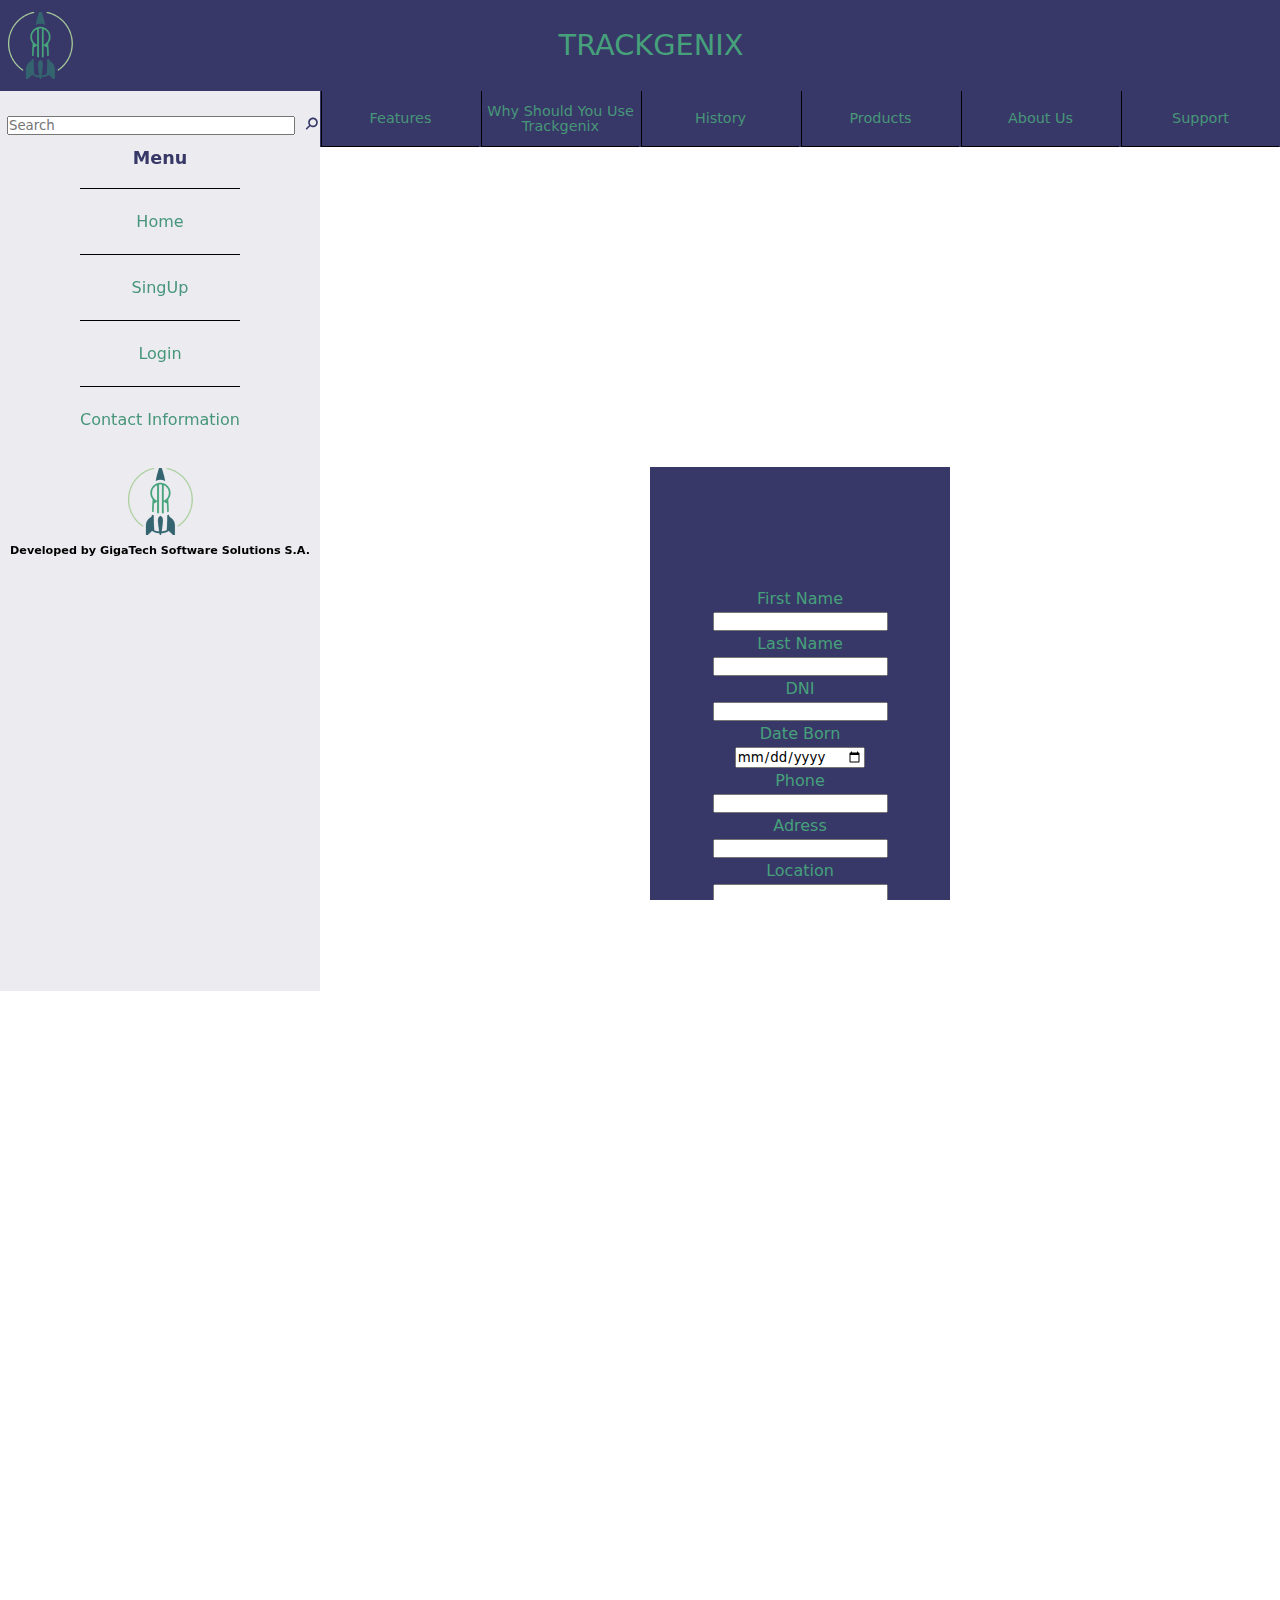
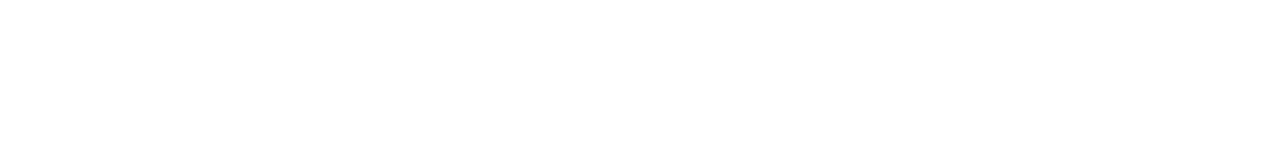
<file: Semana-06/views/sing-up.html>
<!DOCTYPE html>
<html lang="es">
    <head>
        <meta charset="UTF-8">
        <meta http-equiv="X-UA-Compatible" content="IE=edge">
        <meta name="viewport" content="width=device-width, initial-scale=1.0">
        <link rel="stylesheet" href="../styles/reset.css">
        <link rel="stylesheet" href="../styles/style.css">
        <link rel="stylesheet" href="../styles/header.css">
        <link rel="stylesheet" href="../styles/aside.css">
        <link rel="stylesheet" href="../styles/landing.css">
        <link rel="stylesheet" href="../styles/footer.css">
        <link rel="stylesheet" href="../styles/sing-up.css">
        <link rel="preconnect" href="https://fonts.googleapis.com">
        <link rel="preconnect" href="https://fonts.gstatic.com" crossorigin>
        <link href="https://fonts.googleapis.com/css2?family=Roboto:wght@500&family=Source+Sans+Pro:wght@200;300&display=swap" rel="stylesheet">
        <script src="../javascript/sing-up.js"></script>
        <title>Sing-Up</title>
    </head>
    <body>
        <header>
            <div class="top-nav">
                <img src="../assets/img/rocket-logo.png" alt="logo-radium">
                <h1>TRACKGENIX</h1>
                <img src="../assets/img/hamburguer-menu.png" alt="hamburguer-menu" class="hamburguer-menu">
            </div>
            <nav class="navegation-nav">
                <ul class="navegation-nav-list">
                    <li>
                        <a href="#">
                            Features
                        </a>
                    </li>
                    <li>
                        <a href="#">
                            Why Should You Use Trackgenix
                        </a>
                    </li>
                    <li>
                        <a href="#">
                            History
                        </a>
                    </li>
                    <li>
                        <a href="#">
                            Products
                        </a>
                    </li>
                    <li>
                        <a href="#">
                            About Us
                        </a>
                    </li>
                    <li>
                        <a href="#">
                            Support
                        </a>
                    </li>
                </ul>
            </nav>
        </header>
        <aside>
            <form>
                <input type="search" class="trackgenix-search" name="trackgenix-search" placeholder="Search">
                <svg width="13" height="13" viewBox="0 0 13 13" fill="none" xmlns="http://www.w3.org/2000/svg">
                    <path fill-rule="evenodd" clip-rule="evenodd" d="M11.1945 5.4028C11.1945 3.63503 9.76145 2.20198
                    7.99368 2.20198C6.22594 2.20198 4.79285 3.63503 4.79285 5.4028C4.79285 7.17054  6.22594 8.60363
                    7.99368 8.60363C9.76145 8.60363 11.1945 7.17054 11.1945 5.4028ZM7.99368 0.601563C10.6453 0.601563
                    12.7949 2.75115 12.7949 5.4028C12.7949 8.05445 10.6453 10.204 7.99368 10.204C6.95677 10.204 5.9966
                    9.87532 5.21176 9.31638L2.15785 12.3703C1.84537 12.6828 1.33868 12.6828 1.0262 12.3703C0.713718
                    12.0578 0.713718 11.5511 1.0262 11.2386L4.08011 8.18472C3.52116 7.39988 3.19244 6.43971 3.19244
                    5.4028C3.19244 2.75115 5.34203 0.601563 7.99368 0.601563Z" fill="#373867"/>
                </svg>
            </form>
            <p>Menu</p>
            <div class="container-aside">
                <a href="index.html" class="aside-nav-item nav-item-border">Home</a>
                <a href="sing-up.html" class="aside-nav-item nav-item-border">SingUp</a>
                <a href="login.html" class="aside-nav-item nav-item-border">Login</a>
                <a href="#" class="aside-nav-item nav-item-border-none">Contact Information</a>
            </div>
            <img src="../assets/img/rocket-logo.png" alt="logo-radium" class="aside-logo-image">
            <p class="aside-logo-paragraph">Developed by GigaTech Software Solutions S.A.</p>
        </aside>
        <main>
            <section class="form-section">
                <form class="login-form">
                    <label for="first-name">First Name</label>
                    <input type="text" name="first-name" id="first-name">
                    <p id="name-error-paragraph">Insert valid name</p>
                    <label for="last-name">Last Name</label>
                    <input type="text" name="last-name" id="last-name">
                    <p id="lname-error-paragraph">Insert valid last name</p>
                    <label for="dni">DNI</label>
                    <input type="text" name="dni" id="dni">
                    <p id="dni-error-paragraph">Insert valid DNI</p>
                    <label for="date-born">Date Born</label>
                    <input type="date" name="date-born" id="date-born">
                    <p id="born-error-paragraph">Insert valid born</p>
                    <label for="cellphone">Phone</label>
                    <input type="text" name="cellphone" id="cellphone">
                    <p id="cellphone-error-paragraph">Insert valid cellphone</p>
                    <label for="direction">Adress</label>
                    <input type="text" name="direction" id="direction">
                    <p id="direction-error-paragraph">Insert valid direction</p>
                    <label for="location">Location</label>
                    <input type="text" name="location" id="location">
                    <p id="location-error-paragraph">Insert valid location</p>
                    <label for="cp">CP</label>
                    <input type="text" name="cp" id="cp">
                    <p id="cp-error-paragraph">Insert valid CP</p>
                    <label for="text-email">Email</label>
                    <input type="text" name="text-email" id="text-email">
                    <p id="email-error-paragraph">Insert valid email</p>
                    <label for="input-user-password">Password</label>
                    <input type="password" name="input-user-password" id="input-user-password">
                    <p id="password-error-paragraph">Insert valid password</p>
                    <label for="input-repeat-password">Repeat Password</label>
                    <input type="password" name="input-repeat-password" id="input-repeat-password">
                    <p id="repeat-error-paragraph">Repeat password correctly</p>
                    <input type="button" id="sing-up" value="Sing-Up">
                </form>
            </section>
        </main>
        <footer>
            <div>
                <div class="media-social-items">
                    <img src="../assets/img/facebook-logo.png" alt="facebook-logo">
                    <img src="../assets/img/twitter-logo.png" alt="twitter-logo">
                    <img src="../assets/img/instagram-logo.png" alt="instagram-logo">
                    <img src="../assets/img/linkedin-logo.png" alt="linkedin-logo">
                </div>
                <div class="localitation-info-container">
                    <p>
                        Rosario, Argentina
                    </p>
                    <p>
                        Copyright © 2022 Radium Rocket. All rights reserved.
                    </p>
                </div>
            </div>
        </footer>
    </body>
</html>
</file>
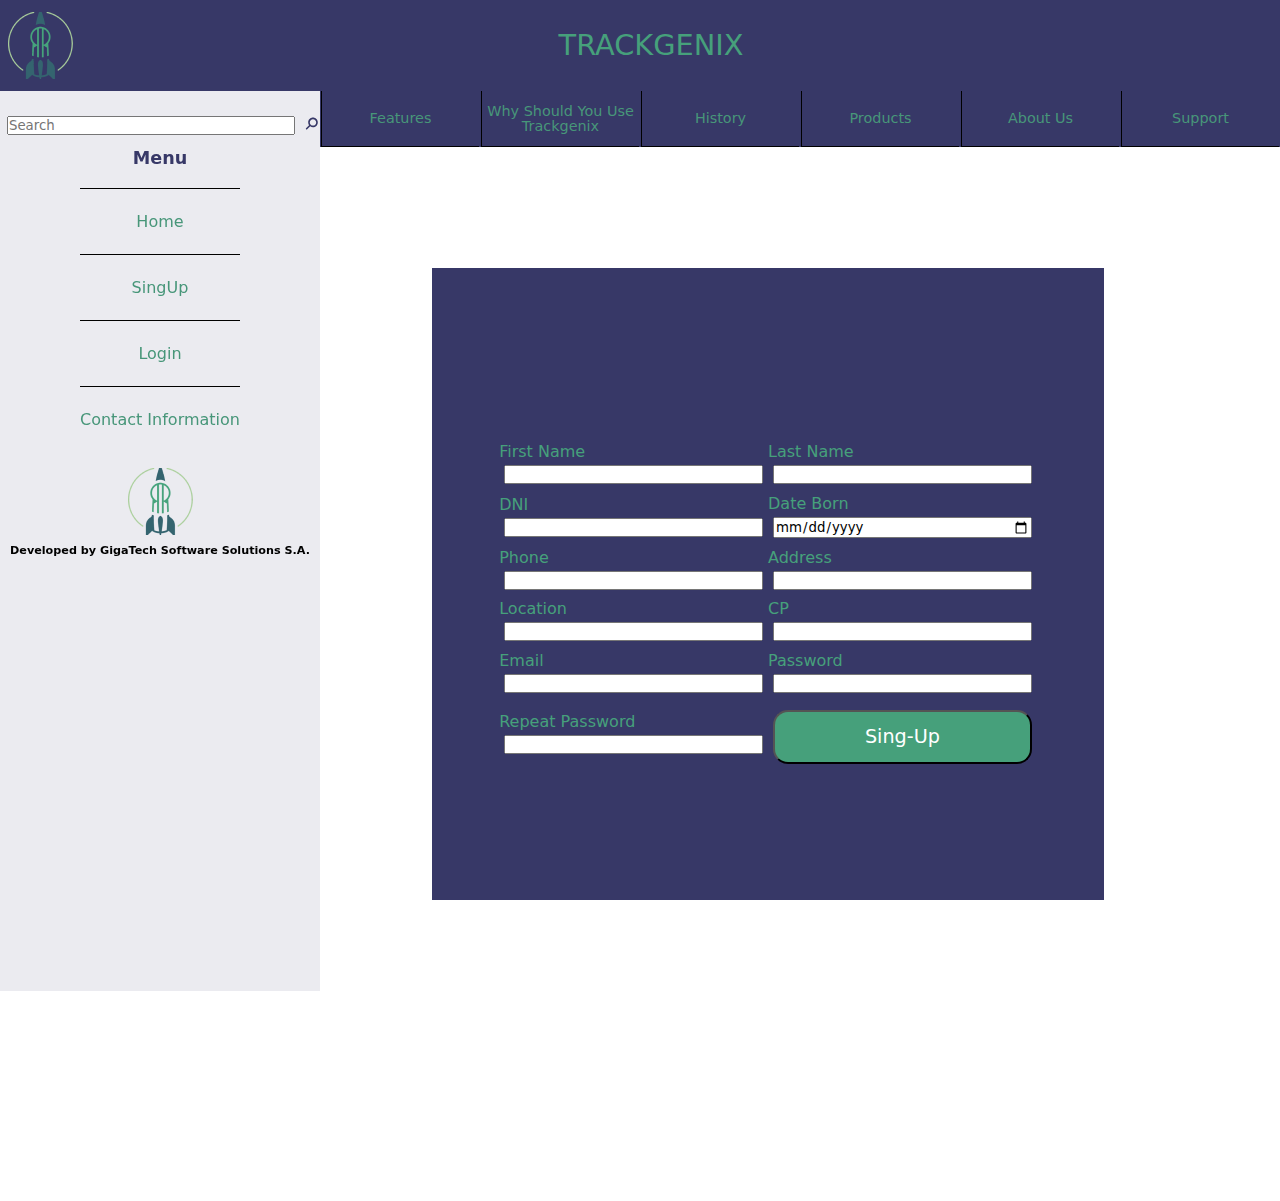
<file: Semana-07/views/sing-up.html>
<!DOCTYPE html>
<html lang="es">
    <head>
        <meta charset="UTF-8">
        <meta http-equiv="X-UA-Compatible" content="IE=edge">
        <meta name="viewport" content="width=device-width, initial-scale=1.0">
        <link rel="stylesheet" href="../styles/reset.css">
        <link rel="stylesheet" href="../styles/style.css">
        <link rel="stylesheet" href="../styles/header.css">
        <link rel="stylesheet" href="../styles/aside.css">
        <link rel="stylesheet" href="../styles/landing.css">
        <link rel="stylesheet" href="../styles/footer.css">
        <link rel="stylesheet" href="../styles/sing-up.css">
        <link rel="preconnect" href="https://fonts.googleapis.com">
        <link rel="preconnect" href="https://fonts.gstatic.com" crossorigin>
        <link href="https://fonts.googleapis.com/css2?family=Roboto:wght@500&family=Source+Sans+Pro:wght@200;300&display=swap" rel="stylesheet">
        <script src="../javascript/sing-up.js"></script>
        <title>Sing-Up</title>
    </head>
    <body>
        <header>
            <div class="top-nav">
                <img src="../assets/img/rocket-logo.png" alt="logo-radium">
                <h1>TRACKGENIX</h1>
                <img src="../assets/img/hamburguer-menu.png" alt="hamburguer-menu" class="hamburguer-menu">
            </div>
            <nav class="navegation-nav">
                <ul class="navegation-nav-list">
                    <li>
                        <a href="#">
                            Features
                        </a>
                    </li>
                    <li>
                        <a href="#">
                            Why Should You Use Trackgenix
                        </a>
                    </li>
                    <li>
                        <a href="#">
                            History
                        </a>
                    </li>
                    <li>
                        <a href="#">
                            Products
                        </a>
                    </li>
                    <li>
                        <a href="#">
                            About Us
                        </a>
                    </li>
                    <li>
                        <a href="#">
                            Support
                        </a>
                    </li>
                </ul>
            </nav>
        </header>
        <aside>
            <form>
                <input type="search" class="trackgenix-search" name="trackgenix-search" placeholder="Search">
                <svg width="13" height="13" viewBox="0 0 13 13" fill="none" xmlns="http://www.w3.org/2000/svg">
                    <path fill-rule="evenodd" clip-rule="evenodd" d="M11.1945 5.4028C11.1945 3.63503 9.76145 2.20198
                    7.99368 2.20198C6.22594 2.20198 4.79285 3.63503 4.79285 5.4028C4.79285 7.17054  6.22594 8.60363
                    7.99368 8.60363C9.76145 8.60363 11.1945 7.17054 11.1945 5.4028ZM7.99368 0.601563C10.6453 0.601563
                    12.7949 2.75115 12.7949 5.4028C12.7949 8.05445 10.6453 10.204 7.99368 10.204C6.95677 10.204 5.9966
                    9.87532 5.21176 9.31638L2.15785 12.3703C1.84537 12.6828 1.33868 12.6828 1.0262 12.3703C0.713718
                    12.0578 0.713718 11.5511 1.0262 11.2386L4.08011 8.18472C3.52116 7.39988 3.19244 6.43971 3.19244
                    5.4028C3.19244 2.75115 5.34203 0.601563 7.99368 0.601563Z" fill="#373867"/>
                </svg>
            </form>
            <p>Menu</p>
            <div class="container-aside">
                <a href="index.html" class="aside-nav-item nav-item-border">Home</a>
                <a href="sing-up.html" class="aside-nav-item nav-item-border">SingUp</a>
                <a href="login.html" class="aside-nav-item nav-item-border">Login</a>
                <a href="#" class="aside-nav-item nav-item-border-none">Contact Information</a>
            </div>
            <img src="../assets/img/rocket-logo.png" alt="logo-radium" class="aside-logo-image">
            <p class="aside-logo-paragraph">Developed by GigaTech Software Solutions S.A.</p>
        </aside>
        <main>
            <section class="form-section">
                <form class="login-form">
                    <div>
                        <label for="first-name">First Name</label>
                        <input type="text" name="first-name" id="first-name">
                        <p id="name-error-paragraph">Insert valid name</p>
                    </div>
                    <div>
                        <label for="last-name">Last Name</label>
                        <input type="text" name="last-name" id="last-name">
                        <p id="lname-error-paragraph">Insert valid last name</p>
                    </div>
                    <div>
                        <label for="dni">DNI</label>
                        <input type="text" name="dni" id="dni">
                        <p id="dni-error-paragraph">Insert valid DNI</p>
                    </div>
                    <div>
                        <label for="date-born">Date Born</label>
                        <input type="date" name="date-born" id="date-born">
                        <p id="born-error-paragraph">Insert valid born</p>
                    </div>
                    <div>
                        <label for="cellphone">Phone</label>
                        <input type="text" name="cellphone" id="cellphone">
                        <p id="cellphone-error-paragraph">Insert valid cellphone</p>
                    </div>
                    <div>
                        <label for="direction">Address</label>
                        <input type="text" name="direction" id="direction">
                        <p id="direction-error-paragraph">Insert valid direction</p>
                    </div>
                    <div>
                        <label for="location">Location</label>
                        <input type="text" name="location" id="location">
                        <p id="location-error-paragraph">Insert valid location</p>
                    </div>
                    <div>
                        <label for="cp">CP</label>
                        <input type="text" name="cp" id="cp">
                        <p id="cp-error-paragraph">Insert valid CP</p>
                    </div>
                    <div>
                        <label for="text-email">Email</label>
                        <input type="text" name="text-email" id="text-email">
                        <p id="email-error-paragraph">Insert valid email</p>
                    </div>
                    <div>
                        <label for="input-user-password">Password</label>
                        <input type="password" name="input-user-password" id="input-user-password">
                        <p id="password-error-paragraph">Insert valid password</p>
                    </div>
                    <div>
                        <label for="input-repeat-password">Repeat Password</label>
                        <input type="password" name="input-repeat-password" id="input-repeat-password">
                        <p id="repeat-error-paragraph">Repeat password correctly</p>
                    </div>
                    <div>
                        <input type="button" id="sing-up" value="Sing-Up">
                    </div>
                </form>
            </section>
        </main>
        <footer>
            <div>
                <div class="media-social-items">
                    <img src="../assets/img/facebook-logo.png" alt="facebook-logo">
                    <img src="../assets/img/twitter-logo.png" alt="twitter-logo">
                    <img src="../assets/img/instagram-logo.png" alt="instagram-logo">
                    <img src="../assets/img/linkedin-logo.png" alt="linkedin-logo">
                </div>
                <div class="localitation-info-container">
                    <p>
                        Rosario, Argentina
                    </p>
                    <p>
                        Copyright © 2022 Radium Rocket. All rights reserved.
                    </p>
                </div>
            </div>
        </footer>
    </body>
</html>
</file>
<file: Semana-03/css/style.css>
* {
    padding: 0;
    margin: 0;
    box-sizing: border-box;
    font-family: system-ui, -apple-system, BlinkMacSystemFont, 'Segoe UI', Roboto, Oxygen, Ubuntu, Cantarell,
    'OpenSans', 'Helvetica Neue', sans-serif;
}

html, body{
    overflow-x: hidden;
}

#top-nav {
    position: fixed;
    top: 0;
    left: 0;
    width: 1512px;
    height: 91px;
    background-color: #373867;
    z-index: 999;
}

.header-logo {
    position: relative;
    float: left;
    top: 10px;
    left: 20px;
}

#header-principal-title {
    position: fixed;
    top: 32px;
    left: 570px;
    font-family: system-ui, -apple-system, BlinkMacSystemFont, 'Segoe UI', Roboto, Oxygen, Ubuntu, Cantarell,
    'OpenSans', 'Helvetica Neue', sans-serif;
    font-weight: 700;
    line-height: 20px;
    font-size: 60px;
    color: #46A07B;
}

.header-burger-icon {
    position: relative;
    float: right;
    right: 26px;
    top: 30px;
}

.navegation-nav {
    display: inline-block;
    position: fixed;
    top: 90px;
    left: 253px;
    width: 1257px;
    height: 55px;
    background-color: #373867;
    z-index: 1;
}

.navegation-nav-list li button {
    display: inline-block;
    position: relative;
    top: 5px;
    width: 212px;
    height: 50px;
    background-color: #373867;
    margin: -3px;
}

.navegation-nav-list li button > a {
    color: #46A07B;
    font-size: 13px;
    text-decoration: none;
    font-weight: 700;
}

.navigation-iten {
    display: inline-block;
}

.button-nav {
    border-top: none;
}

aside {
    position: fixed;
    top: 87px;
    left: 0;
    width: 253px;
    height: 950px;
    background-color: rgb(230, 230, 230);
    z-index: 999;
    text-align: center;
    border: 1px solid black;
}

aside .trackgenix-search {
    display: inline;
    position: relative;
    top: 8px;
    width: 235px;
    height: 40px;
}

aside form svg {
    position: relative;
    bottom: 17px;
    left: 100px;
}

.aside-menu-paragraph {
    display: block;
    position: relative;
    top: 25px;
    font-family: system-ui, -apple-system, BlinkMacSystemFont, 'Segoe UI', Roboto, Oxygen, Ubuntu, Cantarell,
    'OpenSans', 'Helvetica Neue', sans-serif;
    font-weight: 700;
    font-size: 22px;
    color: #373867;
}

.aside-nav-item {
    display: block;
    position: relative;
    top: 40px;
    left: 1px;
    padding: 25px 20px;
    text-decoration: none;
    font-family: system-ui, -apple-system, BlinkMacSystemFont, 'Segoe UI', Roboto, Oxygen, Ubuntu, Cantarell,
    'OpenSans', 'Helvetica Neue', sans-serif;
    font-weight: 500;
    margin: 0px 30px;
    color: #479679;
}

.nav-item-border {
    border-bottom: 1px solid black;
    width: 190px;
    text-align: center;
}

.aside-logo-image {
    display: block;
    position: relative;
    top: 250px;
    left: 95px;
}

.aside-logo-paragraph {
    display: block;
    position: relative;
    top: 270px;
    font-size: 12px;
}

#welcome-section {
    display: block;
    width: 1259px;
    height: 750px;
    position: relative;
    top: 141px;
    left: 254px;
    border-bottom: 1px solid black;
    background: linear-gradient(360deg, rgba(244, 249, 247, 0.12) 22.92%, rgba(209, 227, 229, 0.45) 59.37%, #E5F2F4
    86.41%);
    filter: blur(0.5px);
}

.welcome-section-title {
    display: inline;
    position: relative;
    left: 475px;
    bottom: 122px;
    font-size: 50px;
    color: #2d2d53;
    background-color: #aace9b8e;
    padding: 10px 40px 17px;
    border-radius: 20px;
    border: 2px solid black;
    filter: blur(1px);
}

.welcome-section-paragraph {
    display: inline-block;
    position: relative;
    top: 310px;
    right: 235px;
    width: 531px;
    height: 300px;
    font-family: system-ui, -apple-system, BlinkMacSystemFont, 'Segoe UI', Roboto, Oxygen, Ubuntu, Cantarell,
    'OpenSans', 'Helvetica Neue', sans-serif;
    font-size: 28px;
    text-align: left;
    font-weight: 400;
    line-height: 40px;
    letter-spacing: 1px;
}

.welcome-section-image {
    display: inline;
    position: relative;
    float: right;
    right: 80px;
}

.app-features-section {
    display: block;
    width: 1259px;
    height: 1200px;
    position: relative;
    top: 141px;
    left: 253px;
    border-bottom: 1px solid black;
}

.app-features-section-title {
    display: block;
    position: relative;
    top: 190px;
    left: 120px;
    font-family: system-ui, -apple-system, BlinkMacSystemFont, 'Segoe UI', Roboto, Oxygen, Ubuntu, Cantarell,
    'OpenSans', 'Helvetica Neue', sans-serif;
    font-size: 40px;
    font-weight: bold;
    color: #373867;
}

.hour-log-title {
    display: inline;
    position: relative;
    top: 32px;
    left: 300px;
    font-size: 30px;
    font-weight: 700;
    font-family: system-ui, -apple-system, BlinkMacSystemFont, 'Segoe UI', Roboto, Oxygen, Ubuntu, Cantarell,
    'OpenSans', 'Helvetica Neue', sans-serif;
}

.reports-title {
    display: inline;
    position: relative;
    left: 875px;
    bottom: 195px;
    font-size: 30px;
    font-weight: 700;
    font-family: system-ui, -apple-system, BlinkMacSystemFont, 'Segoe UI', Roboto, Oxygen, Ubuntu, Cantarell,
    'OpenSans', 'Helvetica Neue', sans-serif;
}

.resource-management-title {
    display: inline;
    position: relative;
    bottom: 100px;
    left: 210px;
    font-size: 30px;
    font-weight: 700;
    font-family: system-ui, -apple-system, BlinkMacSystemFont, 'Segoe UI', Roboto, Oxygen, Ubuntu, Cantarell,
    'OpenSans', 'Helvetica Neue', sans-serif;
}

.multiple-roles-title {
    display: inline;
    position: relative;
    bottom: 327px;
    left: 830px;
    font-size: 30px;
    font-weight: 700;
    font-family: system-ui, -apple-system, BlinkMacSystemFont, 'Segoe UI', Roboto, Oxygen, Ubuntu, Cantarell,
    'OpenSans', 'Helvetica Neue', sans-serif;
}

.hours-log-image {
    display: inline;
    position: relative;
    top: 300px;
    left: 100px;
    background-color: #aace9b6b;
    border-radius: 10px;
    padding: 5px;
}

.reports-image {
    display: inline;
    position: relative;
    left: 700px;
    top: 60px;
    background-color: #aace9b6b;
    border-radius: 10px;
    padding: 5px;
}

.resource-management-image {
    display: inline;
    position: relative;
    top: 165px;
    right: 80px;
    background-color: #aace9b6b;
    border-radius: 10px;
    padding: 5px;
}

.multiple-roles-image {
    display: inline;
    position: relative;
    left: 600px;
    bottom: 75px;
    background-color: #aace9b6b;
    border-radius: 10px;
    padding: 15px;
}

.reasons-section {
    display: block;
    width: 1259px;
    height: 1259px;
    position: relative;
    top: 141px;
    left: 254px;
    border-bottom: 1px solid black;
}

.reason-article {
    display: block;
    position: relative;
    width: 300px;
    height: 200px;
    text-align: center;
}

.reason-title {
    display: block;
    position: relative;
    top: 165px;
    left: 300px;
    font-family: system-ui, -apple-system, BlinkMacSystemFont, 'Segoe UI', Roboto, Oxygen, Ubuntu, Cantarell,
    'OpenSans', 'Helvetica Neue', sans-serif;
    font-size: 40px;
    font-weight: bold;
    color: #373867;
}

.productivity-booster-title {
    display: inline-block;
    position: relative;
    top: 215px;
    left: 120px;
    font-weight: 700;
    font-size: 30px;
    color: #373867;
}

.container-rotate-p-booster {
    display: inline-block;
    position: relative;
    top: 360px;
    left: 100px;
    background-color: #aace9b6b;
    transform: rotate(45deg);
    padding: 10px;
}

.productivity-booster-image {
    display: inline-block;
    position: relative;
    transform: rotate(315deg);
}

.productivity-booster-paragraph {
    display: inline-block;
    position: relative;
    width: 235px;
    top: 335px;
    right: 150px;
    font-size: 20px;
    font-weight: 400;
}

.work-traceability-title {
    display: inline-block;
    position: relative;
    top: 90px;
    left: 700px;
    font-weight: 700;
    font-size: 30px;
    color: #373867;
}

.container-rotate-w-traceability {
    display: inline-block;
    position: relative;
    top: 230px;
    left: 685px;
    padding: 20px;
    background-color: #aace9b6b;
    transform: rotate(45deg);
}

.work-traceability-image {
    display: inline-block;
    position: relative;
    left: 5px;
    bottom: 10px;
    transform: rotate(315deg);
}

.work-traceability-paragraph {
    display: inline-block;
    position: relative;
    width: 266px;
    top: 200px;
    left: 470px;
    font-size: 20px;
    font-weight: 400;
}

.leadership-management-title {
    display: inline-block;
    position: relative;
    top: 260px;
    left: 140px;
    width: 275px;
    font-weight: 700;
    font-size: 30px;
    color: #373867;
}

.container-rotate-l-management {
    display: inline-block;
    position: relative;
    top: 370px;
    left: 100px;
    padding: 15px;
    background-color: #aace9b6b;
    transform: rotate(45deg);
}

.leadership-and-team-management-image {
    display: inline-block;
    position: relative;
    transform: rotate(315deg);
    bottom: 10px;
    right: 10px;
}

.leadership-management-paragraph {
    display: inline-block;
    position: relative;
    width: 348px;
    top: 430px;
    right: 125px;
    font-size: 20px;
    font-weight: 400;
}

.decision-making-title {
    display: inline-block;
    position: relative;
    top: 100px;
    left: 700px;
    font-weight: 700;
    font-size: 30px;
    color: #373867;
}

.container-rotate-d-making {
    display: inline-block;
    position: relative;
    top: 220px;
    left: 685px;
    background-color: #aace9b6b;
    transform: rotate(45deg);
}

.decision-making-image {
    display: inline-block;
    position: relative;
    top: 5px;
    left: 5px;
    padding: 10px;
    transform: rotate(315deg);
}

.decision-making-paragraph {
    display: inline-block;
    position: relative;
    width: 210px;
    top: 171px;
    left: 480px;
    font-size: 20px;
    font-weight: 400;
}

.form-section {
    display: block;
    width: 1090px;
    height: 900px;
    position: relative;
    top: 141px;
    left: 355px;
    border-bottom: 1px solid black;
}

.inscription-form-title {
    display: inline-block;
    position: relative;
    top: 35px;
    right: 30px;
    text-decoration: underline;
    font-weight: 700;
    font-size: 24px;
    line-height: 28px;
}

#first-name {
    display: inline-block;
    position: relative;
    top: 83px;
    right: 35px;
    width: 540px;
    padding: 5px;
}

#email {
    display: inline-block;
    position: relative;
    top: 83px;
    left: 9px;
    width: 540px;
    padding: 5px;
}

#contact-area {
    display: inline-block;
    position: relative;
    top: 100px;
    right: 34px;
    width: 1125px;
    padding: 5px;
}

.checkbox-email {
    display: inline-block;
    position: relative;
    top: 250px;
    right: 35px;
}

.checkbox-terms-of-service {
    display: inline-block;
    position: relative;
    top: 250px;
    left: 540px;
}

.switch {
    position: relative;
    display: inline-block;
    width: 60px;
    height: 34px;
}
.switch input {
    opacity: 0;
    width: 0;
    height: 0;
}
.slider {
    position: absolute;
    cursor: pointer;
    top: 0;
    left: 0;
    right: 0;
    bottom: 0;
    background-color: #ccc;
    -webkit-transition: .4s;
    transition: .4s;
}
.slider:before {
    position: absolute;
    content: "";
    height: 26px;
    width: 26px;
    left: 4px;
    bottom: 4px;
    background-color: white;
    -webkit-transition: .4s;
    transition: .4s;
}
input:checked+.slider {
    background-color: #373867;
}
input:focus+.slider {
    box-shadow: 0 0 1px #373867;
}
input:checked+.slider:before {
    -webkit-transform: translateX(26px);
    -ms-transform: translateX(26px);
    transform: translateX(26px);
}
.slider.round {
    border-radius: 34px;
}
.slider.round:before {
    border-radius: 50%;
}

.label-text-area {
    display: block;
    position: relative;
    top: 290px;
    right: 30px;
    font-family: system-ui, -apple-system, BlinkMacSystemFont, 'Segoe UI', Roboto, Oxygen, Ubuntu, Cantarell,
    'OpenSans', 'Helvetica Neue', sans-serif;
    font-size: 20px;
    font-weight: 600;
}

#message {
    display: inline-block;
    position: relative;
    top: 300px;
    right: 40px;
    border: 1px solid black;
}

.submit-button {
    position: relative;
    top: 310px;
    left: 430px;
    padding: 15px 40px;
    font-size: 20px;
    font-weight: 600;
    background-color: #46A07B;
    border: 0px;
    border-radius: 15px;
    color: #FFFFFF;
}

.mission-section {
    display: block;
    width: 1259px;
    height: 665px;
    position: relative;
    top: 141px;
    left: 254px;
    background: linear-gradient(180deg, rgba(198, 226, 230, 0.5135) 1.57%, rgba(88, 151, 159, 0.2212) 19.27%, rgba(71, 147, 129, 0.1343) 35.94%, rgba(165, 207, 187, 0.1027) 58.33%, rgba(255, 255, 255, 0) 83.85%);
}

.mission-principal-title {
    display: inline-block;
    position: relative;
    top: 100px;
    left: 50px;
    font-size: 20px;
    font-weight: 700;
    text-decoration: underline;
}

.mission-secondary-title {
    display: inline-block;
    position: relative;
    top: 40px;
    right: 50px;
    font-size: 30px;
    font-weight: 700;
    color: #373867;
}

.mission-third-title {
    display: inline-block;
    position: relative;
    top: 215px;
    left: 60px;
    font-size: 27px;
    font-weight: 600;
    color: #373867;
}

.quote {
    display: inline-block;
    position: relative;
    top: 240px;
    left: 45px;
    width: 1150px;
    height: 70px;
    padding: 20px;
    background-color: rgba(217, 217, 217, 0.2);
    font-style: italic;
}

.quote-customer-paragraph {
    display: inline-block;
    position: relative;
    top: 215px;
    float: right;
    right: 104px;
    font-style: italic;
}

.mission-logo {
    display: inline-block;
    position: relative;
    width: 112px;
    top: 5px;
    left: 1000px;
}

.green-underline {
    display: inline-block;
    position: relative;
    top: 100px;
    left: 100px;
    padding: 5px;
    border-bottom: 3px solid #8FD5C8;
}

.blue-underline {
    display: inline-block;
    position: relative;
    top: 100px;
    left: 100px;
    padding: 5px;
    border-bottom: 3px solid #2d2d53;
}

.mission-first-paragraph {
    display: inline-block;
    position: relative;
    top: 84px;
    left: 250px;
    font-size: 20px;
    font-weight: 600;
    font-style: italic;
}

.mission-secondary-paragraph {
    display: inline-block;
    position: relative;
    top: 120px;
    left: 100px;
    width: 1050px;
    text-align: center;
}

.mission-third-paragraph {
    display: inline-block;
    position: relative;
    top: 120px;
    left: 100px;
    width: 1050px;
    text-align: center;
}

.mission-fourth-paragraph {
    display: inline-block;
    position: relative;
    top: 120px;
    left: 100px;
    width: 1050px;
    text-align: center;
}

.about-us-section {
    display: block;
    width: 1259px;
    height: 488px;
    position: relative;
    top: 141px;
    left: 254px;
    border-bottom: 1px solid black;
}

.about-us-title {
    display: inline-block;
    position: relative;
    float: left;
    top: 50px;
    left: 80px;
    font-size: 22px;
    font-weight: bold;
    color: #373867;
}

.about-us-first-paragraph {
    display: inline-block;
    position: relative;
    float: left;
    width: 550px;
    top: 115px;
    right: 35px;
    color: #373867;
}

.about-us-second-paragraph {
    display: inline-block;
    position: relative;
    float: left;
    width: 590px;
    top: 198px;
    right: 585px;
}

.about-us-image {
    display: inline-block;
    position: relative;
    float: right;
    right: 35px;
    width: 420px;
}

.our-products-section {
    display: block;
    width: 1090px;
    height: 1430px;
    position: relative;
    top: 141px;
    left: 355px;
    border-bottom: 1px solid black;
    font-family: 'Roboto', sans-serif;
    font-family: 'Source Sans Pro', sans-serif;
}

.our-products-title {
    display: inline-block;
    position: relative;
    bottom: 375px;
    font-size: 30px;
    font-weight: bold;
    text-decoration: underline;
}

.container-titles-our-product {
    font-size: 23px;
    width: 310px;
    font-weight: bold;
    margin-top: 10px;
}

.container-paragraphs-our-product {
    display: inline-block;
    position: relative;
    font-size: 20px;
    width: 360px;
    padding: 25px 0px;
}

.list-our-product-section li {
    margin-left: 50px;
}

.list-our-product-section {
    list-style-type: disc;
}

.time-control-article {
    display: inline-block;
    position: relative;
    top: 225px;
    right: 150px;
}

.customized-working-article {
    display: inline-block;
    position: relative;
    top: 230px;
    left: 100px;
}

.intuitive-control-article {
    display: inline-block;
    position: relative;
    top: 275px;
    left: 40px;
}

.project-management-article {
    display: inline-block;
    position: relative;
    top: 220px;
    left: 300px;
}

.company-section {
    display: block;
    width: 1090px;
    height: 1300px;
    position: relative;
    top: 141px;
    left: 355px;
    border-bottom: 1px solid black;
    font-family: 'Roboto', sans-serif;
    font-family: 'Source Sans Pro', sans-serif;
}

.company-title {
    position: relative;
    top: 35px;
    height: 135px;
    font-size: 30px;
    font-weight: bold;
    text-decoration: underline;
}

.name-company-title {
    display: inline-block;
    position: relative;
    float: right;
    right: 90px;
    top: 20px;
    font-size: 26px;
    font-weight: 700;
}

.name-company-paragraph {
    display: inline-block;
    width: 465px;
    position: relative;
    float: right;
    bottom: 235px;
    right: 100px;
    font-size: 21px;
}

.container-workplace-article {
    height: 430px;
}

.workplace-company-title {
    display: inline-block;
    position: relative;
    float: right;
    right: 30px;
    top: 115px;
    font-size: 26px;
    font-weight: 700;
}

.workplace-company-paragraph {
    display: inline-block;
    width: 525px;
    position: relative;
    float: left;
    top: 150px;
    left: 70px;
    font-size: 21px;
    text-align: right;
    margin-right: 85px;
}

.slogan-company-title {
    display: inline-block;
    position: relative;
    float: right;
    right: 295px;
    top: 30px;
    font-size: 26px;
    font-weight: 700;
}

.slogan-company-paragraph {
    display: inline-block;
    width: 465px;
    position: relative;
    float: right;
    bottom: 200px;
    right: 150px;
    font-size: 21px;
}

.support-section {
    display: block;
    width: 1090px;
    height: 700px;
    position: relative;
    top: 141px;
    left: 355px;
    font-family: 'Roboto', sans-serif;
    font-family: 'Source Sans Pro', sans-serif;
}

.support-title {
    display: inline-block;
    position: relative;
    font-size: 30px;
    font-weight: bold;
    top: 115px;
    right: 35px;
}

.developer-image {
    display: inline-block;
    position: relative;
    float: left;
    top: 200px;
    right: 35px;
}

.developer-paragraph {
    display: inline-block;
    position: relative;
    top: 510px;
    right: 435px;
    width: 285px;
    text-align: center;
}

.support-image {
    display: inline-block;
    position: relative;
    top: 165px;
    left: 125px;
}

.support-paragraph {
    display: inline-block;
    position: relative;
    top: 180px;
    left: 750px;
}

.tutorials-section {
    display: block;
    width: 1090px;
    height: 500px;
    position: relative;
    top: 141px;
    left: 355px;
    font-family: 'Roboto', sans-serif;
    font-family: 'Source Sans Pro', sans-serif;
}

.tutorial-title {
    display: inline-block;
    position: relative;
    right: 10px;
    bottom: 75px;
    font-size: 34px;
    font-style: italic;
    font-weight: bold;
}

.time-duration-container {
    display: inline-block;
    position: relative;
    float: right;
    bottom: 95px;
    right: 50px;
}

.yt-button {
    display: inline-block;
    position: relative;
    top: 100px;
    left: 300px;
    width: 480px;
    height: 116px;
    background-color: #98220D;
    box-shadow: 0px 4px 2px rgb(0 0 0 / 25%);
    filter: blur(0.2px);
    border-radius: 30px;
}

.text-button-container {
    position: absolute;
    bottom: 35px;
    left: 25px;
    width: 423px;
    height: 34px;
    font-family: 'Roboto', sans-serif;
    font-family: 'Source Sans Pro', sans-serif;
    font-weight: 700;
    font-size: 26px;
    color: #FFFFFF;
}

footer {
    display: block;
    width: 1090px;
    height: 300px;
    position: relative;
    top: 141px;
    left: 330px;
    text-align: center;
}

.ordered-list li {
    list-style-type: decimal;
    font-size: 26px;
    font-weight: bold;
    font-style: italic;
}

.time-duration-container > p {
    position: relative;
    bottom: 60px;
    list-style-type: decimal;
    font-size: 26px;
    font-weight: bold;
    font-style: italic;
    color: blue;
}

.media-social-items {
    background-color: #373867;
    width: 1242px;
    position: relative;
    right: 77px;
}

.media-social-items > img {
    margin: 5px 15px;
    padding: 10px 10px 10px 40px;
}

.localitation-info-container > p {
    display: block;
    position: relative;
    top: 50px;
    margin: 20px;
    font-size: 18px;
    font-weight: 700;
    font-family: 'Roboto', sans-serif;
    font-family: 'Source Sans Pro', sans-serif;
}
</file>
<file: Semana-04/css/style.css>
* {
    padding: 0;
    margin: 0;
    box-sizing: border-box;
    font-family: system-ui, -apple-system, BlinkMacSystemFont, 'Segoe UI', Roboto, Oxygen, Ubuntu, Cantarell,
    'OpenSans', 'Helvetica Neue', sans-serif;
}

html, body{
    overflow-x: hidden;
}
</file>
<file: Semana-04/css/header.css>
.top-nav {
    display: flex;
    position: fixed;
    justify-content: space-between;
    align-items: center;
    width: 100%;
    height: 91px;
    background-color: #373867;
    color: #46A07B;
    font-family: system-ui, -apple-system, BlinkMacSystemFont, 'Segoe UI', Roboto, Oxygen, Ubuntu, Cantarell,
    'OpenSans', 'Helvetica Neue', sans-serif;
    z-index: 999;
}

.top-nav:nth-child(1) {
    padding: 8px;
}

.top-nav > h1 {
    font-size: 1.8rem;
    font-weight: 500;
}

.navegation-nav {
    display: none;
    position: fixed;
    width: max(70%, (100% - 320px) );
    height: 56px;
    top: 91px;
    margin-left: min(30%, 320px);
    background-color: #373867;
    font-family: system-ui, -apple-system, BlinkMacSystemFont, 'Segoe UI', Roboto, Oxygen, Ubuntu, Cantarell,
    'OpenSans', 'Helvetica Neue', sans-serif;
    z-index: 1;
}

.navegation-nav ul {
    display: flex;
    justify-content: space-around;
    align-items: center;
    width: 100%;
}

.navegation-nav a {
    font-size: 0.9rem;
    color: #479679;
    text-decoration: none;
}

.navegation-nav ul li {
    display: flex;
    justify-content: center;
    align-items: center;
    width: 16.5%;
    height: 100%;
    border-bottom: 1px solid black;
    border-left: 1px solid black;
    text-align: center;
}

.navegation-nav ul li button {
    border: none;
    background-color: #373867;
}

@media (min-width: 768px) {
    .navegation-nav {
        display: flex;
    }
    .hamburguer-menu {
        visibility: hidden;
    }
}
</file>
<file: Semana-04/css/aside.css>
aside {
    display: none;
}

aside {
    flex-direction: column;
    align-items: center;
    position: fixed;
    width: 30%;
    height: 100vh;
    top: 91px;
    background: rgba(55, 56, 103, 0.1);
    font-family: system-ui, -apple-system, BlinkMacSystemFont, 'Segoe UI', Roboto, Oxygen, Ubuntu, Cantarell,
    'OpenSans', 'Helvetica Neue', sans-serif;
}

aside form {
    width: 100%;
    height: 29px;
    margin-top: 20px;
    text-align: center;
}

aside form input {
    width: 90%;
}

aside p {
    margin-top: 10px;
    font-weight: 700;
    font-size: 1.1rem;
    text-align: center;
    color: #373867;
}

aside .container-aside {
    margin-top: 20px;
}

.aside-logo-image {
    margin-top: 5%;
}

.aside-logo-paragraph {
    font-size: .7rem;
    color: #000000;
}

aside .container-aside a {
    display: block;
    border-top: 1px solid #000000;
    text-align: center;
    text-decoration: none;
    font-size: 1rem;
    line-height: 65px;
    color: #479679;
}

@media (min-width: 768px) {
    aside {
        display: flex;
        max-width: 320px;
    }
}
</file>
<file: Semana-04/css/main.css>
main {
    display: flex;
    flex-direction: column;
    align-items: center;
    top: 91px;
}

.welcome-section {
    display: flex;
    flex-direction: column;
    justify-content: space-evenly;
    align-items: center;
    width: 100%;
    height: 120vh;
    margin-top: 10vh;
    border-bottom: 1px solid black;
    background: linear-gradient(360deg, rgba(244, 249, 247, 0.12) 22.92%, rgba(209, 227, 229, 0.45) 59.37%,
    #E5F2F4 86.41%);
    filter: blur(0.3px);
}

.welcome-section > div {
    display: flex;
    flex-direction: column-reverse;
}

.welcome-section h2 {
    padding: 10px 40px 17px;
    background-color: #aace9b8e;
    border: 2px solid black;
    border-radius: 20px;
    font-size: 2.55rem;
    color: #2d2d53;
}

.welcome-section div > p {
    width: 320px;
    margin: auto;
    margin-bottom: 32px;
    padding: 16px;
    text-align: center;
}

.welcome-section div > img {
    max-width: 360px;
    margin: auto;
    margin-bottom: 16px;
    padding: 16px;
}

.app-features-section {
    display: flex;
    flex-direction: column;
    justify-content: space-around;
    align-items: center;
    width: 100%;
    height: 640px;
    margin: 48px;
    border-bottom: 1px solid black;
}

.app-features-section h2 {
    margin: 32px;
    font-size: 1.5rem;
    font-weight: bold;
    color: #373867;
}

.app-features-section div {
    display: flex;
    justify-content: space-around;
    width: 80%;
    margin-bottom: 100px;
}

.app-features-section div article {
    display: flex;
    flex-direction: column;
    justify-content: flex-end;
    align-items: center;
    width: 176px;
    height: 176px;
}

.app-features-section div article h3 {
    width: 100%;
    margin: 16px;
    font-weight: 700;
    text-align: center;
    color: #373867;
}

.app-features-section article > img {
    width: 75%;
    padding: 8px;
    background-color: #aace9b6b;
    border-radius: 12.5%;
}

.reasons-section {
    height: 100%;
    margin-bottom: 50px;
}

.reasons-section h2 {
    margin: 45px;
    font-size: 1rem;
    font-weight: bold;
    text-align: center;
    color: #373867;
}

.reasons-section > div {
    display: flex;
    flex-direction: column;
    justify-content: center;
    align-items: center;
    width: 100%;
    margin: auto;
}

.reasons-section article {
    display: flex;
    justify-content: flex-start;
    align-items: center;
    width: 100%;
    margin: 16px;
    padding-left: 10%;
}

.reasons-section article > img {
    padding: 8px;
}

.reasons-section article div > h3 {
    padding: 8px;
    font-weight: 700;
    font-size: 1rem;
    color: #373867;
}

.reasons-section article div > p {
    width: 94%;
    padding: 8px;
    font-weight: 500;
    font-size: .8rem;
    color: #373867;
}

.form-section {
    width: 80%;
}

.form-section article > h3 {
    margin-bottom: 32px;
    font-size: 1.5rem;
    color: #373867;
}

.form-section article form > input, select {
    display: block;
    width: 90%;
    margin: 16px;
}

.submit-button {
    display: block;
    width: 50%;
    margin: 5% 25%;
}

.form-section article form div.container-switches {
    display: flex;
    justify-content: space-between;
    width: 90%;
    margin: auto;
}

.form-section article form div.container-switches > div {
    width: 50%;
} 

.message {
    width: 100%;
    height: 160px;
}

.submit-button {
    width: 50%;
    margin: 16px auto;
    padding: 15px 40px;
    background-color: #46A07B;
    border: 0px;
    border-radius: 15px;
    font-size: 20px;
    font-weight: 600;
    color: #FFFFFF;
}

.mission-section {
    display: flex;
    justify-content: center;
    width: 100%;
    padding: 16px;
    background: linear-gradient(180deg, rgba(198, 226, 230, 0.6399) 1.57%, rgba(88, 151, 159, 0.2212) 19.27%, 
    rgba(71, 147, 129, 0.1343) 35.94%, rgba(165, 207, 187, 0.1027) 58.33%, rgba(255, 255, 255, 0) 83.85%);
}

.mission-section article > h3 {
    display: inline-block;
    width: 200px;
    margin: 32px 0;
    padding: 10px;
    background-color: #474afa46;
    border-radius: 15px;
    font-size: 1.2rem;
    font-weight: 700;
    text-decoration: underline;
}

.mission-section article div > div {
    display: flex;
    justify-content: space-between;
    align-items: center;
    width: 95%;
    margin: auto;
}

.mission-section article div div > h4 {
    font-size: 1.2rem;
    font-weight: 700;
    color: #373867;
    text-align: left;
}

.mission-section article div div h4 > div:nth-child(1) {
    display: inline-block;
    padding: 5px;
    border-bottom: 3px solid #8FD5C8;
}

.mission-section article div div h4 > div:nth-child(2) {
    display: inline-block;
    padding: 5px;
    border-bottom: 3px solid #373867;
}

.mission-section article div div > img {
    width: 100px;
}

.mission-first-paragraph {
    margin: 16px auto;
    font-size: .9rem;
    font-style: italic;
    font-weight: 700;
    text-align: center;
}

.mission-secondary-paragraph {
    margin: 16px auto;
    font-size: .9rem;
    font-weight: 400;
    text-align: center;
}

.mission-section article div > h4 {
    width: 90%;
    margin: 32px auto;
    text-align: center;
    font-size: 1.3rem;
    font-weight: 600;
    color: #373867;
}

.quote {
    width: 95.7%;
    margin: 16px auto;
    text-align: center;
    font-size: 1rem;
    font-style: italic;
}

.quote-customer-paragraph {
    width: 95.7%;
    margin: 16px auto;
    text-align: right;
    font-size: 1rem;
    font-style: italic;
}

.about-us-section {
    width: 90%;
    padding: 16px;
}

.about-us-section h3 {
    justify-self: flex-start;
    width: 100%;
    padding: 8px;
    font-size: 1.2rem;
    font-weight: 700;
    color: #373867;
}

.about-us-section p {
    margin: 16px;
    font-size: 1rem;
    text-align: center;
    color: #373867;
}

.container {
    display: block;
    text-align: center;
}

.container img {
    max-width: 60%;
}

.our-products-section {
    display: flex;
    justify-content: center;
    flex-wrap: wrap;
    width: 100%;
    padding: 16px;
    font-family: 'Roboto', sans-serif;
    font-family: 'Source Sans Pro', sans-serif;
}

.our-products-section article > h3 {
    margin: 16px;
    font-size: 1.5rem;
    font-weight: 700;
    text-decoration: underline;
}

.our-products-section article > div {
    width: 100%;
    justify-content: center;
    align-items: flex-end;
    flex-wrap: wrap;
}

.our-products-section article div > article {
    padding: 16px;
    max-width: 390px;
}

.our-products-section article div article > h4 {
    margin: 16px;
    font-size: 1rem;
    font-weight: bold;
}

.our-products-section article div article > p {
    margin: 16px;
    font-size: 1rem;
    font-weight: 300;
}

.our-products-section article div article > ul {
    margin: 24px;
    font-size: 1rem;
    font-weight: 300;
    list-style-type: disc;
}

.company-section {
    width: 90%;
    margin-bottom: 3rem;
    font-family: 'Roboto', sans-serif;
    font-family: 'Source Sans Pro', sans-serif;
}

.company-section h3 {
    margin: 16px;
    font-size: 1.5rem;
    font-size: 26px;
    font-weight: 700;
    text-decoration: underline;
}

.company-section > article {
    display: flex;
    flex-direction: column;
    justify-content: center;
    align-items: center;
    width: 100%;
}

.company-section article > img {
    max-width: 240px;
}

.company-section article > div {
    max-width: 640px;
    margin: 8px;
}

.company-section article div > h4 {
    font-size: 1rem;
    font-weight: bold;
    margin: 8px;
}

.support-section {
    width: 90%;
    font-family: 'Roboto', sans-serif;
    font-family: 'Source Sans Pro', sans-serif;
}

.support-section article > h3 {
    margin: 32px;
    font-size: 1.5rem;
    font-weight: bold;
    text-decoration: underline;
}

.support-section article > div {
    display: flex;
    flex-direction: column;
    align-items: center;
}

.support-section article div article img {
    max-width: 100%;
}

.support-section article div article p {
    margin: 16px;
    text-align: center;
}

.tutorials-section {
    width: 80%;
    font-family: 'Roboto', sans-serif;
    font-family: 'Source Sans Pro', sans-serif;
}

.tutorials-section > h3 {
    font-size: 1.3rem;
    font-weight: 700;
    font-style: italic;
}

.tutorials-section article > ol {
    font-size: 1.1rem;
    font-weight: 400;
    font-style: italic;
    list-style: decimal;
}

.div-container-li {
    display: flex;
    justify-content: space-between;
}

.div-container-li > span {
    font-weight: 600;
    color: blue;
}

.yt-button-container {
    margin: 32px;
    text-align: center;
}

.yt-button {
    max-width: 80%;
    height: 100px;
    padding: 10px;
    background-color: #98220D;
    box-shadow: 0px 4px 2px rgb(0 0 0 / 25%);
    border-radius: 30px;
    filter: blur(0.2px);
}

.text-button-container {
    font-family: 'Roboto', sans-serif;
    font-family: 'Source Sans Pro', sans-serif;
    font-weight: 700;
    font-size: 1.2rem;
    color: #FFFFFF;
}

@media (min-width:768px) {
    main{
        width: max(70%, (100% - 320px) );
        margin-left: min(30%, 320px);
        top: 157px;
    }
    .company-section > article {
        display: flex;
        flex-direction: row;
        justify-content: space-evenly;
        align-items: center;
    }
    .company-section > article.container-article {
        flex-direction: row-reverse;
    }
}

@media (min-width: 1200px) {
    .welcome-section > div {
        display: flex;
        flex-direction: row;
        justify-content: space-around;
        align-items: baseline;
    }
    .reasons-section > div {
        display: flex;
        flex-direction: row;
        justify-content: center;
        align-items: center;
        width: 100%;
        margin: auto;
    }
    .reasons-section article div > p {
        width: 70%;
        padding: 8px;
        font-weight: 500;
        font-size: .8rem;
        color: #373867;
    }
    .container {
        display: flex;
    }
    .our-products-section article > div {
        display: flex;
        align-items: baseline;
    }
    .support-section article > div {
        display: flex;
        flex-direction: row;
        justify-content: space-around;
        align-items: center;
    }
}
</file>
<file: Semana-04/css/footer.css>
footer div {
    display: flex;
    flex-direction: column;
    align-items: center;
}

.media-social-items {
    display: flex;
    flex-direction: row;
    justify-content: space-around;
    align-items: center;
    width: 100%;
    padding: 8px;
    margin: 8px;
    background-color: #373867;
}

.localitation-info-container {
    padding: 8px;
    margin: 16px;
    font-size: .8rem;
    font-weight: 500;
}

@media (min-width: 768px){
    footer{
        margin-left: min(30%, 320px);
    }
}
</file>
<file: Semana-06/styles/style.css>
* {
    padding: 0;
    margin: 0;
    box-sizing: border-box;
    font-family: system-ui, -apple-system, BlinkMacSystemFont, 'Segoe UI', Roboto, Oxygen, Ubuntu, Cantarell,
    'OpenSans', 'Helvetica Neue', sans-serif;
}

html, body{
    overflow-x: hidden;
}
</file>
<file: Semana-06/styles/header.css>
.top-nav {
    display: flex;
    position: fixed;
    justify-content: space-between;
    align-items: center;
    width: 100%;
    height: 91px;
    background-color: #373867;
    color: #46A07B;
    font-family: system-ui, -apple-system, BlinkMacSystemFont, 'Segoe UI', Roboto, Oxygen, Ubuntu, Cantarell,
    'OpenSans', 'Helvetica Neue', sans-serif;
    z-index: 999;
}

.top-nav:nth-child(1) {
    padding: 8px;
}

.top-nav > h1 {
    font-size: 1.8rem;
    font-weight: 500;
}

.navegation-nav {
    display: none;
    position: fixed;
    width: max(70%, (100% - 320px) );
    height: 56px;
    top: 91px;
    margin-left: min(30%, 320px);
    background-color: #373867;
    font-family: system-ui, -apple-system, BlinkMacSystemFont, 'Segoe UI', Roboto, Oxygen, Ubuntu, Cantarell,
    'OpenSans', 'Helvetica Neue', sans-serif;
    z-index: 1;
}

.navegation-nav ul {
    display: flex;
    justify-content: space-around;
    align-items: center;
    width: 100%;
}

.navegation-nav a {
    font-size: 0.9rem;
    color: #479679;
    text-decoration: none;
}

.navegation-nav ul li {
    display: flex;
    justify-content: center;
    align-items: center;
    width: 16.5%;
    height: 100%;
    border-bottom: 1px solid black;
    border-left: 1px solid black;
    text-align: center;
}

.navegation-nav ul li button {
    border: none;
    background-color: #373867;
}

@media (min-width: 768px) {
    .navegation-nav {
        display: flex;
    }
    .hamburguer-menu {
        visibility: hidden;
    }
}
</file>
<file: Semana-06/styles/aside.css>
aside {
    display: none;
}

aside {
    flex-direction: column;
    align-items: center;
    position: fixed;
    width: 30%;
    height: 100vh;
    top: 91px;
    background: rgba(55, 56, 103, 0.1);
    font-family: system-ui, -apple-system, BlinkMacSystemFont, 'Segoe UI', Roboto, Oxygen, Ubuntu, Cantarell,
    'OpenSans', 'Helvetica Neue', sans-serif;
}

aside form {
    width: 100%;
    height: 29px;
    margin-top: 20px;
    text-align: center;
}

aside form input {
    width: 90%;
}

aside p {
    margin-top: 10px;
    font-weight: 700;
    font-size: 1.1rem;
    text-align: center;
    color: #373867;
}

aside .container-aside {
    margin-top: 20px;
}

.aside-logo-image {
    margin-top: 5%;
}

.aside-logo-paragraph {
    font-size: .7rem;
    color: #000000;
}

aside .container-aside a {
    display: block;
    border-top: 1px solid #000000;
    text-align: center;
    text-decoration: none;
    font-size: 1rem;
    line-height: 65px;
    color: #479679;
}

@media (min-width: 768px) {
    aside {
        display: flex;
        max-width: 320px;
    }
}
</file>
<file: Semana-06/styles/landing.css>
main {
    display: flex;
    flex-direction: column;
    align-items: center;
    top: 91px;
}

.welcome-section {
    display: flex;
    flex-direction: column;
    justify-content: space-evenly;
    align-items: center;
    width: 100%;
    height: 120vh;
    margin-top: 10vh;
    border-bottom: 1px solid black;
    background: linear-gradient(360deg, rgba(244, 249, 247, 0.12) 22.92%, rgba(209, 227, 229, 0.45) 59.37%,
    #E5F2F4 86.41%);
    filter: blur(0.3px);
}

.welcome-section > div {
    display: flex;
    flex-direction: column-reverse;
}

.welcome-section h2 {
    padding: 10px 40px 17px;
    background-color: #aace9b8e;
    border: 2px solid black;
    border-radius: 20px;
    font-size: 2.55rem;
    color: #2d2d53;
}

.welcome-section div > p {
    width: 320px;
    margin: auto;
    margin-bottom: 32px;
    padding: 16px;
    text-align: center;
}

.welcome-section div > img {
    max-width: 360px;
    margin: auto;
    margin-bottom: 16px;
    padding: 16px;
}

.app-features-section {
    display: flex;
    flex-direction: column;
    justify-content: space-around;
    align-items: center;
    width: 100%;
    height: 640px;
    margin: 48px;
    border-bottom: 1px solid black;
}

.app-features-section h2 {
    margin: 32px;
    font-size: 1.5rem;
    font-weight: bold;
    color: #373867;
}

.app-features-section div {
    display: flex;
    justify-content: space-around;
    width: 80%;
    margin-bottom: 100px;
}

.app-features-section div article {
    display: flex;
    flex-direction: column;
    justify-content: flex-end;
    align-items: center;
    width: 176px;
    height: 176px;
}

.app-features-section div article h3 {
    width: 100%;
    margin: 16px;
    font-weight: 700;
    text-align: center;
    color: #373867;
}

.app-features-section article > img {
    width: 75%;
    padding: 8px;
    background-color: #aace9b6b;
    border-radius: 12.5%;
}

.reasons-section {
    height: 100%;
    margin-bottom: 50px;
}

.reasons-section h2 {
    margin: 45px;
    font-size: 1rem;
    font-weight: bold;
    text-align: center;
    color: #373867;
}

.reasons-section > div {
    display: flex;
    flex-direction: column;
    justify-content: center;
    align-items: center;
    width: 100%;
    margin: auto;
}

.reasons-section article {
    display: flex;
    justify-content: flex-start;
    align-items: center;
    width: 100%;
    margin: 16px;
    padding-left: 10%;
}

.reasons-section article > img {
    padding: 8px;
}

.reasons-section article div > h3 {
    padding: 8px;
    font-weight: 700;
    font-size: 1rem;
    color: #373867;
}

.reasons-section article div > p {
    width: 94%;
    padding: 8px;
    font-weight: 500;
    font-size: .8rem;
    color: #373867;
}

.form-section {
    width: 80%;
}

.form-section article > h3 {
    margin-bottom: 32px;
    font-size: 1.5rem;
    color: #373867;
}

.form-section article form > input, select {
    display: block;
    width: 90%;
    margin: 16px;
}

.submit-button {
    display: block;
    width: 50%;
    margin: 5% 25%;
}

.form-section article form div.container-switches {
    display: flex;
    justify-content: space-between;
    width: 90%;
    margin: auto;
}

.form-section article form div.container-switches > div {
    width: 50%;
} 

.message {
    width: 100%;
    height: 160px;
}

.submit-button {
    width: 50%;
    margin: 16px auto;
    padding: 15px 40px;
    background-color: #46A07B;
    border: 0px;
    border-radius: 15px;
    font-size: 20px;
    font-weight: 600;
    color: #FFFFFF;
}

.mission-section {
    display: flex;
    justify-content: center;
    width: 100%;
    padding: 16px;
    background: linear-gradient(180deg, rgba(198, 226, 230, 0.6399) 1.57%, rgba(88, 151, 159, 0.2212) 19.27%, 
    rgba(71, 147, 129, 0.1343) 35.94%, rgba(165, 207, 187, 0.1027) 58.33%, rgba(255, 255, 255, 0) 83.85%);
}

.mission-section article > h3 {
    display: inline-block;
    width: 200px;
    margin: 32px 0;
    padding: 10px;
    background-color: #474afa46;
    border-radius: 15px;
    font-size: 1.2rem;
    font-weight: 700;
    text-decoration: underline;
}

.mission-section article div > div {
    display: flex;
    justify-content: space-between;
    align-items: center;
    width: 95%;
    margin: auto;
}

.mission-section article div div > h4 {
    font-size: 1.2rem;
    font-weight: 700;
    color: #373867;
    text-align: left;
}

.mission-section article div div h4 > div:nth-child(1) {
    display: inline-block;
    padding: 5px;
    border-bottom: 3px solid #8FD5C8;
}

.mission-section article div div h4 > div:nth-child(2) {
    display: inline-block;
    padding: 5px;
    border-bottom: 3px solid #373867;
}

.mission-section article div div > img {
    width: 100px;
}

.mission-first-paragraph {
    margin: 16px auto;
    font-size: .9rem;
    font-style: italic;
    font-weight: 700;
    text-align: center;
}

.mission-secondary-paragraph {
    margin: 16px auto;
    font-size: .9rem;
    font-weight: 400;
    text-align: center;
}

.mission-section article div > h4 {
    width: 90%;
    margin: 32px auto;
    text-align: center;
    font-size: 1.3rem;
    font-weight: 600;
    color: #373867;
}

.quote {
    width: 95.7%;
    margin: 16px auto;
    text-align: center;
    font-size: 1rem;
    font-style: italic;
}

.quote-customer-paragraph {
    width: 95.7%;
    margin: 16px auto;
    text-align: right;
    font-size: 1rem;
    font-style: italic;
}

.about-us-section {
    width: 90%;
    padding: 16px;
}

.about-us-section h3 {
    justify-self: flex-start;
    width: 100%;
    padding: 8px;
    font-size: 1.2rem;
    font-weight: 700;
    color: #373867;
}

.about-us-section p {
    margin: 16px;
    font-size: 1rem;
    text-align: center;
    color: #373867;
}

.container {
    display: block;
    text-align: center;
}

.container img {
    max-width: 60%;
}

.our-products-section {
    display: flex;
    justify-content: center;
    flex-wrap: wrap;
    width: 100%;
    padding: 16px;
    font-family: 'Roboto', sans-serif;
    font-family: 'Source Sans Pro', sans-serif;
}

.our-products-section article > h3 {
    margin: 16px;
    font-size: 1.5rem;
    font-weight: 700;
    text-decoration: underline;
}

.our-products-section article > div {
    width: 100%;
    justify-content: center;
    align-items: flex-end;
    flex-wrap: wrap;
}

.our-products-section article div > article {
    padding: 16px;
    max-width: 390px;
}

.our-products-section article div article > h4 {
    margin: 16px;
    font-size: 1rem;
    font-weight: bold;
}

.our-products-section article div article > p {
    margin: 16px;
    font-size: 1rem;
    font-weight: 300;
}

.our-products-section article div article > ul {
    margin: 24px;
    font-size: 1rem;
    font-weight: 300;
    list-style-type: disc;
}

.company-section {
    width: 90%;
    margin-bottom: 3rem;
    font-family: 'Roboto', sans-serif;
    font-family: 'Source Sans Pro', sans-serif;
}

.company-section h3 {
    margin: 16px;
    font-size: 1.5rem;
    font-size: 26px;
    font-weight: 700;
    text-decoration: underline;
}

.company-section > article {
    display: flex;
    flex-direction: column;
    justify-content: center;
    align-items: center;
    width: 100%;
}

.company-section article > img {
    max-width: 240px;
}

.company-section article > div {
    max-width: 640px;
    margin: 8px;
}

.company-section article div > h4 {
    font-size: 1rem;
    font-weight: bold;
    margin: 8px;
}

.support-section {
    width: 90%;
    font-family: 'Roboto', sans-serif;
    font-family: 'Source Sans Pro', sans-serif;
}

.support-section article > h3 {
    margin: 32px;
    font-size: 1.5rem;
    font-weight: bold;
    text-decoration: underline;
}

.support-section article > div {
    display: flex;
    flex-direction: column;
    align-items: center;
}

.support-section article div article img {
    max-width: 100%;
}

.support-section article div article p {
    margin: 16px;
    text-align: center;
}

.tutorials-section {
    width: 80%;
    font-family: 'Roboto', sans-serif;
    font-family: 'Source Sans Pro', sans-serif;
}

.tutorials-section > h3 {
    font-size: 1.3rem;
    font-weight: 700;
    font-style: italic;
}

.tutorials-section article > ol {
    font-size: 1.1rem;
    font-weight: 400;
    font-style: italic;
    list-style: decimal;
}

.div-container-li {
    display: flex;
    justify-content: space-between;
}

.div-container-li > span {
    font-weight: 600;
    color: blue;
}

.yt-button-container {
    margin: 32px;
    text-align: center;
}

.yt-button {
    max-width: 80%;
    height: 100px;
    padding: 10px;
    background-color: #98220D;
    box-shadow: 0px 4px 2px rgb(0 0 0 / 25%);
    border-radius: 30px;
    filter: blur(0.2px);
}

.text-button-container {
    font-family: 'Roboto', sans-serif;
    font-family: 'Source Sans Pro', sans-serif;
    font-weight: 700;
    font-size: 1.2rem;
    color: #FFFFFF;
}

@media (min-width:768px) {
    main{
        width: max(70%, (100% - 320px) );
        margin-left: min(30%, 320px);
        top: 157px;
    }
    .company-section > article {
        display: flex;
        flex-direction: row;
        justify-content: space-evenly;
        align-items: center;
    }
    .company-section > article.container-article {
        flex-direction: row-reverse;
    }
}

@media (min-width: 1200px) {
    .welcome-section > div {
        display: flex;
        flex-direction: row;
        justify-content: space-around;
        align-items: baseline;
    }
    .reasons-section > div {
        display: flex;
        flex-direction: row;
        justify-content: center;
        align-items: center;
        width: 100%;
        margin: auto;
    }
    .reasons-section article div > p {
        width: 70%;
        padding: 8px;
        font-weight: 500;
        font-size: .8rem;
        color: #373867;
    }
    .container {
        display: flex;
    }
    .our-products-section article > div {
        display: flex;
        align-items: baseline;
    }
    .support-section article > div {
        display: flex;
        flex-direction: row;
        justify-content: space-around;
        align-items: center;
    }
}
</file>
<file: Semana-06/styles/footer.css>
footer div {
    display: flex;
    flex-direction: column;
    align-items: center;
}

.media-social-items {
    display: flex;
    flex-direction: row;
    justify-content: space-around;
    align-items: center;
    width: 100%;
    padding: 8px;
    margin: 8px;
    background-color: #373867;
}

.localitation-info-container {
    padding: 8px;
    margin: 16px;
    font-size: .8rem;
    font-weight: 500;
}

@media (min-width: 768px){
    footer{
        margin-left: min(30%, 320px);
    }
}
</file>
<file: Semana-06/styles/login.css>
main {
    display: flex;
    justify-content: center;
    align-items: center;
    width: 100%;
    height: 100vh;
    margin-top: 91px;
}

.form-section {
    display: flex;
    flex-direction: column;
    justify-content: center;
    align-items: center;
    width: 300px;
    height: 400px;
    background-color: #373867;
}

.login-form {
    display: flex;
    flex-direction: column;
    justify-content: center;
    align-items: center;
    font-size: 1.5rem;
    color: #46A07B;
}

#input-text-email, #input-user-password {
    margin: 10px 5px 15px 5px;
}

.red-border {
    border: 2px solid red;
}

.green-border {
    border: 2px solid #46A07B;
}

#error-first-paragraph {
    margin-bottom: 10px;
    font-size: .8rem;
    color: red;
}

#error-second-paragraph {
    margin-bottom: 10px;
    font-size: .8rem;
    color: red;
}

.hidden {
    display: none;
}

input[type=button] {
    padding: 5% 10%;
    background-color: #46A07B;
    border-radius: 15px;
    font-size: 1.2rem;
    color: #ffffff;
}

@media (min-width: 768px) {
    main {
        display: flex;
        justify-content: center;
        align-items: center;
        width: 75%;
        height: 90%;
        margin-top: 147px;
    }
}
</file>
<file: Semana-06/styles/sing-up.css>
main {
    display: flex;
    justify-content: center;
    align-items: center;
    width: 100%;
    height: 160vh;
    margin-top: 91px;
}

.form-section {
    display: flex;
    flex-direction: column;
    justify-content: center;
    align-items: center;
    width: 300px;
    height: 800px;
    background-color: #373867;
}

.login-form {
    display: flex;
    flex-direction: column;
    justify-content: center;
    align-items: center;
    font-size: 1rem;
    color: #46A07B;
}

input {
    margin: 5px;
}

.red-border {
    border: 2px solid red;
}

.green-border {
    border: 2px solid #46A07B;
}

input[type=button] {
    padding: 5% 10%;
    background-color: #46A07B;
    border-radius: 15px;
    font-size: 1.2rem;
    color: #ffffff;
}

.login-form p {
    margin-bottom: 5px;
    font-size: .7rem;
    color: red;
}

.hidden {
    display: none;
}

@media (min-width: 768px) {
    main {
        display: flex;
        justify-content: center;
        align-items: center;
        width: 75%;
        height: 160%;
        margin-top: 147px;
    }
}
</file>
<file: Semana-07/styles/style.css>
* {
    padding: 0;
    margin: 0;
    box-sizing: border-box;
    font-family: system-ui, -apple-system, BlinkMacSystemFont, 'Segoe UI', Roboto, Oxygen, Ubuntu, Cantarell,
    'OpenSans', 'Helvetica Neue', sans-serif;
}

html, body{
    overflow-x: hidden;
}
</file>
<file: Semana-07/styles/header.css>
.top-nav {
    display: flex;
    position: fixed;
    justify-content: space-between;
    align-items: center;
    width: 100%;
    height: 91px;
    background-color: #373867;
    color: #46A07B;
    font-family: system-ui, -apple-system, BlinkMacSystemFont, 'Segoe UI', Roboto, Oxygen, Ubuntu, Cantarell,
    'OpenSans', 'Helvetica Neue', sans-serif;
    z-index: 999;
}

.top-nav:nth-child(1) {
    padding: 8px;
}

.top-nav > h1 {
    font-size: 1.8rem;
    font-weight: 500;
}

.navegation-nav {
    display: none;
    position: fixed;
    width: max(70%, (100% - 320px) );
    height: 56px;
    top: 91px;
    margin-left: min(30%, 320px);
    background-color: #373867;
    font-family: system-ui, -apple-system, BlinkMacSystemFont, 'Segoe UI', Roboto, Oxygen, Ubuntu, Cantarell,
    'OpenSans', 'Helvetica Neue', sans-serif;
    z-index: 1;
}

.navegation-nav ul {
    display: flex;
    justify-content: space-around;
    align-items: center;
    width: 100%;
}

.navegation-nav a {
    font-size: 0.9rem;
    color: #479679;
    text-decoration: none;
}

.navegation-nav ul li {
    display: flex;
    justify-content: center;
    align-items: center;
    width: 16.5%;
    height: 100%;
    border-bottom: 1px solid black;
    border-left: 1px solid black;
    text-align: center;
}

.navegation-nav ul li button {
    border: none;
    background-color: #373867;
}

@media (min-width: 768px) {
    .navegation-nav {
        display: flex;
    }
    .hamburguer-menu {
        visibility: hidden;
    }
}
</file>
<file: Semana-07/styles/aside.css>
aside {
    display: none;
}

aside {
    flex-direction: column;
    align-items: center;
    position: fixed;
    width: 30%;
    height: 100vh;
    top: 91px;
    background: rgba(55, 56, 103, 0.1);
    font-family: system-ui, -apple-system, BlinkMacSystemFont, 'Segoe UI', Roboto, Oxygen, Ubuntu, Cantarell,
    'OpenSans', 'Helvetica Neue', sans-serif;
}

aside form {
    width: 100%;
    height: 29px;
    margin-top: 20px;
    text-align: center;
}

aside form input {
    width: 90%;
}

aside p {
    margin-top: 10px;
    font-weight: 700;
    font-size: 1.1rem;
    text-align: center;
    color: #373867;
}

aside .container-aside {
    margin-top: 20px;
}

.aside-logo-image {
    margin-top: 5%;
}

.aside-logo-paragraph {
    font-size: .7rem;
    color: #000000;
}

aside .container-aside a {
    display: block;
    border-top: 1px solid #000000;
    text-align: center;
    text-decoration: none;
    font-size: 1rem;
    line-height: 65px;
    color: #479679;
}

@media (min-width: 768px) {
    aside {
        display: flex;
        max-width: 320px;
    }
}
</file>
<file: Semana-07/styles/landing.css>
main {
    display: flex;
    flex-direction: column;
    align-items: center;
    top: 91px;
}

.welcome-section {
    display: flex;
    flex-direction: column;
    justify-content: space-evenly;
    align-items: center;
    width: 100%;
    height: 120vh;
    margin-top: 10vh;
    border-bottom: 1px solid black;
    background: linear-gradient(360deg, rgba(244, 249, 247, 0.12) 22.92%, rgba(209, 227, 229, 0.45) 59.37%,
    #E5F2F4 86.41%);
    filter: blur(0.3px);
}

.welcome-section > div {
    display: flex;
    flex-direction: column-reverse;
}

.welcome-section h2 {
    padding: 10px 40px 17px;
    background-color: #aace9b8e;
    border: 2px solid black;
    border-radius: 20px;
    font-size: 2.55rem;
    color: #2d2d53;
}

.welcome-section div > p {
    width: 320px;
    margin: auto;
    margin-bottom: 32px;
    padding: 16px;
    text-align: center;
}

.welcome-section div > img {
    max-width: 360px;
    margin: auto;
    margin-bottom: 16px;
    padding: 16px;
}

.app-features-section {
    display: flex;
    flex-direction: column;
    justify-content: space-around;
    align-items: center;
    width: 100%;
    height: 640px;
    margin: 48px;
    border-bottom: 1px solid black;
}

.app-features-section h2 {
    margin: 32px;
    font-size: 1.5rem;
    font-weight: bold;
    color: #373867;
}

.app-features-section div {
    display: flex;
    justify-content: space-around;
    width: 80%;
    margin-bottom: 100px;
}

.app-features-section div article {
    display: flex;
    flex-direction: column;
    justify-content: flex-end;
    align-items: center;
    width: 176px;
    height: 176px;
}

.app-features-section div article h3 {
    width: 100%;
    margin: 16px;
    font-weight: 700;
    text-align: center;
    color: #373867;
}

.app-features-section article > img {
    width: 75%;
    padding: 8px;
    background-color: #aace9b6b;
    border-radius: 12.5%;
}

.reasons-section {
    height: 100%;
    margin-bottom: 50px;
}

.reasons-section h2 {
    margin: 45px;
    font-size: 1rem;
    font-weight: bold;
    text-align: center;
    color: #373867;
}

.reasons-section > div {
    display: flex;
    flex-direction: column;
    justify-content: center;
    align-items: center;
    width: 100%;
    margin: auto;
}

.reasons-section article {
    display: flex;
    justify-content: flex-start;
    align-items: center;
    width: 100%;
    margin: 16px;
    padding-left: 10%;
}

.reasons-section article > img {
    padding: 8px;
}

.reasons-section article div > h3 {
    padding: 8px;
    font-weight: 700;
    font-size: 1rem;
    color: #373867;
}

.reasons-section article div > p {
    width: 94%;
    padding: 8px;
    font-weight: 500;
    font-size: .8rem;
    color: #373867;
}

.form-section {
    width: 80%;
}

.form-section article > h3 {
    margin-bottom: 32px;
    font-size: 1.5rem;
    color: #373867;
}

.form-section article form > input, select {
    display: block;
    width: 90%;
    margin: 16px;
}

.submit-button {
    display: block;
    width: 50%;
    margin: 5% 25%;
}

.form-section article form div.container-switches {
    display: flex;
    justify-content: space-between;
    width: 90%;
    margin: auto;
}

.form-section article form div.container-switches > div {
    width: 50%;
} 

.message {
    width: 100%;
    height: 160px;
}

.submit-button {
    width: 50%;
    margin: 16px auto;
    padding: 15px 40px;
    background-color: #46A07B;
    border: 0px;
    border-radius: 15px;
    font-size: 20px;
    font-weight: 600;
    color: #FFFFFF;
}

.mission-section {
    display: flex;
    justify-content: center;
    width: 100%;
    padding: 16px;
    background: linear-gradient(180deg, rgba(198, 226, 230, 0.6399) 1.57%, rgba(88, 151, 159, 0.2212) 19.27%, 
    rgba(71, 147, 129, 0.1343) 35.94%, rgba(165, 207, 187, 0.1027) 58.33%, rgba(255, 255, 255, 0) 83.85%);
}

.mission-section article > h3 {
    display: inline-block;
    width: 200px;
    margin: 32px 0;
    padding: 10px;
    background-color: #474afa46;
    border-radius: 15px;
    font-size: 1.2rem;
    font-weight: 700;
    text-decoration: underline;
}

.mission-section article div > div {
    display: flex;
    justify-content: space-between;
    align-items: center;
    width: 95%;
    margin: auto;
}

.mission-section article div div > h4 {
    font-size: 1.2rem;
    font-weight: 700;
    color: #373867;
    text-align: left;
}

.mission-section article div div h4 > div:nth-child(1) {
    display: inline-block;
    padding: 5px;
    border-bottom: 3px solid #8FD5C8;
}

.mission-section article div div h4 > div:nth-child(2) {
    display: inline-block;
    padding: 5px;
    border-bottom: 3px solid #373867;
}

.mission-section article div div > img {
    width: 100px;
}

.mission-first-paragraph {
    margin: 16px auto;
    font-size: .9rem;
    font-style: italic;
    font-weight: 700;
    text-align: center;
}

.mission-secondary-paragraph {
    margin: 16px auto;
    font-size: .9rem;
    font-weight: 400;
    text-align: center;
}

.mission-section article div > h4 {
    width: 90%;
    margin: 32px auto;
    text-align: center;
    font-size: 1.3rem;
    font-weight: 600;
    color: #373867;
}

.quote {
    width: 95.7%;
    margin: 16px auto;
    text-align: center;
    font-size: 1rem;
    font-style: italic;
}

.quote-customer-paragraph {
    width: 95.7%;
    margin: 16px auto;
    text-align: right;
    font-size: 1rem;
    font-style: italic;
}

.about-us-section {
    width: 90%;
    padding: 16px;
}

.about-us-section h3 {
    justify-self: flex-start;
    width: 100%;
    padding: 8px;
    font-size: 1.2rem;
    font-weight: 700;
    color: #373867;
}

.about-us-section p {
    margin: 16px;
    font-size: 1rem;
    text-align: center;
    color: #373867;
}

.container {
    display: block;
    text-align: center;
}

.container img {
    max-width: 60%;
}

.our-products-section {
    display: flex;
    justify-content: center;
    flex-wrap: wrap;
    width: 100%;
    padding: 16px;
    font-family: 'Roboto', sans-serif;
    font-family: 'Source Sans Pro', sans-serif;
}

.our-products-section article > h3 {
    margin: 16px;
    font-size: 1.5rem;
    font-weight: 700;
    text-decoration: underline;
}

.our-products-section article > div {
    width: 100%;
    justify-content: center;
    align-items: flex-end;
    flex-wrap: wrap;
}

.our-products-section article div > article {
    padding: 16px;
    max-width: 390px;
}

.our-products-section article div article > h4 {
    margin: 16px;
    font-size: 1rem;
    font-weight: bold;
}

.our-products-section article div article > p {
    margin: 16px;
    font-size: 1rem;
    font-weight: 300;
}

.our-products-section article div article > ul {
    margin: 24px;
    font-size: 1rem;
    font-weight: 300;
    list-style-type: disc;
}

.company-section {
    width: 90%;
    margin-bottom: 3rem;
    font-family: 'Roboto', sans-serif;
    font-family: 'Source Sans Pro', sans-serif;
}

.company-section h3 {
    margin: 16px;
    font-size: 1.5rem;
    font-size: 26px;
    font-weight: 700;
    text-decoration: underline;
}

.company-section > article {
    display: flex;
    flex-direction: column;
    justify-content: center;
    align-items: center;
    width: 100%;
}

.company-section article > img {
    max-width: 240px;
}

.company-section article > div {
    max-width: 640px;
    margin: 8px;
}

.company-section article div > h4 {
    font-size: 1rem;
    font-weight: bold;
    margin: 8px;
}

.support-section {
    width: 90%;
    font-family: 'Roboto', sans-serif;
    font-family: 'Source Sans Pro', sans-serif;
}

.support-section article > h3 {
    margin: 32px;
    font-size: 1.5rem;
    font-weight: bold;
    text-decoration: underline;
}

.support-section article > div {
    display: flex;
    flex-direction: column;
    align-items: center;
}

.support-section article div article img {
    max-width: 100%;
}

.support-section article div article p {
    margin: 16px;
    text-align: center;
}

.tutorials-section {
    width: 80%;
    font-family: 'Roboto', sans-serif;
    font-family: 'Source Sans Pro', sans-serif;
}

.tutorials-section > h3 {
    font-size: 1.3rem;
    font-weight: 700;
    font-style: italic;
}

.tutorials-section article > ol {
    font-size: 1.1rem;
    font-weight: 400;
    font-style: italic;
    list-style: decimal;
}

.div-container-li {
    display: flex;
    justify-content: space-between;
}

.div-container-li > span {
    font-weight: 600;
    color: blue;
}

.yt-button-container {
    margin: 32px;
    text-align: center;
}

.yt-button {
    max-width: 80%;
    height: 100px;
    padding: 10px;
    background-color: #98220D;
    box-shadow: 0px 4px 2px rgb(0 0 0 / 25%);
    border-radius: 30px;
    filter: blur(0.2px);
}

.text-button-container {
    font-family: 'Roboto', sans-serif;
    font-family: 'Source Sans Pro', sans-serif;
    font-weight: 700;
    font-size: 1.2rem;
    color: #FFFFFF;
}

@media (min-width:768px) {
    main{
        width: max(70%, (100% - 320px) );
        margin-left: min(30%, 320px);
        top: 157px;
    }
    .company-section > article {
        display: flex;
        flex-direction: row;
        justify-content: space-evenly;
        align-items: center;
    }
    .company-section > article.container-article {
        flex-direction: row-reverse;
    }
}

@media (min-width: 1200px) {
    .welcome-section > div {
        display: flex;
        flex-direction: row;
        justify-content: space-around;
        align-items: baseline;
    }
    .reasons-section > div {
        display: flex;
        flex-direction: row;
        justify-content: center;
        align-items: center;
        width: 100%;
        margin: auto;
    }
    .reasons-section article div > p {
        width: 70%;
        padding: 8px;
        font-weight: 500;
        font-size: .8rem;
        color: #373867;
    }
    .container {
        display: flex;
    }
    .our-products-section article > div {
        display: flex;
        align-items: baseline;
    }
    .support-section article > div {
        display: flex;
        flex-direction: row;
        justify-content: space-around;
        align-items: center;
    }
}
</file>
<file: Semana-07/styles/footer.css>
footer div {
    display: flex;
    flex-direction: column;
    align-items: center;
}

.media-social-items {
    display: flex;
    flex-direction: row;
    justify-content: space-around;
    align-items: center;
    width: 100%;
    padding: 8px;
    margin: 8px;
    background-color: #373867;
}

.localitation-info-container {
    padding: 8px;
    margin: 16px;
    font-size: .8rem;
    font-weight: 500;
}

@media (min-width: 768px){
    footer{
        margin-left: min(30%, 320px);
    }
}
</file>
<file: Semana-07/styles/sing-up.css>
main {
    width: 100%;
    margin-top: 91px;
}

.form-section {
    display: flex;
    flex-direction: column;
    justify-content: center;
    align-items: center;
    width: 100%;
    height: 100%;
    margin-top: 62px;
}

.login-form {
    display: flex;
    flex-direction: column;
    justify-content: center;
    align-items: center;
    width: 50%;
    margin-bottom: 50px;
    padding-top: 30px;
    padding-bottom: 30px;
    background-color: #373867;
    font-size: 1rem;
    color: #46A07B;
}

.login-form div {
    display: flex;
    flex-direction: column;
    width: 80%;
    margin-top: 1%;
}

.login-form div p {
    font-size: .8rem;
}

input {
    margin: 5px;
}

.red-border {
    border: 2px solid red;
}

.green-border {
    border: 2px solid #46A07B;
}

input[type=button] {
    padding: 5% 10%;
    background-color: #46A07B;
    border-radius: 15px;
    font-size: 1.2rem;
    color: #ffffff;
}

.login-form p {
    margin-bottom: 5px;
    font-size: .7rem;
    color: red;
}

.hidden {
    display: none;
}

@media (min-width: 768px) {
    main {
        display: flex;
        justify-content: center;
        align-items: center;
        width: 70%;
        height: 100%;
        margin-top: 147px;
    }
    
    .form-section {
        display: flex;
        flex-direction: column;
        justify-content: center;
        align-items: center;
        width: 75%;
        height: 80%;
        background-color: #373867;
    }
    
    .login-form {
        display: flex;
        flex-direction: row;
        flex-wrap: wrap;
        width: 100%;
        font-size: 1rem;
        color: #46A07B;
    }
    
    .login-form div {
        display: flex;
        flex-direction: column;
        width: 40%;
        margin-top: 1%;
    }
}
</file>
